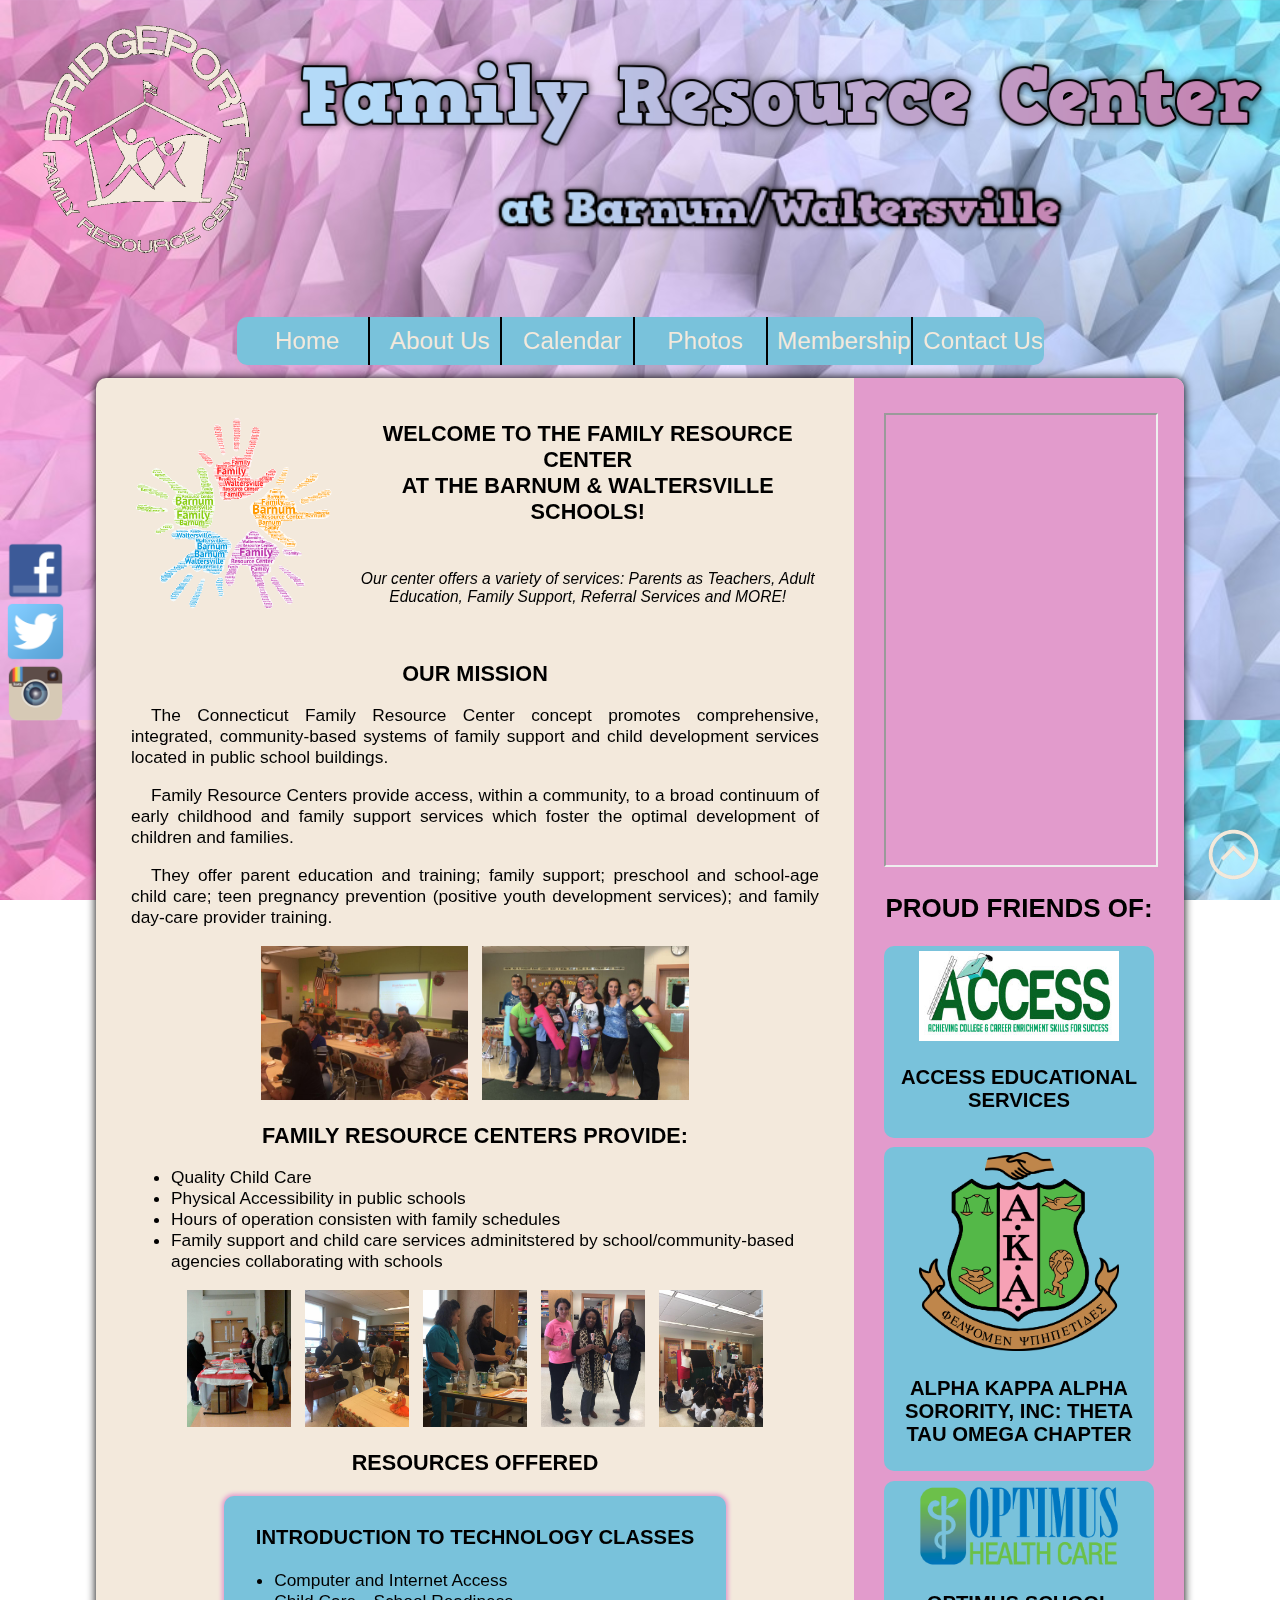
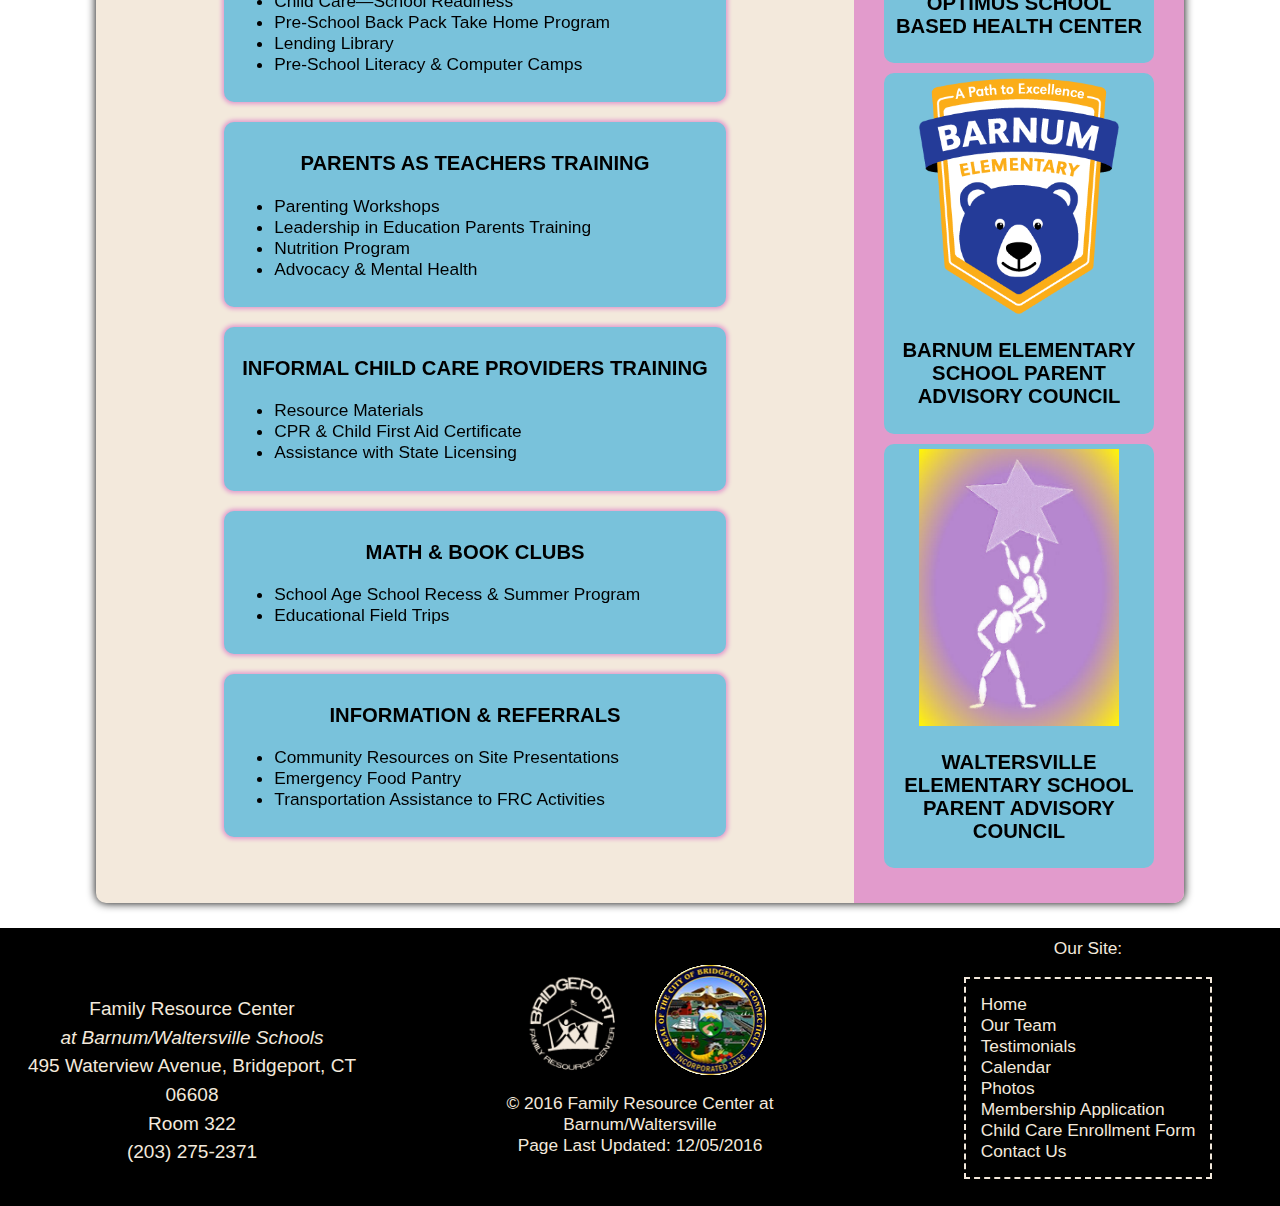
<file: index.html>
<!DOCTYPE html>
<html lang="en">
	<head>
		<meta charset="utf-8">
		<meta name="viewport" content="width=device-width; initial-scale=1.0">
		
		<!-- Import all styles into page --> 
		<link rel="stylesheet" href="media/css/MainLayout.css">
		<link rel="stylesheet" href="media/css/MainStyle.css">
		<link rel="stylesheet" href="media/css/mobile.css">
		<link rel="stylesheet" href="media/css/HoverEffects/hover.css">	
		
		<!-- Set Background Image -->
		<style>
			body
			{
				background: url("media/images/background.jpg");
				background-size: 100% auto;
				background-attachment: fixed;
			}
		</style>
		
		<!--[if lt IE 9]>
			<script src="http://html5shim.googlecode.com/svn/trunk/html5.js"></script>
		<![endif]-->
		<title>Family Resource Center</title>
	</head>

	<body>
		<header>
			<!-- Make all header objects/logos link to the home page -->
			<a href="index.html" title="Return to Home">
				<div id="leftLogo">
					<img alt="Family Resource Center at Barnum/Waltersville" src="media/images/logo.png">
				</div>
				<div id="rightLogo">
					<img class="mainBanner" alt="Family Resource Center" src="media/images/banner-main.png">
						<br>
					<img class="subBanner" alt="at Barnum/Waltersville" src="media/images/banner-sub.png">
				</div>
			</a>
			<!-- For SEO purposes. Is hidden by default -->
			<h1>Barnum/Waltersville Family Resource Center</h1>
		</header>
	
		<!-- div to identify the "top of content" -->
		<div id="top">Top</div>
		
		<!-- button to return to top of content -->
		<div id="topBTN">
			<a title="Return to Top" href="#top">
				<img class="hvr-bounce-in" alt="Return to Top" src="media/images/icon-up-arrow.png">
			</a>
		</div>
		
		<!-- nav bar with menu items-->
		<nav>
			<ul>
				<li class="hvr-underline-from-center">
					<a class="menuItem" href="index.html" title="Home Page">Home</a>
				</li><!--
				--><li>
					<span class="menuItem navHeader" title="About Us">About Us</span>
					<ul>
						<li class="hvr-bounce-to-right"><a class="submenuItem" href="about/team.html" title="Our Team">Our Team</a></li>
						<li class="hvr-bounce-to-right"><a class="submenuItem" href="about/testimonials.html" title="Testimonials">Testimonials</a></li>
					</ul>
				</li><!--
				--><li class="hvr-underline-from-center">
					<a class="menuItem" href="calendar.html" title="Calendar">Calendar</a>
				</li><!--
				--><li class="hvr-underline-from-center">
					<a class="menuItem" href="photos.html" title="Photos">Photos</a>
				</li><!--
				--><li class="">
					<span class="menuItem navHeader" title="Membership Documents">Membership</span>
					<ul>
						<li class="hvr-bounce-to-right"><a class="submenuItem" target="_blank" title="Membership Application" href="media/docs/Registration_Application.pdf">Membership Application</a></li>
						<li class="hvr-bounce-to-right"><a class="submenuItem" target="_blank" title="Child Care Enrollment Form" href="media/docs/Child_Care_Enrollment_Form.pdf">Child Care Enrollment Form</a></li>
					</ul>
				</li><!--
				--><li class="hvr-underline-from-center">
					<a class="menuItem" href="contact.html" title="Contact Us">Contact Us</a>
				</li>
			</ul>
		</nav>
		
		<!-- left social icons -->
		<div id="social">
			<a href="https://www.facebook.com/BarnumandWaltersvilleFamilyResourceCenter/" target="_blank" title="Like us on Facebook!">
				<img alt="Visit us on Facebook!" class="hvr-bubble-float-left socialIcon" src="media/images/icon-fb.png">
			</a>
				<br>
			<a href="#" title="Follow us on Twitter!" target="_blank">
				<img alt="Follow us on Twitter!" class="hvr-bubble-float-left socialIcon" src="media/images/icon-twitter.png">
			</a>
				<br>
			<a href="#" title="Follow us on Instagram!" target="_blank">
				<img alt="Follow us on Instagram!" class="hvr-bubble-float-left socialIcon" src="media/images/icon-insta.png">
			</a>
		</div>
		
		<!-- main webpage area -->
		<div id="wrapper">						
			<!-- right column -->
			<div id="rightCol">
				<aside>
					<!-- Facebook feed area -->
					<div class="rightInfo">
						<iframe
							src="https://www.facebook.com/plugins/page.php?href=https%3A%2F%2Fwww.facebook.com%2FBarnumandWaltersvilleFamilyResourceCenter%2F&tabs=timeline%2Cevents&width=270&height=450&small_header=false&adapt_container_width=true&hide_cover=false&show_facepile=false&appId"
							width="270"
							height="450">
							<span class="error">Sorry, there was an error loading the Facebook feed. Please login to Facebook to use this feature.</span>
						</iframe>
					</div>
					
					<!-- Partner organizations area -->
					<div class="rightInfo" id="organizations">
						<h2>Proud Friends of:</h2>
						<ul>
							<li class="hvr-radial-out">
								<a target="_blank" title="A​CCESS Educational Services" href="http://www.accessfc.org/">
									<img alt="A​CCESS Educational Services" src="media/images/orgs/access.jpg">
										<br>
									<h3>A​CCESS Educational Services</h3>
								</a>
							</li>
							<li class="hvr-radial-out">
								<a target="_blank" title="Alpha Kappa Alpha Sorority" href="https://www.facebook.com/Alpha-Kappa-Alpha-Sorority-Inc-Theta-Tau-Omega-Chapter-273046738569/">
									<img alt="Alpha Kappa Alpha Sorority" src="media/images/orgs/akas.png">
										<br>
									<h3>Alpha Kappa Alpha Sorority, Inc: Theta Tau Omega Chapter</h3>
								</a>
							</li>
							<li class="hvr-radial-out">
								<a target="_blank" title="Optimus School Based Health Center" href="http://optimushealthcare.org/opthc/">
									<img alt="Optimus School Based Health Center" src="media/images/orgs/optimus.png">
										<br>
									<h3>Optimus School Based Health Center</h3>
								</a>
							</li>
							<li class="hvr-radial-out">
								<a target="_blank" title="Barnum Elementary School Parent Advisory Council" href="http://bridgeport.ct.schoolwebpages.com/education/school/school.php?sectionid=183">
									<img alt="Barnum Elementary School Parent Advisory Council" src="media/images/orgs/barnum.png">
										<br>
									<h3>Barnum Elementary School Parent Advisory Council</h3>
								</a>
							</li>
							<li class="hvr-radial-out">
								<a target="_blank" title="Waltersville Elementary School Parent Advisory Council" href="http://bridgeport.ct.schoolwebpages.com/education/components/scrapbook/default.php?sectiondetailid=61388&">
									<img alt="Waltersville Elementary School Parent Advisory Council" src="media/images/orgs/waltersville.jpg">
										<br>
									<h3>Waltersville Elementary School Parent Advisory Council</h3>
								</a>
							</li>
						</ul>
					</div>
				</aside>
			</div>
			
			<!-- main content area -->
			<div id="leftCol">
				<main>
					<div id="welcome">
						<img alt="Word Collage" src="media/images/home/handwords.png">
					
						<h2>Welcome to the Family Resource Center<br>at the Barnum &amp; Waltersville Schools!</h2>
						<p>Our center offers a variety of services: Parents as Teachers, Adult Education, 
						Family Support, Referral Services and MORE!</p>
					</div>
				
					<div id="info">
						<h2>Our Mission</h2>
						<p>
							The Connecticut Family Resource Center concept promotes comprehensive, integrated, community-based systems of family support and child development services located in public school buildings.
						</p>
						<p>
							Family Resource Centers provide access, within a community, to a broad continuum of early childhood and family support services which foster the optimal development of children and families.
						</p>
						<p>
							They offer parent education and training; family support; preschool and school-age child care; teen pregnancy prevention (positive youth development services); and family day-care provider training.
						</p>
						
						<div style="text-align: center;">
							<img class="topics" alt="Family" src="media/images/home/thanksgiving.jpg">
							<img class="topics" alt="Yoga" src="media/images/home/Yoga.jpg">
						</div>

						<h2>Family Resource Centers Provide:</h2>
						<ul>
							<li>Quality Child Care</li>
							<li>Physical Accessibility in public schools</li>
							<li>Hours of operation consisten with family schedules</li>
							<li>Family support and child care services adminitstered by school/community-based agencies collaborating with schools</li>
						</ul>
					
						<div style="text-align: center;">
							<img class="midpics" alt="Fire Safety" src="media/images/home/firesafety.jpg">
							<img class="midpics" alt="Thanksgiving" src="media/images/home/thanksgiving2.jpg">
							<img class="midpics" alt="Group Activities" src="media/images/home/tableproject.jpg">
							<img class="midpics" alt="Breast Cancer Awareness" src="media/images/home/breastcancer.jpg">
							<img class="midpics" alt="Puppet Show" src="media/images/home/puppetshow.jpg">
						</div>
						
						<h2>Resources Offered</h2>	
						
						<div class="resource">
							<h3>Introduction to Technology Classes</h3>	
							<ul class="programs">
								<li>Computer and Internet Access</li>
								<li>Child Care—School Readiness</li>
								<li>Pre-School Back Pack Take Home Program</li>
								<li>Lending Library</li>
								<li>Pre-School Literacy &amp; Computer Camps</li>
							</ul>	
						</div>
						
						<div class="resource">
							<h3>Parents as Teachers Training</h3>
							<ul class="programs">
								<li>Parenting Workshops</li>
								<li>Leadership in Education Parents Training</li>
								<li>Nutrition Program</li>
								<li>Advocacy &amp; Mental Health</li>
							</ul>	
						</div>
						
						<div class="resource">
							<h3>Informal Child Care Providers Training</h3>
							<ul class="programs">
								<li>Resource Materials</li>
								<li>CPR &amp; Child First Aid Certificate</li>
								<li>Assistance with State Licensing</li>
							</ul>
						</div>
						
						<div class="resource">
							<h3>Math &amp; Book Clubs</h3>
							<ul class="programs">
								<li>School Age School Recess &amp; Summer Program</li>
								<li>Educational Field Trips</li>
							</ul>
						</div>
						
						<div class="resource">
							<h3>Information &amp; Referrals</h3>
							<ul class="programs">
								<li>Community Resources on Site Presentations</li>
								<li>Emergency Food Pantry</li>
								<li>Transportation Assistance to FRC Activities</li>
							</ul>	
						</div>		
					</div>
				</main>
			</div>
		</div>
			
		<!-- footer area -->
		<footer>
			<!-- left column of footer -->
			<div id="leftFoot">
				<div id="leftFoot-content">
					Family Resource Center
						<br>
					<i>at Barnum/Waltersville Schools</i>
						<br>
					495 Waterview Avenue, Bridgeport, CT 06608
						<br>
					Room 322
						<br>
					(203) 275-2371
				</div>
			</div>
			
			<!-- right column of footer -->
			<div id="rightFoot">
				<div id="rightFoot-content">
					<span style="display:block;">Our Site:</span>
					<ul>
						<li><a href="index.html" title="Home Page">Home</a></li>
						<li><a href="about/team.html" title="Our Team">Our Team</a></li>
						<li><a href="about/testimonials.html" title="Testimonials">Testimonials</a></li>
						<li><a href="calendar.html" title="Calendar">Calendar</a></li>
						<li><a href="photos.html" title="Photos">Photos</a></li>
						<li><a target="_blank" title="Membership Application" href="media/docs/Registration_Application.pdf">Membership Application</a></li>
						<li><a target="_blank" title="Child Care Enrollment Form" href="media/docs/Child_Care_Enrollment_Form.pdf">Child Care Enrollment Form</a></li>
						<li><a href="contact.html" title="Contact Us">Contact Us</a></li>
					</ul>
				</div>
			</div>
			
			<!-- middle column of footer -->
			<div id="midFoot">
				<div id="midFoot-content">
					<a href="index.html">
						<img alt="Family Resource Center at Barnum/Waltersville" src="media/images/logo.png">
					</a>
					<a target="_blank" href="http://www.bridgeportct.gov/">
						<img alt="City of Bridgeport Department of Education" src="media/images/BridgeportDOE.png">
					</a>
						<br>
					&copy; 2016 Family Resource Center at Barnum/Waltersville
						<br>
					Page Last Updated: 12/05/2016
				</div>
			</div>
		</footer>
	</body>
</html>
</file>
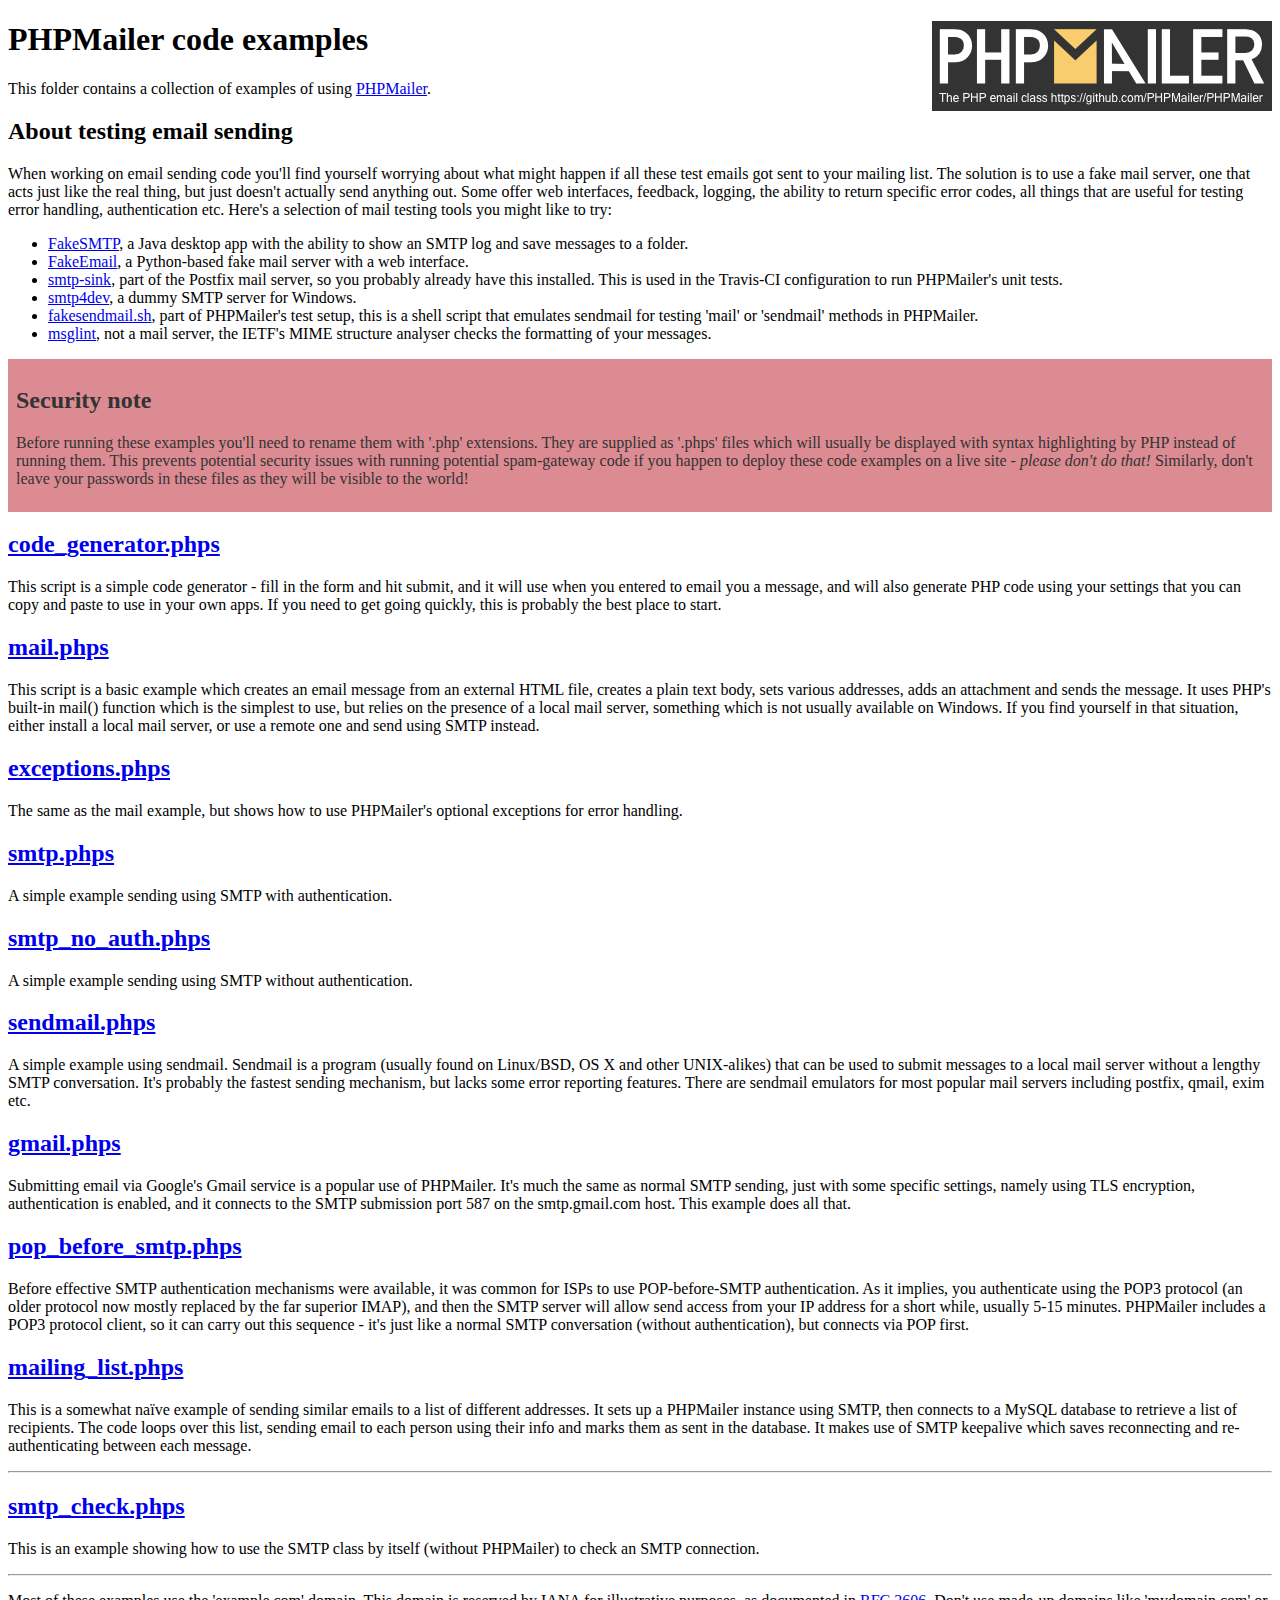
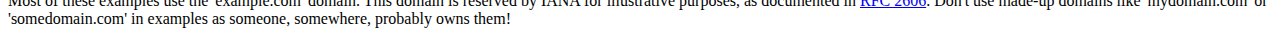
<file: media/php/PHPMailer/examples/index.html>
<!DOCTYPE html>
<html>
<head>
	<meta charset="UTF-8">
	<title>PHPMailer Examples</title>
</head>
<body>
<h1>PHPMailer code examples<a href="https://github.com/PHPMailer/PHPMailer"><img src="images/phpmailer.png" style="float:right; border:0;" alt="PHPMailer logo"></a></h1>
<p>This folder contains a collection of examples of using <a href="https://github.com/PHPMailer/PHPMailer">PHPMailer</a>.</p>
<h2>About testing email sending</h2>
<p>When working on email sending code you'll find yourself worrying about what might happen if all these test emails got sent to your mailing list. The solution is to use a fake mail server, one that acts just like the real thing, but just doesn't actually send anything out. Some offer web interfaces, feedback, logging, the ability to return specific error codes, all things that are useful for testing error handling, authentication etc. Here's a selection of mail testing tools you might like to try:</p>
<ul>
  <li><a href="https://github.com/Nilhcem/FakeSMTP">FakeSMTP</a>, a Java desktop app with the ability to show an SMTP log and save messages to a folder. </li>
  <li><a href="https://github.com/isotoma/FakeEmail">FakeEmail</a>, a Python-based fake mail server with a web interface.</li>
  <li><a href="http://www.postfix.org/smtp-sink.1.html">smtp-sink</a>, part of the Postfix mail server, so you probably already have this installed. This is used in the Travis-CI configuration to run PHPMailer's unit tests.</li>
  <li><a href="http://smtp4dev.codeplex.com">smtp4dev</a>, a dummy SMTP server for Windows.</li>
  <li><a href="https://github.com/PHPMailer/PHPMailer/blob/master/test/fakesendmail.sh">fakesendmail.sh</a>, part of PHPMailer's test setup, this is a shell script that emulates sendmail for testing 'mail' or 'sendmail' methods in PHPMailer.</li>
  <li><a href="http://tools.ietf.org/tools/msglint/">msglint</a>, not a mail server, the IETF's MIME structure analyser checks the formatting of your messages.</li>
</ul>
<div style="padding: 8px; color: #333333; background-color: #dc8b92">
<h2>Security note</h2>
<p>Before running these examples you'll need to rename them with '.php' extensions. They are supplied as '.phps' files which will usually be displayed with syntax highlighting by PHP instead of running them. This prevents potential security issues with running potential spam-gateway code if you happen to deploy these code examples on a live site - <em>please don't do that!</em> Similarly, don't leave your passwords in these files as they will be visible to the world!</p>
</div>
<h2><a href="code_generator.phps">code_generator.phps</a></h2>
<p>This script is a simple code generator - fill in the form and hit submit, and it will use when you entered to email you a message, and will also generate PHP code using your settings that you can copy and paste to use in your own apps. If you need to get going quickly, this is probably the best place to start.</p>
<h2><a href="mail.phps">mail.phps</a></h2>
<p>This script is a basic example which creates an email message from an external HTML file, creates a plain text body, sets various addresses, adds an attachment and sends the message. It uses PHP's built-in mail() function which is the simplest to use, but relies on the presence of a local mail server, something which is not usually available on Windows. If you find yourself in that situation, either install a local mail server, or use a remote one and send using SMTP instead.</p>
<h2><a href="exceptions.phps">exceptions.phps</a></h2>
<p>The same as the mail example, but shows how to use PHPMailer's optional exceptions for error handling.</p>
<h2><a href="smtp.phps">smtp.phps</a></h2>
<p>A simple example sending using SMTP with authentication.</p>
<h2><a href="smtp_no_auth.phps">smtp_no_auth.phps</a></h2>
<p>A simple example sending using SMTP without authentication.</p>
<h2><a href="sendmail.phps">sendmail.phps</a></h2>
<p>A simple example using sendmail. Sendmail is a program (usually found on Linux/BSD, OS X and other UNIX-alikes) that can be used to submit messages to a local mail server without a lengthy SMTP conversation. It's probably the fastest sending mechanism, but lacks some error reporting features. There are sendmail emulators for most popular mail servers including postfix, qmail, exim etc.</p>
<h2><a href="gmail.phps">gmail.phps</a></h2>
<p>Submitting email via Google's Gmail service is a popular use of PHPMailer. It's much the same as normal SMTP sending, just with some specific settings, namely using TLS encryption, authentication is enabled, and it connects to the SMTP submission port 587 on the smtp.gmail.com host. This example does all that.</p>
<h2><a href="pop_before_smtp.phps">pop_before_smtp.phps</a></h2>
<p>Before effective SMTP authentication mechanisms were available, it was common for ISPs to use POP-before-SMTP authentication. As it implies, you authenticate using the POP3 protocol (an older protocol now mostly replaced by the far superior IMAP), and then the SMTP server will allow send access from your IP address for a short while, usually 5-15 minutes. PHPMailer includes a POP3 protocol client, so it can carry out this sequence - it's just like a normal SMTP conversation (without authentication), but connects via POP first.</p>
<h2><a href="mailing_list.phps">mailing_list.phps</a></h2>
<p>This is a somewhat naïve example of sending similar emails to a list of different addresses. It sets up a PHPMailer instance using SMTP, then connects to a MySQL database to retrieve a list of recipients. The code loops over this list, sending email to each person using their info and marks them as sent in the database. It makes use of SMTP keepalive which saves reconnecting and re-authenticating between each message.</p>
<hr>
<h2><a href="smtp_check.phps">smtp_check.phps</a></h2>
<p>This is an example showing how to use the SMTP class by itself (without PHPMailer) to check an SMTP connection.</p>
<hr>
<p>Most of these examples use the 'example.com' domain. This domain is reserved by IANA for illustrative purposes, as documented in <a href="http://tools.ietf.org/html/rfc2606">RFC 2606</a>. Don't use made-up domains like 'mydomain.com' or 'somedomain.com' in examples as someone, somewhere, probably owns them!</p>
</body>
</html>
</file>
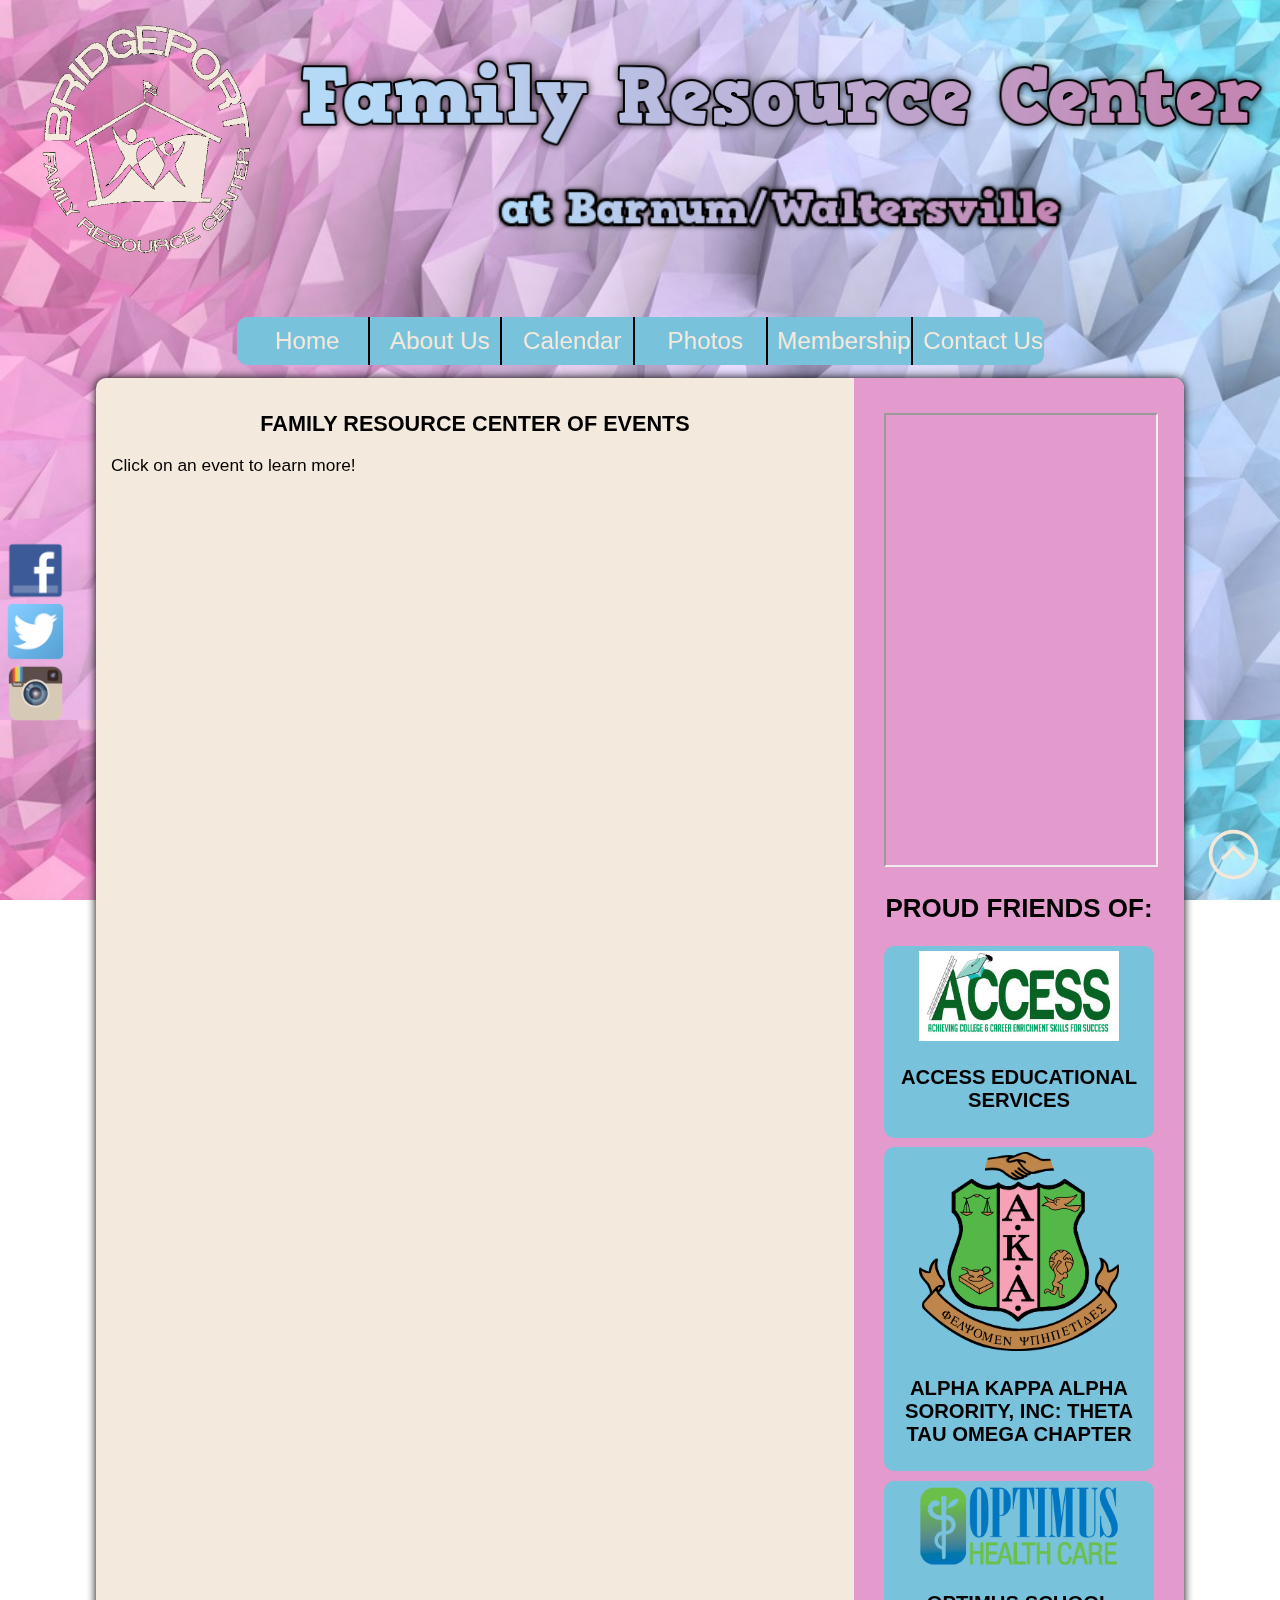
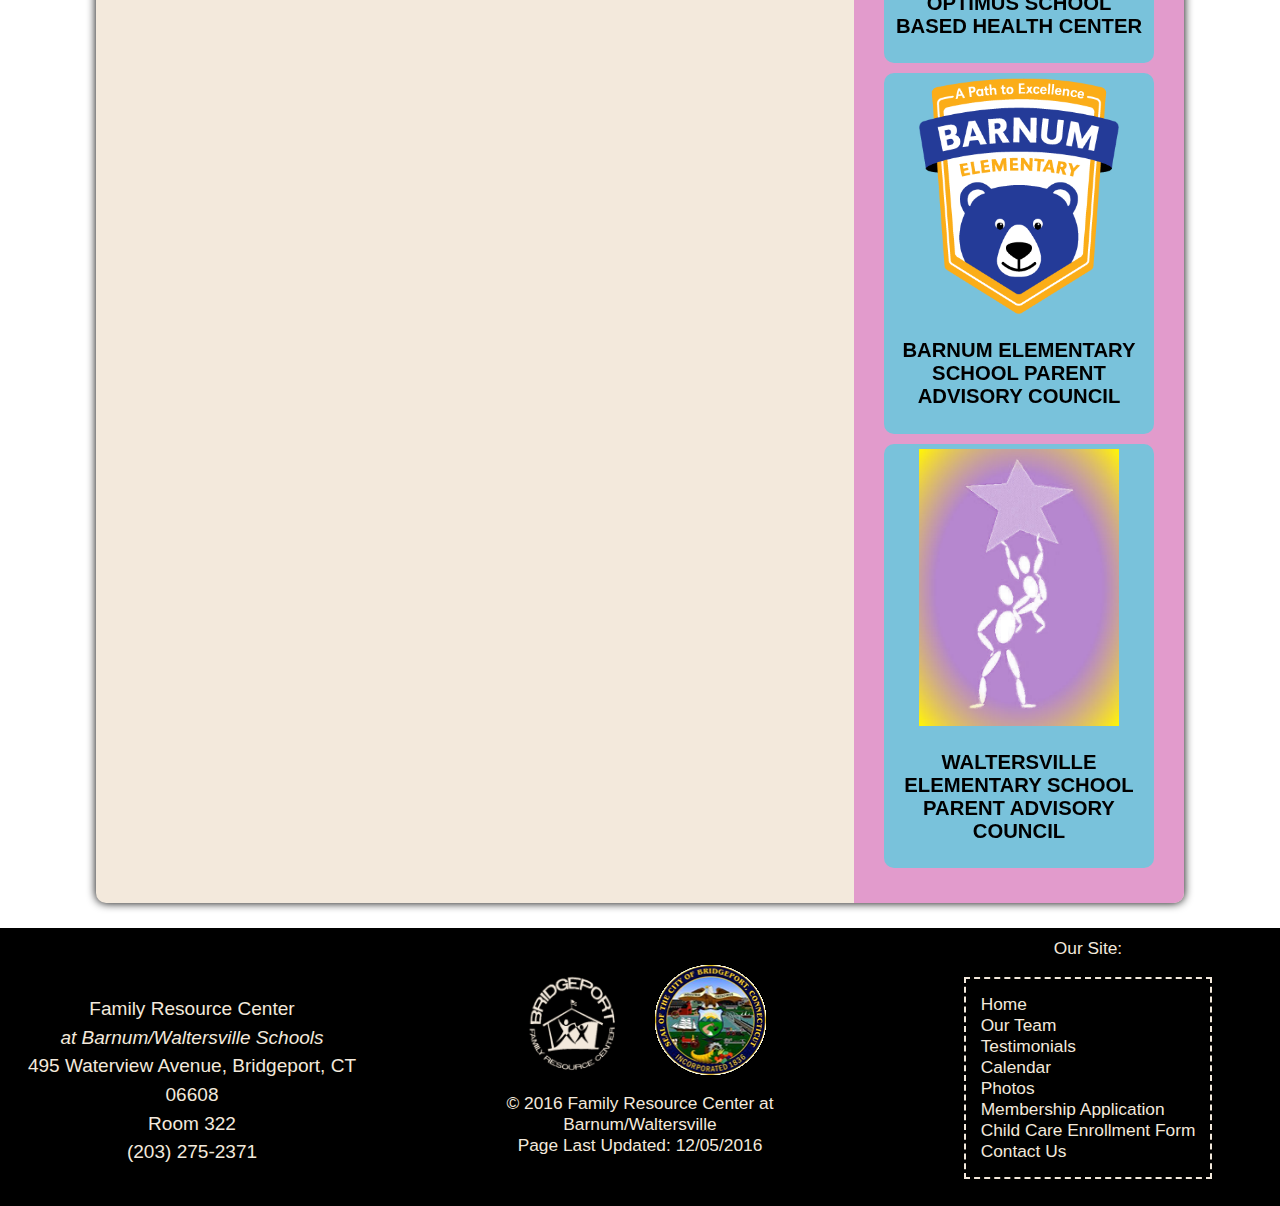
<file: calendar.html>
<!DOCTYPE html>
<html lang="en">
	<head>
		<meta charset="utf-8">
		<meta name="viewport" content="width=device-width; initial-scale=1.0">
		
		<!-- Import all styles into page --> 
		<link rel="stylesheet" href="media/css/MainLayout.css">
		<link rel="stylesheet" href="media/css/MainStyle.css">
		<link rel="stylesheet" href="media/css/mobile.css">
		<link rel="stylesheet" href="media/css/HoverEffects/hover.css">	
		
		<!-- Set Background Image -->
		<style>
			body
			{
				background: url("media/images/background.jpg");
				background-size: 100% auto;
				background-attachment: fixed;
			}
		</style>
		
		<!--[if lt IE 9]>
			<script src="http://html5shim.googlecode.com/svn/trunk/html5.js"></script>
		<![endif]-->
		<title>FRC - Calendar of Events</title>
	</head>

	<body>
		<header>
			<!-- Make all header objects/logos link to the home page -->
			<a href="index.html" title="Return to Home">
				<div id="leftLogo">
					<img alt="Family Resource Center at Barnum/Waltersville" src="media/images/logo.png">
				</div>
				<div id="rightLogo">
					<img class="mainBanner" alt="Family Resource Center" src="media/images/banner-main.png">
						<br>
					<img class="subBanner" alt="at Barnum/Waltersville" src="media/images/banner-sub.png">
				</div>
			</a>
			<!-- For SEO purposes. Is hidden by default -->
			<h1>Barnum/Waltersville Family Resource Center</h1>
		</header>
	
		<!-- div to identify the "top of content" -->
		<div id="top">Top</div>
		
		<!-- button to return to top of content -->
		<div id="topBTN">
			<a title="Return to Top" href="#top">
				<img class="hvr-bounce-in" alt="Return to Top" src="media/images/icon-up-arrow.png">
			</a>
		</div>
		
		<!-- nav bar with menu items-->
		<nav>
			<ul>
				<li class="hvr-underline-from-center">
					<a class="menuItem" href="index.html" title="Home Page">Home</a>
				</li><!--
				--><li>
					<span class="menuItem navHeader" title="About Us">About Us</span>
					<ul>
						<li class="hvr-bounce-to-right"><a class="submenuItem" href="about/team.html" title="Our Team">Our Team</a></li>
						<li class="hvr-bounce-to-right"><a class="submenuItem" href="about/testimonials.html" title="Testimonials">Testimonials</a></li>
					</ul>
				</li><!--
				--><li class="hvr-underline-from-center">
					<a class="menuItem" href="calendar.html" title="Calendar">Calendar</a>
				</li><!--
				--><li class="hvr-underline-from-center">
					<a class="menuItem" href="photos.html" title="Photos">Photos</a>
				</li><!--
				--><li class="">
					<span class="menuItem navHeader" title="Membership Documents">Membership</span>
					<ul>
						<li class="hvr-bounce-to-right"><a class="submenuItem" target="_blank" title="Membership Application" href="media/docs/Registration_Application.pdf">Membership Application</a></li>
						<li class="hvr-bounce-to-right"><a class="submenuItem" target="_blank" title="Child Care Enrollment Form" href="media/docs/Child_Care_Enrollment_Form.pdf">Child Care Enrollment Form</a></li>
					</ul>
				</li><!--
				--><li class="hvr-underline-from-center">
					<a class="menuItem" href="contact.html" title="Contact Us">Contact Us</a>
				</li>
			</ul>
		</nav>
		
		<!-- left social icons -->
		<div id="social">
			<a href="https://www.facebook.com/BarnumandWaltersvilleFamilyResourceCenter/" target="_blank" title="Like us on Facebook!">
				<img alt="Visit us on Facebook!" class="hvr-bubble-float-left socialIcon" src="media/images/icon-fb.png">
			</a>
				<br>
			<a href="#" title="Follow us on Twitter!" target="_blank">
				<img alt="Follow us on Twitter!" class="hvr-bubble-float-left socialIcon" src="media/images/icon-twitter.png">
			</a>
				<br>
			<a href="#" title="Follow us on Instagram!" target="_blank">
				<img alt="Follow us on Instagram!" class="hvr-bubble-float-left socialIcon" src="media/images/icon-insta.png">
			</a>
		</div>
		
		<!-- main webpage area -->
		<div id="wrapper">						
			<!-- right column -->
			<div id="rightCol">
				<aside>
					<!-- Facebook feed area -->
					<div class="rightInfo">
						<iframe
							src="https://www.facebook.com/plugins/page.php?href=https%3A%2F%2Fwww.facebook.com%2FBarnumandWaltersvilleFamilyResourceCenter%2F&tabs=timeline%2Cevents&width=270&height=450&small_header=false&adapt_container_width=true&hide_cover=false&show_facepile=false&appId"
							width="270"
							height="450">
							<span class="error">Sorry, there was an error loading the Facebook feed. Please login to Facebook to use this feature.</span>
						</iframe>
					</div>
					
					<!-- Partner organizations area -->
					<div class="rightInfo" id="organizations">
						<h2>Proud Friends of:</h2>
						<ul>
							<li class="hvr-radial-out">
								<a target="_blank" title="A​CCESS Educational Services" href="http://www.accessfc.org/">
									<img alt="A​CCESS Educational Services" src="media/images/orgs/access.jpg">
										<br>
									<h3>A​CCESS Educational Services</h3>
								</a>
							</li>
							<li class="hvr-radial-out">
								<a target="_blank" title="Alpha Kappa Alpha Sorority" href="https://www.facebook.com/Alpha-Kappa-Alpha-Sorority-Inc-Theta-Tau-Omega-Chapter-273046738569/">
									<img alt="Alpha Kappa Alpha Sorority" src="media/images/orgs/akas.png">
										<br>
									<h3>Alpha Kappa Alpha Sorority, Inc: Theta Tau Omega Chapter</h3>
								</a>
							</li>
							<li class="hvr-radial-out">
								<a target="_blank" title="Optimus School Based Health Center" href="http://optimushealthcare.org/opthc/">
									<img alt="Optimus School Based Health Center" src="media/images/orgs/optimus.png">
										<br>
									<h3>Optimus School Based Health Center</h3>
								</a>
							</li>
							<li class="hvr-radial-out">
								<a target="_blank" title="Barnum Elementary School Parent Advisory Council" href="http://bridgeport.ct.schoolwebpages.com/education/school/school.php?sectionid=183">
									<img alt="Barnum Elementary School Parent Advisory Council" src="media/images/orgs/barnum.png">
										<br>
									<h3>Barnum Elementary School Parent Advisory Council</h3>
								</a>
							</li>
							<li class="hvr-radial-out">
								<a target="_blank" title="Waltersville Elementary School Parent Advisory Council" href="http://bridgeport.ct.schoolwebpages.com/education/components/scrapbook/default.php?sectiondetailid=61388&">
									<img alt="Waltersville Elementary School Parent Advisory Council" src="media/images/orgs/waltersville.jpg">
										<br>
									<h3>Waltersville Elementary School Parent Advisory Council</h3>
								</a>
							</li>
						</ul>
					</div>
				</aside>
			</div>
			
			<!-- main content area -->
			<div id="leftCol">
				<main>
					<h2>Family Resource Center of Events</h2>
					<p>Click on an event to learn more!</p>
					
					<!-- Google Calendar plugin -->
					<iframe
						src="https://calendar.google.com/calendar/embed?title=%20&amp;showPrint=0&amp;showCalendars=0&amp;showTz=0&amp;height=600&amp;wkst=1&amp;bgcolor=%23F3E9DC&amp;src=dghd2k8v6ko4dfrspkt878ukpg%40group.calendar.google.com&amp;color=%23853104&amp;ctz=America%2FNew_York"
						style="border-width:0"
						id="calendarPlugin"
						height="650">
					</iframe>
				</main>
			</div>
		</div>
				
		<!-- footer area -->
		<footer>
			<!-- left column of footer -->
			<div id="leftFoot">
				<div id="leftFoot-content">
					Family Resource Center
						<br>
					<i>at Barnum/Waltersville Schools</i>
						<br>
					495 Waterview Avenue, Bridgeport, CT 06608
						<br>
					Room 322
						<br>
					(203) 275-2371
				</div>
			</div>
			
			<!-- right column of footer -->
			<div id="rightFoot">
				<div id="rightFoot-content">
					<span style="display:block;">Our Site:</span>
					<ul>
						<li><a href="index.html" title="Home Page">Home</a></li>
						<li><a href="about/team.html" title="Our Team">Our Team</a></li>
						<li><a href="about/testimonials.html" title="Testimonials">Testimonials</a></li>
						<li><a href="calendar.html" title="Calendar">Calendar</a></li>
						<li><a href="photos.html" title="Photos">Photos</a></li>
						<li><a target="_blank" title="Membership Application" href="media/docs/Registration_Application.pdf">Membership Application</a></li>
						<li><a target="_blank" title="Child Care Enrollment Form" href="media/docs/Child_Care_Enrollment_Form.pdf">Child Care Enrollment Form</a></li>
						<li><a href="contact.html" title="Contact Us">Contact Us</a></li>
					</ul>
				</div>
			</div>
			
			<!-- middle column of footer -->
			<div id="midFoot">
				<div id="midFoot-content">
					<a href="index.html">
						<img alt="Family Resource Center at Barnum/Waltersville" src="media/images/logo.png">
					</a>
					<a target="_blank" href="http://www.bridgeportct.gov/">
						<img alt="City of Bridgeport Department of Education" src="media/images/BridgeportDOE.png">
					</a>
						<br>
					&copy; 2016 Family Resource Center at Barnum/Waltersville
						<br>
					Page Last Updated: 12/05/2016
				</div>
			</div>
		</footer>
	</body>
</html>
</file>
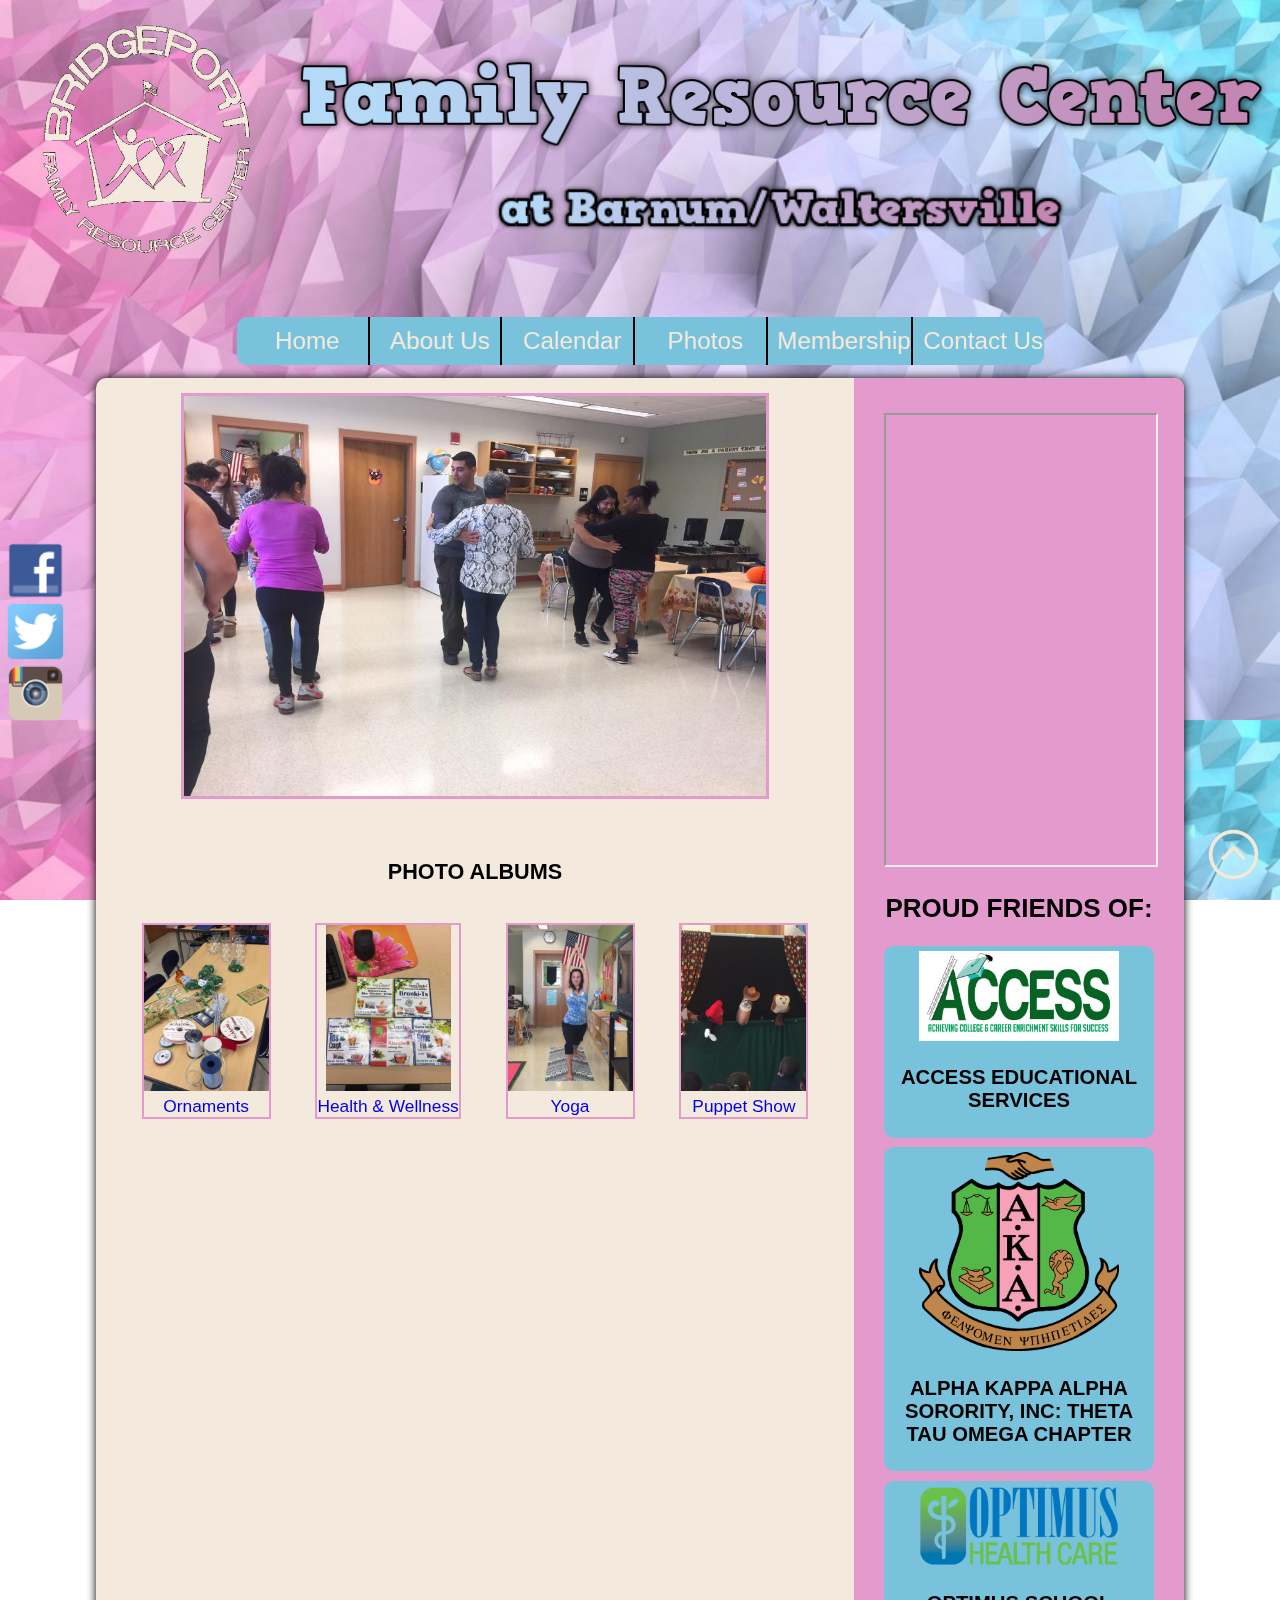
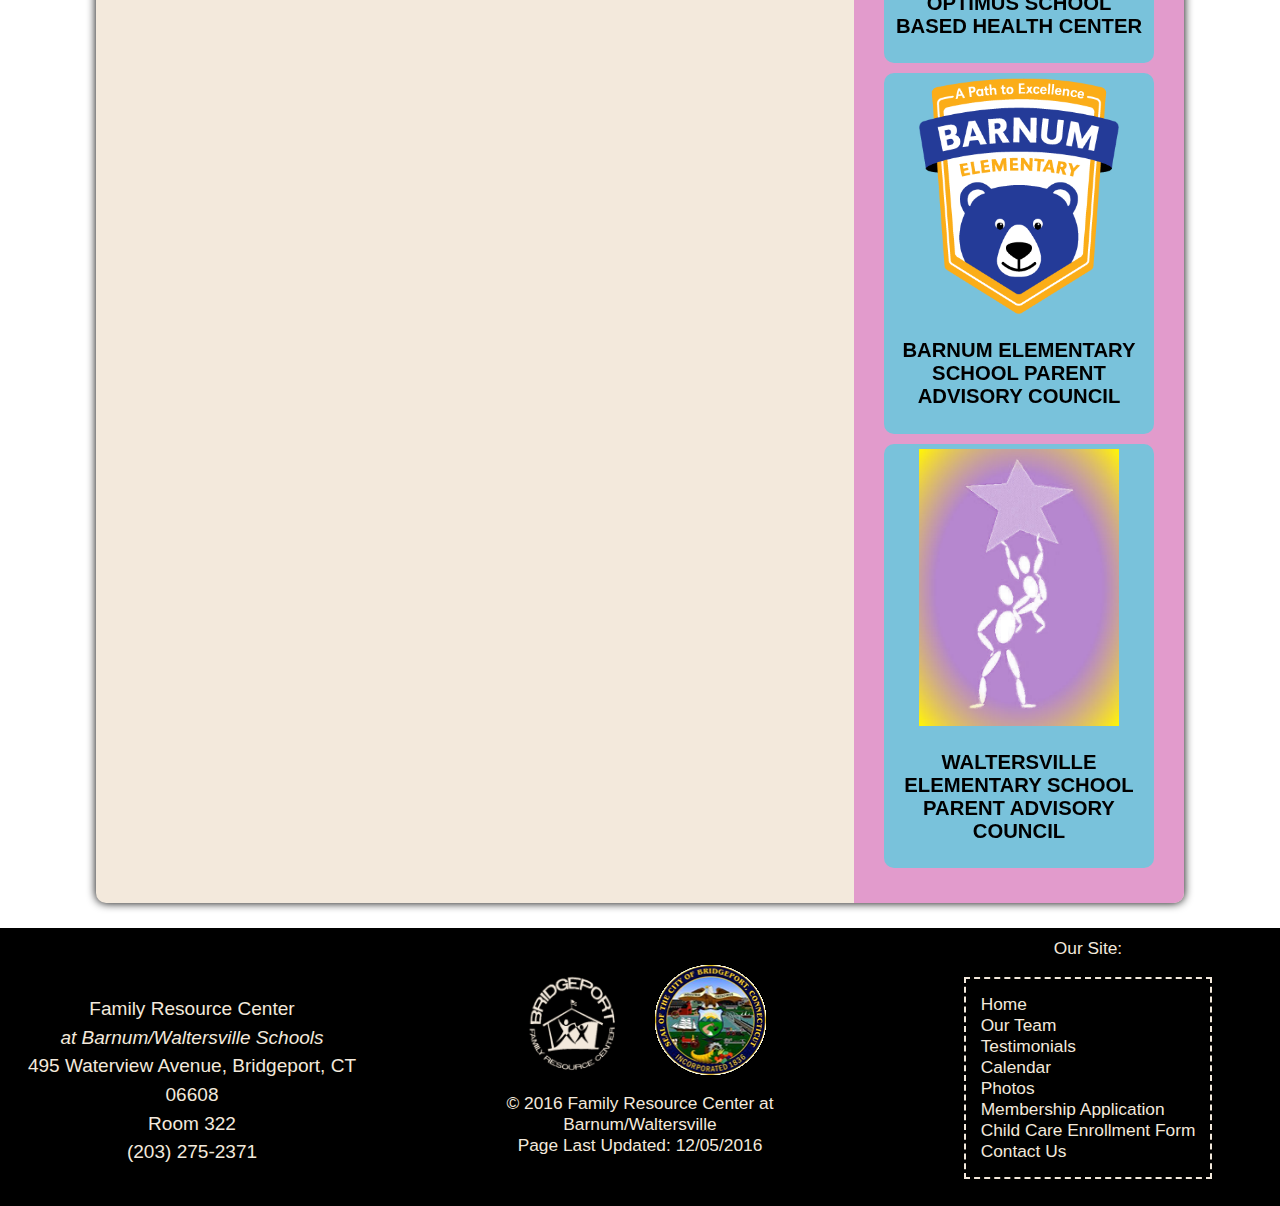
<file: photos.html>
<!DOCTYPE html>
<html lang="en">
	<head>
		<meta charset="utf-8">
		<meta name="viewport" content="width=device-width; initial-scale=1.0">
		
		<!-- Import all styles into page --> 
		<link rel="stylesheet" href="media/css/MainLayout.css">
		<link rel="stylesheet" href="media/css/MainStyle.css">
		<link rel="stylesheet" href="media/css/mobile.css">
		<link rel="stylesheet" href="media/css/HoverEffects/hover.css">	
		
		<!-- Set Background Image -->
		<style>
			body
			{
				background: url("media/images/background.jpg");
				background-size: 100% auto;
				background-attachment: fixed;
			}
		</style>
		
		<!--[if lt IE 9]>
			<script src="http://html5shim.googlecode.com/svn/trunk/html5.js"></script>
		<![endif]-->
		<title>FRC - Photos</title>
	</head>

	<body>
		<header>
			<!-- Make all header objects/logos link to the home page -->
			<a href="index.html" title="Return to Home">
				<div id="leftLogo">
					<img alt="Family Resource Center at Barnum/Waltersville" src="media/images/logo.png">
				</div>
				<div id="rightLogo">
					<img class="mainBanner" alt="Family Resource Center" src="media/images/banner-main.png">
						<br>
					<img class="subBanner" alt="at Barnum/Waltersville" src="media/images/banner-sub.png">
				</div>
			</a>
			<!-- For SEO purposes. Is hidden by default -->
			<h1>Barnum/Waltersville Family Resource Center</h1>
		</header>
	
		<!-- div to identify the "top of content" -->
		<div id="top">Top</div>
		
		<!-- button to return to top of content -->
		<div id="topBTN">
			<a title="Return to Top" href="#top">
				<img class="hvr-bounce-in" alt="Return to Top" src="media/images/icon-up-arrow.png">
			</a>
		</div>
		
		<!-- nav bar with menu items-->
		<nav>
			<ul>
				<li class="hvr-underline-from-center">
					<a class="menuItem" href="index.html" title="Home Page">Home</a>
				</li><!--
				--><li>
					<span class="menuItem navHeader" title="About Us">About Us</span>
					<ul>
						<li class="hvr-bounce-to-right"><a class="submenuItem" href="about/team.html" title="Our Team">Our Team</a></li>
						<li class="hvr-bounce-to-right"><a class="submenuItem" href="about/testimonials.html" title="Testimonials">Testimonials</a></li>
					</ul>
				</li><!--
				--><li class="hvr-underline-from-center">
					<a class="menuItem" href="calendar.html" title="Calendar">Calendar</a>
				</li><!--
				--><li class="hvr-underline-from-center">
					<a class="menuItem" href="photos.html" title="Photos">Photos</a>
				</li><!--
				--><li class="">
					<span class="menuItem navHeader" title="Membership Documents">Membership</span>
					<ul>
						<li class="hvr-bounce-to-right"><a class="submenuItem" target="_blank" title="Membership Application" href="media/docs/Registration_Application.pdf">Membership Application</a></li>
						<li class="hvr-bounce-to-right"><a class="submenuItem" target="_blank" title="Child Care Enrollment Form" href="media/docs/Child_Care_Enrollment_Form.pdf">Child Care Enrollment Form</a></li>
					</ul>
				</li><!--
				--><li class="hvr-underline-from-center">
					<a class="menuItem" href="contact.html" title="Contact Us">Contact Us</a>
				</li>
			</ul>
		</nav>
		
		<!-- left social icons -->
		<div id="social">
			<a href="https://www.facebook.com/BarnumandWaltersvilleFamilyResourceCenter/" target="_blank" title="Like us on Facebook!">
				<img alt="Visit us on Facebook!" class="hvr-bubble-float-left socialIcon" src="media/images/icon-fb.png">
			</a>
				<br>
			<a href="#" title="Follow us on Twitter!" target="_blank">
				<img alt="Follow us on Twitter!" class="hvr-bubble-float-left socialIcon" src="media/images/icon-twitter.png">
			</a>
				<br>
			<a href="#" title="Follow us on Instagram!" target="_blank">
				<img alt="Follow us on Instagram!" class="hvr-bubble-float-left socialIcon" src="media/images/icon-insta.png">
			</a>
		</div>
		
		<!-- main webpage area -->
		<div id="wrapper">						
			<!-- right column -->
			<div id="rightCol">
				<aside>
					<!-- Facebook feed area -->
					<div class="rightInfo">
						<iframe
							src="https://www.facebook.com/plugins/page.php?href=https%3A%2F%2Fwww.facebook.com%2FBarnumandWaltersvilleFamilyResourceCenter%2F&tabs=timeline%2Cevents&width=270&height=450&small_header=false&adapt_container_width=true&hide_cover=false&show_facepile=false&appId"
							width="270"
							height="450">
							<span class="error">Sorry, there was an error loading the Facebook feed. Please login to Facebook to use this feature.</span>
						</iframe>
					</div>
					
					<!-- Partner organizations area -->
					<div class="rightInfo" id="organizations">
						<h2>Proud Friends of:</h2>
						<ul>
							<li class="hvr-radial-out">
								<a target="_blank" title="A​CCESS Educational Services" href="http://www.accessfc.org/">
									<img alt="A​CCESS Educational Services" src="media/images/orgs/access.jpg">
										<br>
									<h3>A​CCESS Educational Services</h3>
								</a>
							</li>
							<li class="hvr-radial-out">
								<a target="_blank" title="Alpha Kappa Alpha Sorority" href="https://www.facebook.com/Alpha-Kappa-Alpha-Sorority-Inc-Theta-Tau-Omega-Chapter-273046738569/">
									<img alt="Alpha Kappa Alpha Sorority" src="media/images/orgs/akas.png">
										<br>
									<h3>Alpha Kappa Alpha Sorority, Inc: Theta Tau Omega Chapter</h3>
								</a>
							</li>
							<li class="hvr-radial-out">
								<a target="_blank" title="Optimus School Based Health Center" href="http://optimushealthcare.org/opthc/">
									<img alt="Optimus School Based Health Center" src="media/images/orgs/optimus.png">
										<br>
									<h3>Optimus School Based Health Center</h3>
								</a>
							</li>
							<li class="hvr-radial-out">
								<a target="_blank" title="Barnum Elementary School Parent Advisory Council" href="http://bridgeport.ct.schoolwebpages.com/education/school/school.php?sectionid=183">
									<img alt="Barnum Elementary School Parent Advisory Council" src="media/images/orgs/barnum.png">
										<br>
									<h3>Barnum Elementary School Parent Advisory Council</h3>
								</a>
							</li>
							<li class="hvr-radial-out">
								<a target="_blank" title="Waltersville Elementary School Parent Advisory Council" href="http://bridgeport.ct.schoolwebpages.com/education/components/scrapbook/default.php?sectiondetailid=61388&">
									<img alt="Waltersville Elementary School Parent Advisory Council" src="media/images/orgs/waltersville.jpg">
										<br>
									<h3>Waltersville Elementary School Parent Advisory Council</h3>
								</a>
							</li>
						</ul>
					</div>
				</aside>
			</div>
			
			<!-- main content area -->
			<div id="leftCol">
				<main>
					<!-- slideshow images -->
					<div>
						<img class="mySlides" src="media/images/pictures/slideshow/salsa2.jpg">
						<img class="mySlides" src="media/images/pictures/slideshow/bcinfo.jpg">
						<img class="mySlides" src="media/images/pictures/slideshow/fallgroup.jpg">
						<img class="mySlides" src="media/images/pictures/slideshow/Yoga.jpg">
						<img class="mySlides" src="media/images/pictures/slideshow/yoga2.jpg">
					</div>

					<!-- script for slideshow autoplay -->
					<script>
						var myIndex = 0;
						carousel();

						function carousel() {
 						   var i;
    					   var x = document.getElementsByClassName("mySlides");
    						for (i = 0; i < x.length; i++) {
      							x[i].style.display = "none";
    						}
    						myIndex++;
    						if (myIndex > x.length) {myIndex = 1;}
    							x[myIndex-1].style.display = "block";
    						setTimeout(carousel, 3000); // Change image every 4 seconds
						}
					</script>
					
					<!-- photo albums -->
					<br><br>
					<h2>Photo Albums</h2>
					<div class="galleries">
						<!-- Ornament gallery -->
						<figure>
							<a href="photogallery/ornaments.html#top" title="Ornaments">
								<img class="imageLinks" src="media/images/pictures/links/ornaments.jpg">
								<figcaption>Ornaments</figcaption>
							</a>
						</figure>
						<!-- Health & Wellness gallery -->
						<figure>
							<a href="photogallery/tea.html#top" title="Health and Wellness">
								<img class="imageLinks" src="media/images/pictures/links/tea.jpg">
								<figcaption>Health &amp; Wellness</figcaption>
							</a>
						</figure>
						<!-- Yoga gallery -->
						<figure>	
							<a href="photogallery/yoga.html#top" title="Yoga">
								<img class="imageLinks" src="media/images/pictures/links/yoga.jpg">
								<figcaption>Yoga</figcaption>
							</a>
						</figure>
						<!-- Puppet Show gallery -->
						<figure>
							<a href="photogallery/puppet.html#top" title="Puppet Show">
								<img class="imageLinks" src="media/images/pictures/links/puppets.jpg">
								<figcaption>Puppet Show</figcaption>
							</a>
						</figure>
					</div>
				</main>
			</div>
		</div>
				
		<!-- footer area -->
		<footer>
			<!-- left column of footer -->
			<div id="leftFoot">
				<div id="leftFoot-content">
					Family Resource Center
						<br>
					<i>at Barnum/Waltersville Schools</i>
						<br>
					495 Waterview Avenue, Bridgeport, CT 06608
						<br>
					Room 322
						<br>
					(203) 275-2371
				</div>
			</div>
			
			<!-- right column of footer -->
			<div id="rightFoot">
				<div id="rightFoot-content">
					<span style="display:block;">Our Site:</span>
					<ul>
						<li><a href="index.html" title="Home Page">Home</a></li>
						<li><a href="about/team.html" title="Our Team">Our Team</a></li>
						<li><a href="about/testimonials.html" title="Testimonials">Testimonials</a></li>
						<li><a href="calendar.html" title="Calendar">Calendar</a></li>
						<li><a href="photos.html" title="Photos">Photos</a></li>
						<li><a target="_blank" title="Membership Application" href="media/docs/Registration_Application.pdf">Membership Application</a></li>
						<li><a target="_blank" title="Child Care Enrollment Form" href="media/docs/Child_Care_Enrollment_Form.pdf">Child Care Enrollment Form</a></li>
						<li><a href="contact.html" title="Contact Us">Contact Us</a></li>
					</ul>
				</div>
			</div>
			
			<!-- middle column of footer -->
			<div id="midFoot">
				<div id="midFoot-content">
					<a href="index.html">
						<img alt="Family Resource Center at Barnum/Waltersville" src="media/images/logo.png">
					</a>
					<a target="_blank" href="http://www.bridgeportct.gov/">
						<img alt="City of Bridgeport Department of Education" src="media/images/BridgeportDOE.png">
					</a>
						<br>
					&copy; 2016 Family Resource Center at Barnum/Waltersville
						<br>
					Page Last Updated: 12/05/2016
				</div>
			</div>
		</footer>
	</body>
</html>
</file>
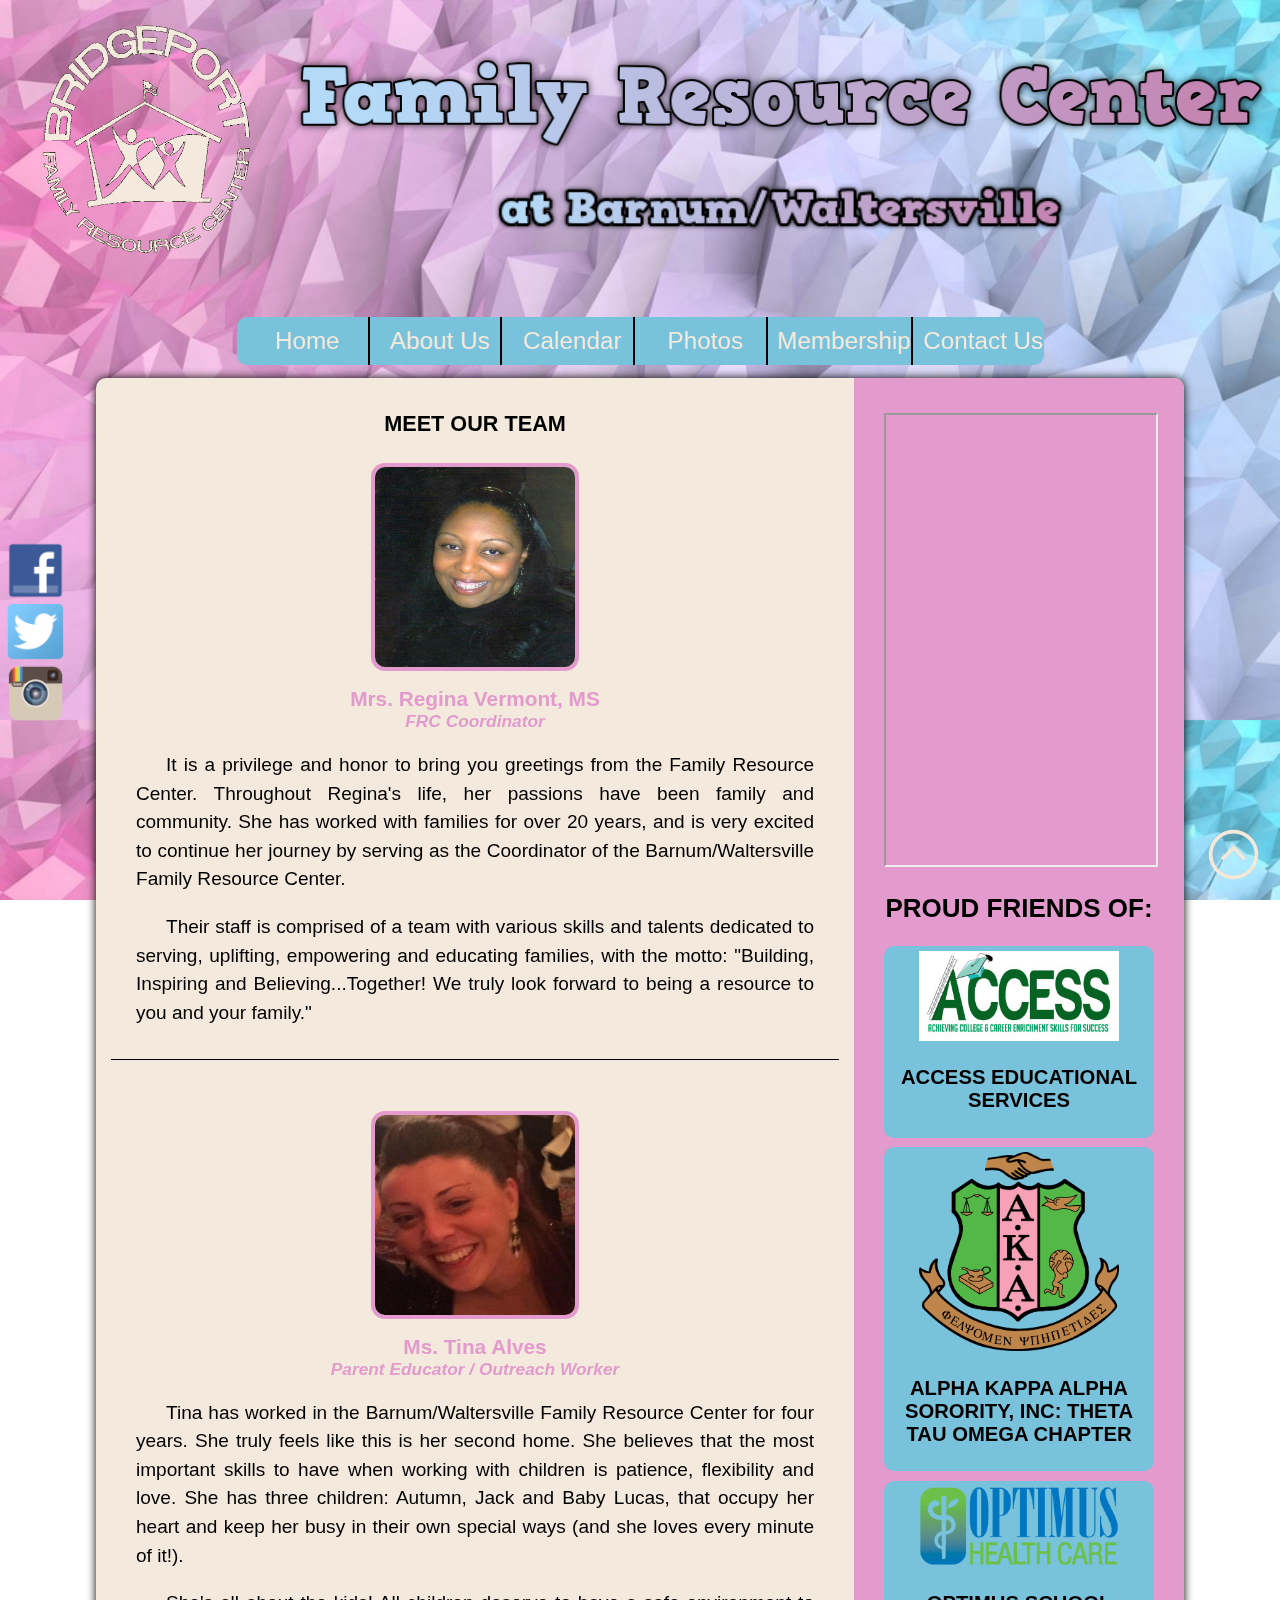
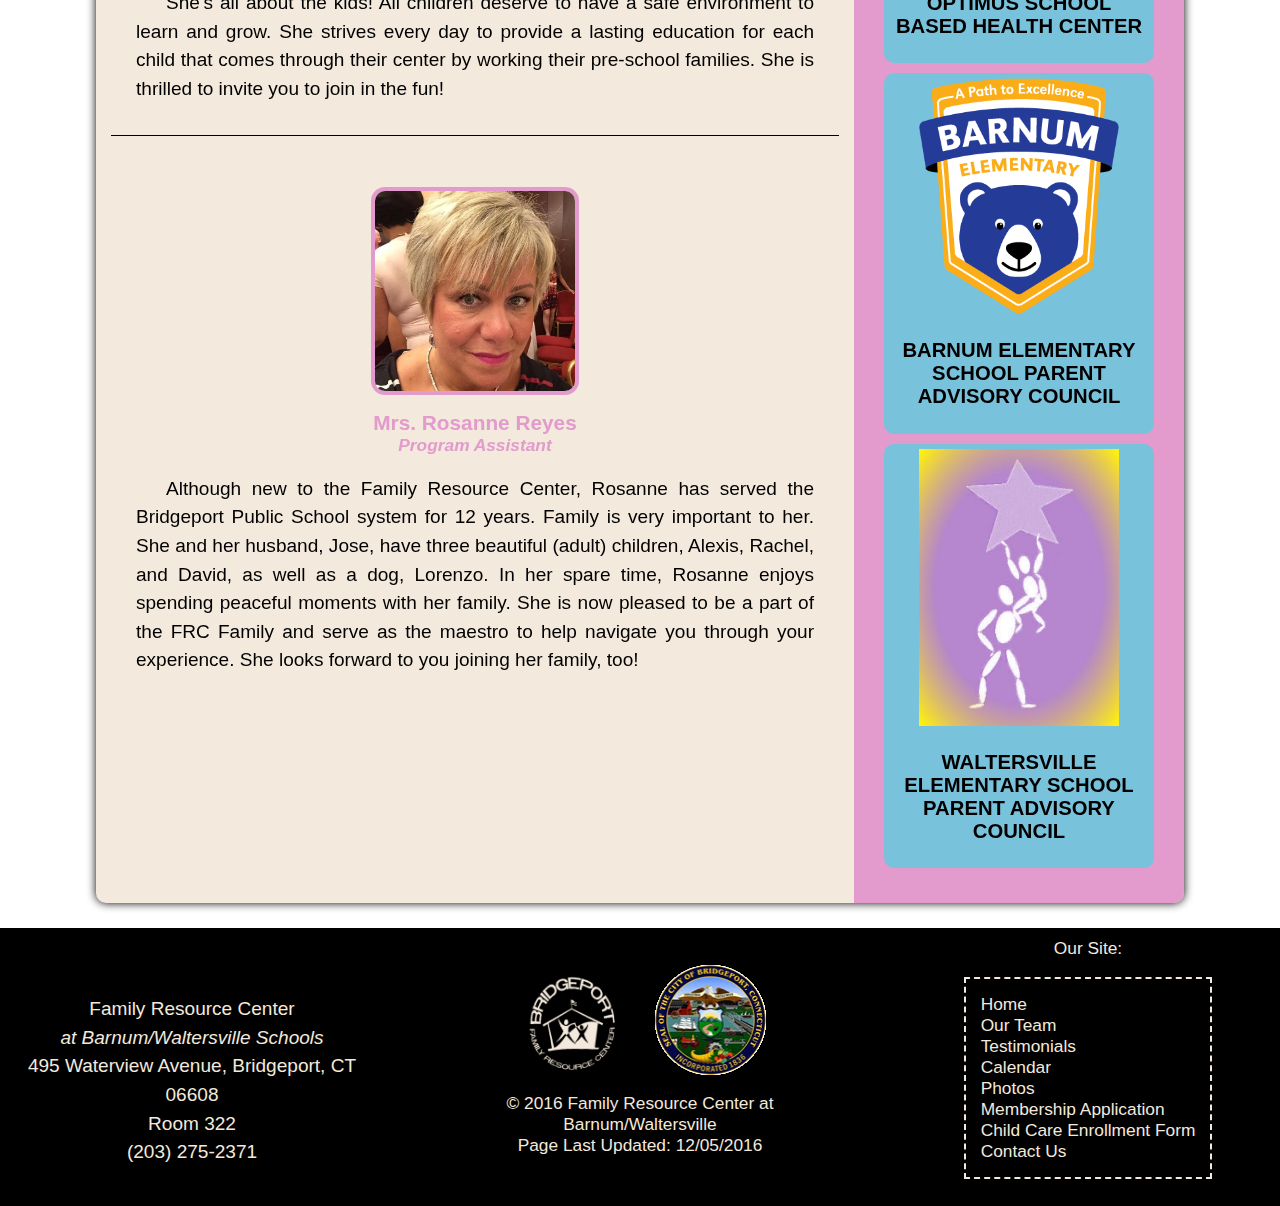
<file: about/team.html>
<!DOCTYPE html>
<html lang="en">
	<head>
		<meta charset="utf-8">
		<meta name="viewport" content="width=device-width; initial-scale=1.0">
		
		<!-- Import all styles into page --> 
		<link rel="stylesheet" href="../media/css/MainLayout.css">
		<link rel="stylesheet" href="../media/css/MainStyle.css">
		<link rel="stylesheet" href="../media/css/mobile.css">
		<link rel="stylesheet" href="../media/css/HoverEffects/hover.css">	
		
		<!-- Set Background Image -->
		<style>
			body
			{
				background: url("../media/images/background.jpg");
				background-size: 100% auto;
				background-attachment: fixed;
			}
		</style>
		
		<!--[if lt IE 9]>
			<script src="http://html5shim.googlecode.com/svn/trunk/html5.js"></script>
		<![endif]-->
		<title>FRC - Our Team</title>
	</head>

	<body>
		<header>
			<!-- Make all header objects/logos link to the home page -->
			<a href="../index.html" title="Return to Home">
				<div id="leftLogo">
					<img alt="Family Resource Center at Barnum/Waltersville" src="../media/images/logo.png">
				</div>
				<div id="rightLogo">
					<img class="mainBanner" alt="Family Resource Center" src="../media/images/banner-main.png">
						<br>
					<img class="subBanner" alt="at Barnum/Waltersville" src="../media/images/banner-sub.png">
				</div>
			</a>
			<!-- For SEO purposes. Is hidden by default -->
			<h1>Barnum/Waltersville Family Resource Center</h1>
		</header>
	
		<!-- div to identify the "top of content" -->
		<div id="top">Top</div>
		
		<!-- button to return to top of content -->
		<div id="topBTN">
			<a title="Return to Top" href="#top">
				<img class="hvr-bounce-in" alt="Return to Top" src="../media/images/icon-up-arrow.png">
			</a>
		</div>
		
		<!-- nav bar with menu items-->
		<nav>
			<ul>
				<li class="hvr-underline-from-center">
					<a class="menuItem" href="../index.html" title="Home Page">Home</a>
				</li><!--
				--><li>
					<span class="menuItem navHeader" title="About Us">About Us</span>
					<ul>
						<li class="hvr-bounce-to-right"><a class="submenuItem" href="team.html" title="Our Team">Our Team</a></li>
						<li class="hvr-bounce-to-right"><a class="submenuItem" href="testimonials.html" title="Testimonials">Testimonials</a></li>
					</ul>
				</li><!--
				--><li class="hvr-underline-from-center">
					<a class="menuItem" href="../calendar.html" title="Calendar">Calendar</a>
				</li><!--
				--><li class="hvr-underline-from-center">
					<a class="menuItem" href="../photos.html" title="Photos">Photos</a>
				</li><!--
				--><li class="">
					<span class="menuItem navHeader" title="Membership Documents">Membership</span>
					<ul>
						<li class="hvr-bounce-to-right"><a class="submenuItem" target="_blank" title="Membership Application" href="../media/docs/Registration_Application.pdf">Membership Application</a></li>
						<li class="hvr-bounce-to-right"><a class="submenuItem" target="_blank" title="Child Care Enrollment Form" href="../media/docs/Child_Care_Enrollment_Form.pdf">Child Care Enrollment Form</a></li>
					</ul>
				</li><!--
				--><li class="hvr-underline-from-center">
					<a class="menuItem" href="../contact.html" title="Contact Us">Contact Us</a>
				</li>
			</ul>
		</nav>
		
		<!-- left social icons -->
		<div id="social">
			<a href="https://www.facebook.com/BarnumandWaltersvilleFamilyResourceCenter/" target="_blank" title="Like us on Facebook!">
				<img alt="Visit us on Facebook!" class="hvr-bubble-float-left socialIcon" src="../media/images/icon-fb.png">
			</a>
				<br>
			<a href="#" title="Follow us on Twitter!" target="_blank">
				<img alt="Follow us on Twitter!" class="hvr-bubble-float-left socialIcon" src="../media/images/icon-twitter.png">
			</a>
				<br>
			<a href="#" title="Follow us on Instagram!" target="_blank">
				<img alt="Follow us on Instagram!" class="hvr-bubble-float-left socialIcon" src="../media/images/icon-insta.png">
			</a>
		</div>
		
		<!-- main webpage area -->
		<div id="wrapper">						
			<!-- right column -->
			<div id="rightCol">
				<aside>
					<!-- Facebook feed area -->
					<div class="rightInfo">
						<iframe
							src="https://www.facebook.com/plugins/page.php?href=https%3A%2F%2Fwww.facebook.com%2FBarnumandWaltersvilleFamilyResourceCenter%2F&tabs=timeline%2Cevents&width=270&height=450&small_header=false&adapt_container_width=true&hide_cover=false&show_facepile=false&appId"
							width="270"
							height="450">
							<span class="error">Sorry, there was an error loading the Facebook feed. Please login to Facebook to use this feature.</span>
						</iframe>
					</div>
					
					<!-- Partner organizations area -->
					<div class="rightInfo" id="organizations">
						<h2>Proud Friends of:</h2>
						<ul>
							<li class="hvr-radial-out">
								<a target="_blank" title="A​CCESS Educational Services" href="http://www.accessfc.org/">
									<img alt="A​CCESS Educational Services" src="../media/images/orgs/access.jpg">
										<br>
									<h3>A​CCESS Educational Services</h3>
								</a>
							</li>
							<li class="hvr-radial-out">
								<a target="_blank" title="Alpha Kappa Alpha Sorority" href="https://www.facebook.com/Alpha-Kappa-Alpha-Sorority-Inc-Theta-Tau-Omega-Chapter-273046738569/">
									<img alt="Alpha Kappa Alpha Sorority" src="../media/images/orgs/akas.png">
										<br>
									<h3>Alpha Kappa Alpha Sorority, Inc: Theta Tau Omega Chapter</h3>
								</a>
							</li>
							<li class="hvr-radial-out">
								<a target="_blank" title="Optimus School Based Health Center" href="http://optimushealthcare.org/opthc/">
									<img alt="Optimus School Based Health Center" src="../media/images/orgs/optimus.png">
										<br>
									<h3>Optimus School Based Health Center</h3>
								</a>
							</li>
							<li class="hvr-radial-out">
								<a target="_blank" title="Barnum Elementary School Parent Advisory Council" href="http://bridgeport.ct.schoolwebpages.com/education/school/school.php?sectionid=183">
									<img alt="Barnum Elementary School Parent Advisory Council" src="../media/images/orgs/barnum.png">
										<br>
									<h3>Barnum Elementary School Parent Advisory Council</h3>
								</a>
							</li>
							<li class="hvr-radial-out">
								<a target="_blank" title="Waltersville Elementary School Parent Advisory Council" href="http://bridgeport.ct.schoolwebpages.com/education/components/scrapbook/default.php?sectiondetailid=61388&">
									<img alt="Waltersville Elementary School Parent Advisory Council" src="../media/images/orgs/waltersville.jpg">
										<br>
									<h3>Waltersville Elementary School Parent Advisory Council</h3>
								</a>
							</li>
						</ul>
					</div>
				</aside>
			</div>
			
			<!-- main content area -->
			<div id="leftCol">
				<main>
					<h2>Meet Our Team</h2>
					
					<!-- Regina Bio -->
					<div class="taskForce borderBottom">
						<img alt="Regina Vermont" src="../media/images/people/regina.jpg">
						<span class="name">Mrs. Regina Vermont, MS</span>
						<span class="position">FRC Coordinator</span>
						<p>
							It is a privilege and honor to bring you greetings from the Family Resource Center. Throughout Regina's life, her passions have been family and community. She has worked with families for over 20 years, and is very excited to continue her journey by serving as the Coordinator of the Barnum/Waltersville Family Resource Center.
						</p>
						<p>
							Their staff is comprised of a team with various skills and talents dedicated to serving, uplifting, empowering and educating families, with the motto: "Building, Inspiring and Believing...Together! We truly look forward to being a resource to you and your family."
						</p>
					</div>
					
					<br><br>
					
					<!-- Tina Bio -->
					<div class="taskForce borderBottom">
						<img alt="Tina Alves" src="../media/images/people/tina.jpg">
						<span class="name">Ms. Tina Alves</span>
						<span class="position">Parent Educator / Outreach Worker</span>
						<p>
							Tina has worked in the Barnum/Waltersville Family Resource Center for four years. She truly feels like this is her second home. She believes that the most important skills to have when working with children is patience, flexibility and love. She has three children: Autumn, Jack and Baby Lucas, that occupy her heart and keep her busy in their own special ways (and she loves every minute of it!).
						</p>
						<p>
							She's all about the kids! All children deserve to have a safe environment to learn and grow. She strives every day to provide a lasting education for each child that comes through their center by working their pre-school families. She is thrilled to invite you to join in the fun!
						</p>
					</div>
					
					<br><br>
					
					<!-- Rosanne Bio -->
					<div class="taskForce">
						<img alt="Rosanne Reyes" src="../media/images/people/rosanne.jpg">
						<span class="name">Mrs. Rosanne Reyes</span>
						<span class="position">Program Assistant</span>
						<p>Although new to the Family Resource Center, Rosanne has served 
							the Bridgeport Public School system for 12 years. Family is very important to her. She and her husband, Jose, have three beautiful (adult) children, Alexis, Rachel, and David, as well as a dog, Lorenzo. In her spare time, Rosanne enjoys spending peaceful moments with her family. She is now pleased to be a part of the FRC Family and serve as the maestro to help navigate you through your experience. She looks forward to you joining her family, too!
						</p>
					</div>
				</main>
			</div>
		</div>
				
		<!-- footer area -->
		<footer>
			<!-- left column of footer -->
			<div id="leftFoot">
				<div id="leftFoot-content">
					Family Resource Center
						<br>
					<i>at Barnum/Waltersville Schools</i>
						<br>
					495 Waterview Avenue, Bridgeport, CT 06608
						<br>
					Room 322
						<br>
					(203) 275-2371
				</div>
			</div>
			
			<!-- right column of footer -->
			<div id="rightFoot">
				<div id="rightFoot-content">
					<span style="display:block;">Our Site:</span>
					<ul>
						<li><a href="../index.html" title="Home Page">Home</a></li>
						<li><a href="team.html" title="Our Team">Our Team</a></li>
						<li><a href="testimonials.html" title="Testimonials">Testimonials</a></li>
						<li><a href="../calendar.html" title="Calendar">Calendar</a></li>
						<li><a href="../photos.html" title="Photos">Photos</a></li>
						<li><a target="_blank" title="Membership Application" href="../media/docs/Registration_Application.pdf">Membership Application</a></li>
						<li><a target="_blank" title="Child Care Enrollment Form" href="../media/docs/Child_Care_Enrollment_Form.pdf">Child Care Enrollment Form</a></li>
						<li><a href="../contact.html" title="Contact Us">Contact Us</a></li>
					</ul>
				</div>
			</div>
			
			<!-- middle column of footer -->
			<div id="midFoot">
				<div id="midFoot-content">
					<a href="../index.html">
						<img alt="Family Resource Center at Barnum/Waltersville" src="../media/images/logo.png">
					</a>
					<a target="_blank" href="http://www.bridgeportct.gov/">
						<img alt="City of Bridgeport Department of Education" src="../media/images/BridgeportDOE.png">
					</a>
						<br>
					&copy; 2016 Family Resource Center at Barnum/Waltersville
						<br>
					Page Last Updated: 12/05/2016
				</div>
			</div>
		</footer>
	</body>
</html>
</file>
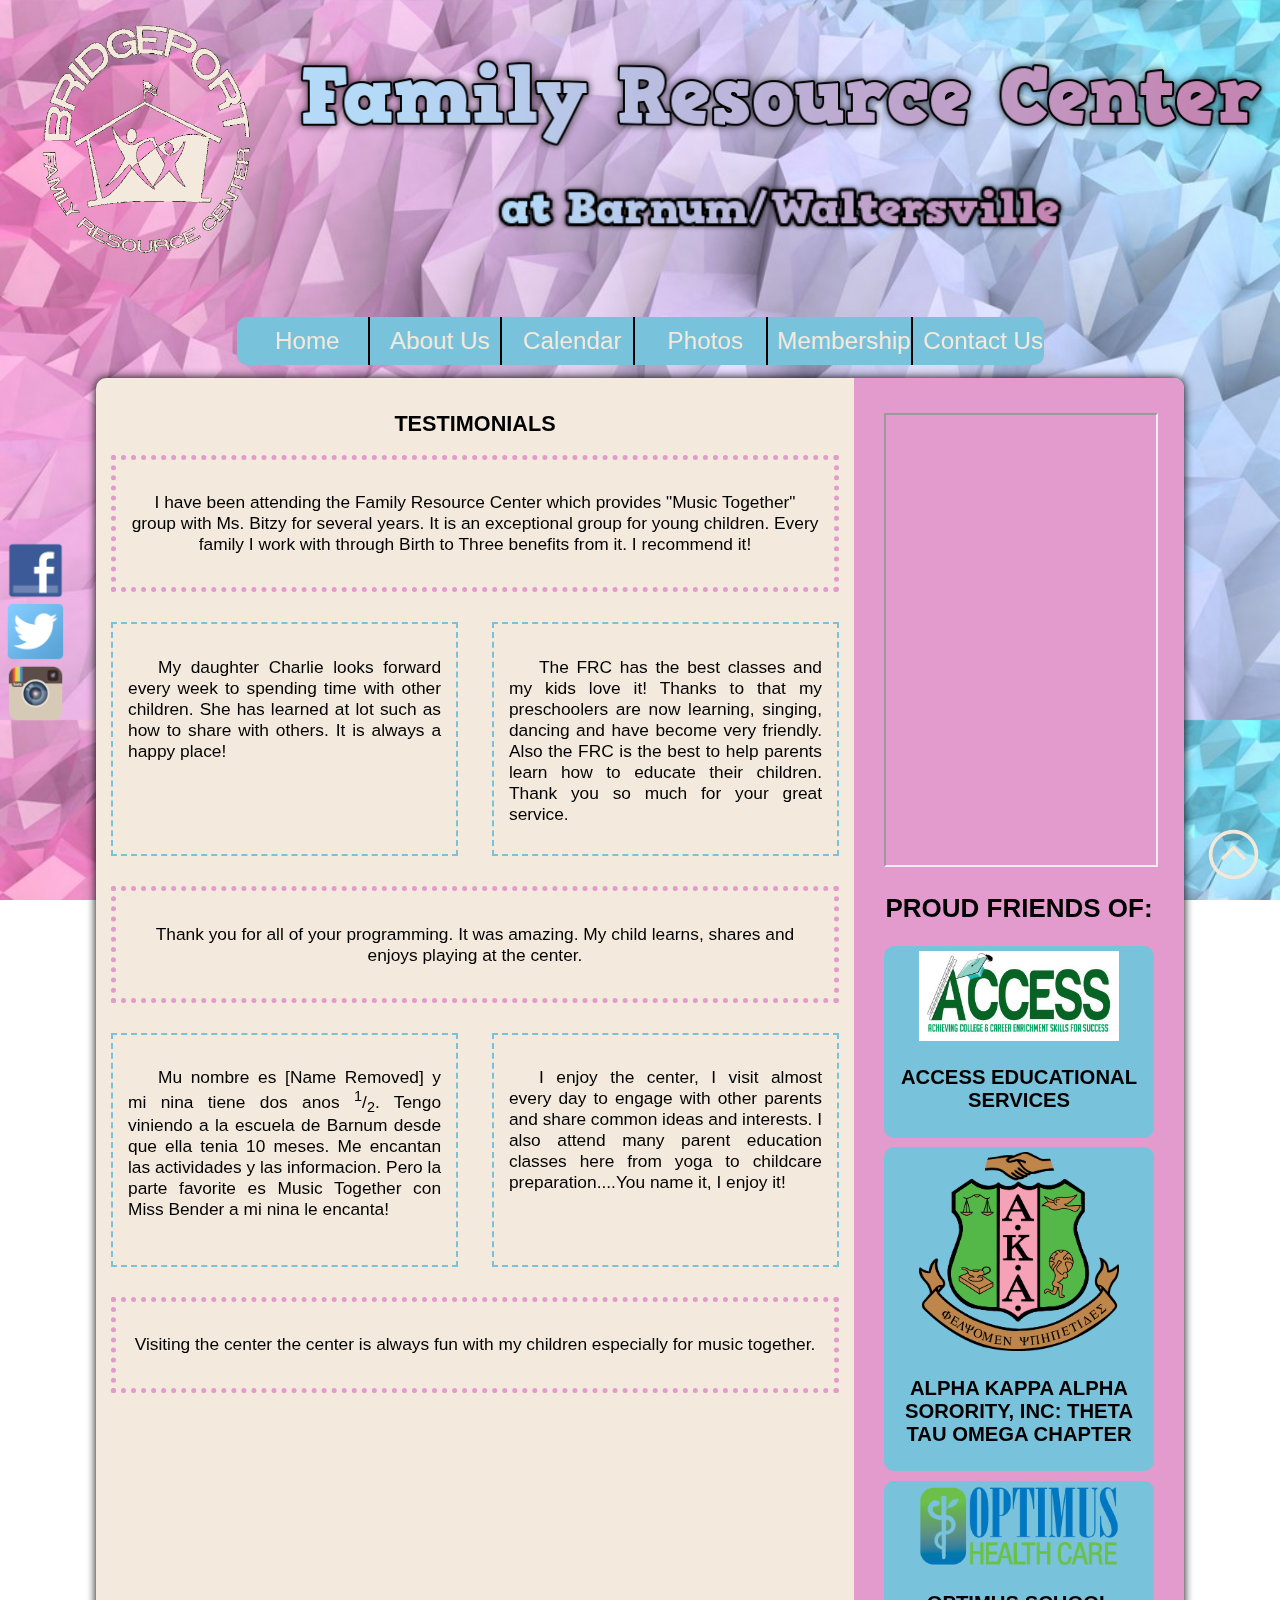
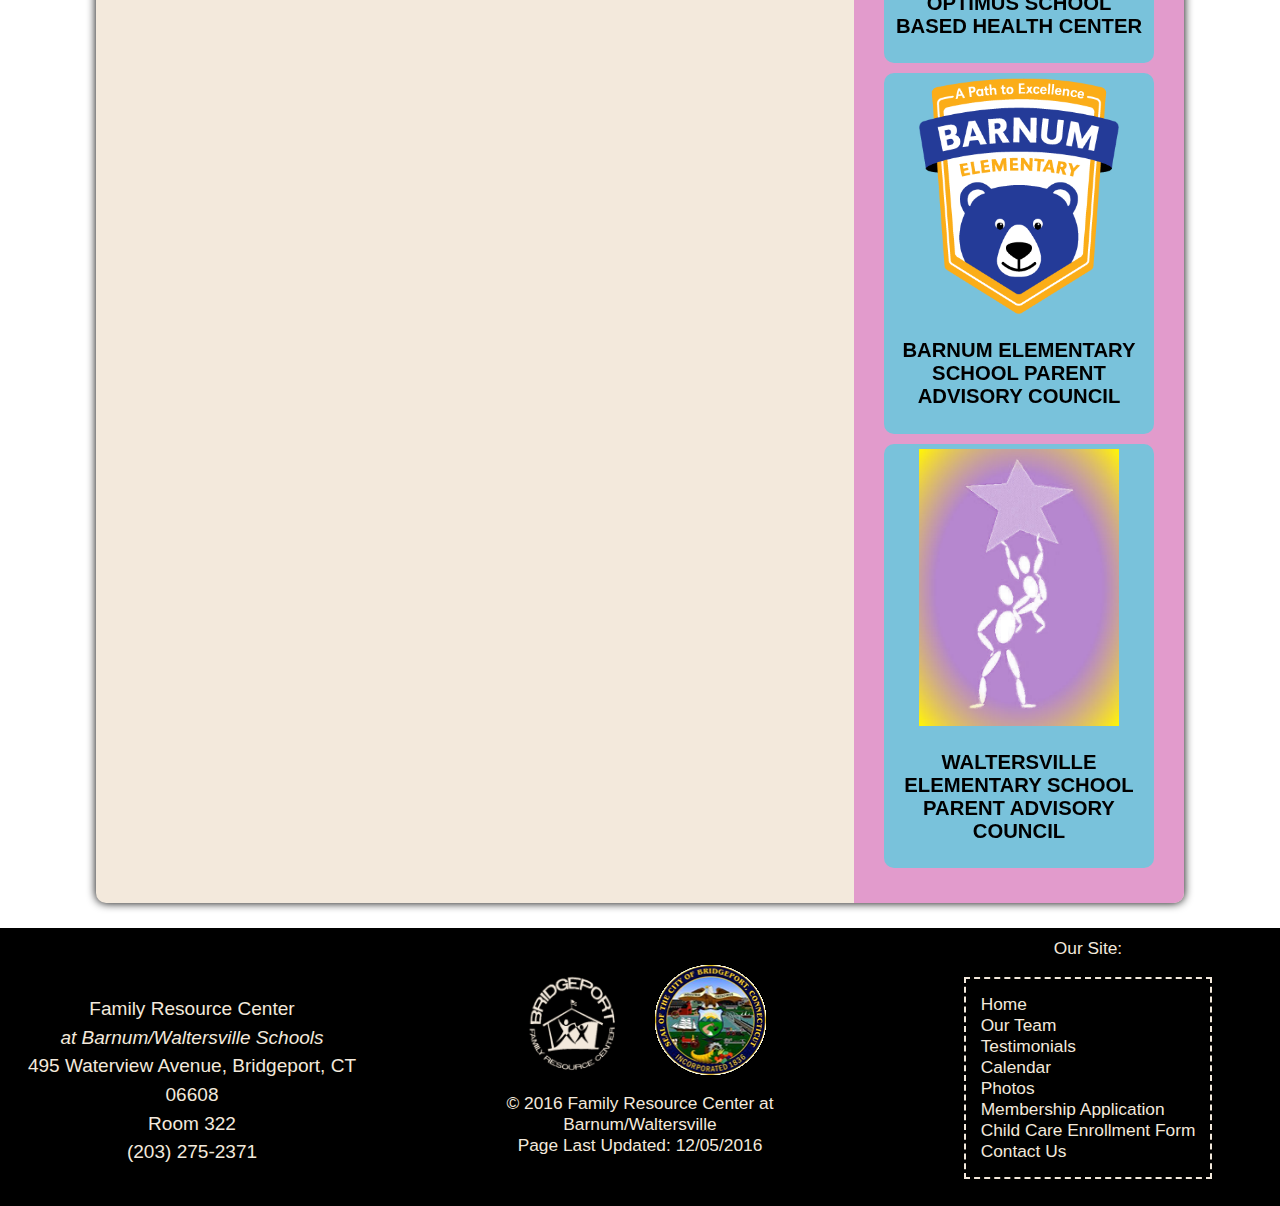
<file: about/testimonials.html>
<!DOCTYPE html>
<html lang="en">
	<head>
		<meta charset="utf-8">
		<meta name="viewport" content="width=device-width; initial-scale=1.0">
		
		<!-- Import all styles into page --> 
		<link rel="stylesheet" href="../media/css/MainLayout.css">
		<link rel="stylesheet" href="../media/css/MainStyle.css">
		<link rel="stylesheet" href="../media/css/mobile.css">
		<link rel="stylesheet" href="../media/css/HoverEffects/hover.css">	
		
		<!-- Set Background Image -->
		<style>
			body
			{
				background: url("../media/images/background.jpg");
				background-size: 100% auto;
				background-attachment: fixed;
			}
		</style>
		
		<!--[if lt IE 9]>
			<script src="http://html5shim.googlecode.com/svn/trunk/html5.js"></script>
		<![endif]-->
		<title>FRC - Testimonials</title>
	</head>

	<body>
		<header>
			<!-- Make all header objects/logos link to the home page -->
			<a href="../index.html" title="Return to Home">
				<div id="leftLogo">
					<img alt="Family Resource Center at Barnum/Waltersville" src="../media/images/logo.png">
				</div>
				<div id="rightLogo">
					<img class="mainBanner" alt="Family Resource Center" src="../media/images/banner-main.png">
						<br>
					<img class="subBanner" alt="at Barnum/Waltersville" src="../media/images/banner-sub.png">
				</div>
			</a>
			<!-- For SEO purposes. Is hidden by default -->
			<h1>Barnum/Waltersville Family Resource Center</h1>
		</header>
	
		<!-- div to identify the "top of content" -->
		<div id="top">Top</div>
		
		<!-- button to return to top of content -->
		<div id="topBTN">
			<a title="Return to Top" href="#top">
				<img class="hvr-bounce-in" alt="Return to Top" src="../media/images/icon-up-arrow.png">
			</a>
		</div>
		
		<!-- nav bar with menu items-->
		<nav>
			<ul>
				<li class="hvr-underline-from-center">
					<a class="menuItem" href="../index.html" title="Home Page">Home</a>
				</li><!--
				--><li>
					<span class="menuItem navHeader" title="About Us">About Us</span>
					<ul>
						<li class="hvr-bounce-to-right"><a class="submenuItem" href="team.html" title="Our Team">Our Team</a></li>
						<li class="hvr-bounce-to-right"><a class="submenuItem" href="testimonials.html" title="Testimonials">Testimonials</a></li>
					</ul>
				</li><!--
				--><li class="hvr-underline-from-center">
					<a class="menuItem" href="../calendar.html" title="Calendar">Calendar</a>
				</li><!--
				--><li class="hvr-underline-from-center">
					<a class="menuItem" href="../photos.html" title="Photos">Photos</a>
				</li><!--
				--><li class="">
					<span class="menuItem navHeader" title="Membership Documents">Membership</span>
					<ul>
						<li class="hvr-bounce-to-right"><a class="submenuItem" target="_blank" title="Membership Application" href="../media/docs/Registration_Application.pdf">Membership Application</a></li>
						<li class="hvr-bounce-to-right"><a class="submenuItem" target="_blank" title="Child Care Enrollment Form" href="../media/docs/Child_Care_Enrollment_Form.pdf">Child Care Enrollment Form</a></li>
					</ul>
				</li><!--
				--><li class="hvr-underline-from-center">
					<a class="menuItem" href="../contact.html" title="Contact Us">Contact Us</a>
				</li>
			</ul>
		</nav>
		
		<!-- left social icons -->
		<div id="social">
			<a href="https://www.facebook.com/BarnumandWaltersvilleFamilyResourceCenter/" target="_blank" title="Like us on Facebook!">
				<img alt="Visit us on Facebook!" class="hvr-bubble-float-left socialIcon" src="../media/images/icon-fb.png">
			</a>
				<br>
			<a href="#" title="Follow us on Twitter!" target="_blank">
				<img alt="Follow us on Twitter!" class="hvr-bubble-float-left socialIcon" src="../media/images/icon-twitter.png">
			</a>
				<br>
			<a href="#" title="Follow us on Instagram!" target="_blank">
				<img alt="Follow us on Instagram!" class="hvr-bubble-float-left socialIcon" src="../media/images/icon-insta.png">
			</a>
		</div>
		
		<!-- main webpage area -->
		<div id="wrapper">						
			<!-- right column -->
			<div id="rightCol">
				<aside>
					<!-- Facebook feed area -->
					<div class="rightInfo">
						<iframe
							src="https://www.facebook.com/plugins/page.php?href=https%3A%2F%2Fwww.facebook.com%2FBarnumandWaltersvilleFamilyResourceCenter%2F&tabs=timeline%2Cevents&width=270&height=450&small_header=false&adapt_container_width=true&hide_cover=false&show_facepile=false&appId"
							width="270"
							height="450">
							<span class="error">Sorry, there was an error loading the Facebook feed. Please login to Facebook to use this feature.</span>
						</iframe>
					</div>
					
					<!-- Partner organizations area -->
					<div class="rightInfo" id="organizations">
						<h2>Proud Friends of:</h2>
						<ul>
							<li class="hvr-radial-out">
								<a target="_blank" title="A​CCESS Educational Services" href="http://www.accessfc.org/">
									<img alt="A​CCESS Educational Services" src="../media/images/orgs/access.jpg">
										<br>
									<h3>A​CCESS Educational Services</h3>
								</a>
							</li>
							<li class="hvr-radial-out">
								<a target="_blank" title="Alpha Kappa Alpha Sorority" href="https://www.facebook.com/Alpha-Kappa-Alpha-Sorority-Inc-Theta-Tau-Omega-Chapter-273046738569/">
									<img alt="Alpha Kappa Alpha Sorority" src="../media/images/orgs/akas.png">
										<br>
									<h3>Alpha Kappa Alpha Sorority, Inc: Theta Tau Omega Chapter</h3>
								</a>
							</li>
							<li class="hvr-radial-out">
								<a target="_blank" title="Optimus School Based Health Center" href="http://optimushealthcare.org/opthc/">
									<img alt="Optimus School Based Health Center" src="../media/images/orgs/optimus.png">
										<br>
									<h3>Optimus School Based Health Center</h3>
								</a>
							</li>
							<li class="hvr-radial-out">
								<a target="_blank" title="Barnum Elementary School Parent Advisory Council" href="http://bridgeport.ct.schoolwebpages.com/education/school/school.php?sectionid=183">
									<img alt="Barnum Elementary School Parent Advisory Council" src="../media/images/orgs/barnum.png">
										<br>
									<h3>Barnum Elementary School Parent Advisory Council</h3>
								</a>
							</li>
							<li class="hvr-radial-out">
								<a target="_blank" title="Waltersville Elementary School Parent Advisory Council" href="http://bridgeport.ct.schoolwebpages.com/education/components/scrapbook/default.php?sectiondetailid=61388&">
									<img alt="Waltersville Elementary School Parent Advisory Council" src="../media/images/orgs/waltersville.jpg">
										<br>
									<h3>Waltersville Elementary School Parent Advisory Council</h3>
								</a>
							</li>
						</ul>
					</div>
				</aside>
			</div>
			
			<!-- main content area -->
			<div id="leftCol">
				<main>
					<h2>Testimonials</h2>
					<div class="reviewContainer">
						<!-- Long Testimonial -->
						<div class="reviewWide">
							<p>
								I have been attending the Family Resource Center which provides "Music Together" group with Ms. Bitzy for several years. It is an exceptional group for young children. Every family I work with through Birth to Three benefits from it. I recommend it!
							</p>
						</div>
						<!-- Left Testimonial -->
						<div class="reviewThin left">
							<p>
								My daughter Charlie looks forward every week to spending time with other children. She has learned at lot such as how to share with others. It is always a happy place!
							</p>
						</div>
						<!-- Right Testimonial -->
						<div class="reviewThin right">
							<p>
								The FRC has the best classes and my kids love it! Thanks to that my preschoolers are now learning, singing, dancing and have become very friendly. Also the FRC is the best to help parents learn how to educate their children. Thank you so much for your great service.
							</p>
						</div>
					</div>
					
					<div class="reviewContainer">
						<!-- Long Testimonial -->
						<div class="reviewWide">
							<p>
								Thank you for all of your programming. It was amazing. My child learns, shares and enjoys playing at the center.
							</p>
						</div>
						<!-- Left Testimonial -->
						<div class="reviewThin left">
							<p>
								Mu nombre es [Name Removed] y mi nina tiene dos anos <sup>1</sup>/<sub>2</sub>. Tengo viniendo a la escuela de Barnum desde que ella tenia 10 meses. Me encantan las actividades y las informacion. Pero la parte favorite es Music Together con Miss Bender a mi nina le encanta!
							</p>
						</div>
						<!-- Right Testimonial -->
						<div class="reviewThin right">
							<p>
								I enjoy the center, I visit almost every day to engage with other parents and share common ideas and interests. I also attend many parent education classes here from yoga to childcare preparation....You name it, I enjoy it!
							</p>
						</div>
					</div>
					
					<div class="reviewContainer">
						<!-- Long Testimonial -->
						<div class="reviewWide">
							<p>
								Visiting the center the center is always fun with my children especially for music together.
							</p>
						</div>
					</div>
				</main>
			</div>
		</div>
				
			<!-- footer area -->
		<footer>
			<!-- left column of footer -->
			<div id="leftFoot">
				<div id="leftFoot-content">
					Family Resource Center
						<br>
					<i>at Barnum/Waltersville Schools</i>
						<br>
					495 Waterview Avenue, Bridgeport, CT 06608
						<br>
					Room 322
						<br>
					(203) 275-2371
				</div>
			</div>
			
			<!-- right column of footer -->
			<div id="rightFoot">
				<div id="rightFoot-content">
					<span style="display:block;">Our Site:</span>
					<ul>
						<li><a href="../index.html" title="Home Page">Home</a></li>
						<li><a href="team.html" title="Our Team">Our Team</a></li>
						<li><a href="testimonials.html" title="Testimonials">Testimonials</a></li>
						<li><a href="../calendar.html" title="Calendar">Calendar</a></li>
						<li><a href="../photos.html" title="Photos">Photos</a></li>
						<li><a target="_blank" title="Membership Application" href="../media/docs/Registration_Application.pdf">Membership Application</a></li>
						<li><a target="_blank" title="Child Care Enrollment Form" href="../media/docs/Child_Care_Enrollment_Form.pdf">Child Care Enrollment Form</a></li>
						<li><a href="../contact.html" title="Contact Us">Contact Us</a></li>
					</ul>
				</div>
			</div>
			
			<!-- middle column of footer -->
			<div id="midFoot">
				<div id="midFoot-content">
					<a href="../index.html">
						<img alt="Family Resource Center at Barnum/Waltersville" src="../media/images/logo.png">
					</a>
					<a target="_blank" href="http://www.bridgeportct.gov/">
						<img alt="City of Bridgeport Department of Education" src="../media/images/BridgeportDOE.png">
					</a>
						<br>
					&copy; 2016 Family Resource Center at Barnum/Waltersville
						<br>
					Page Last Updated: 12/05/2016
				</div>
			</div>
		</footer>
	</body>
</html>
</file>
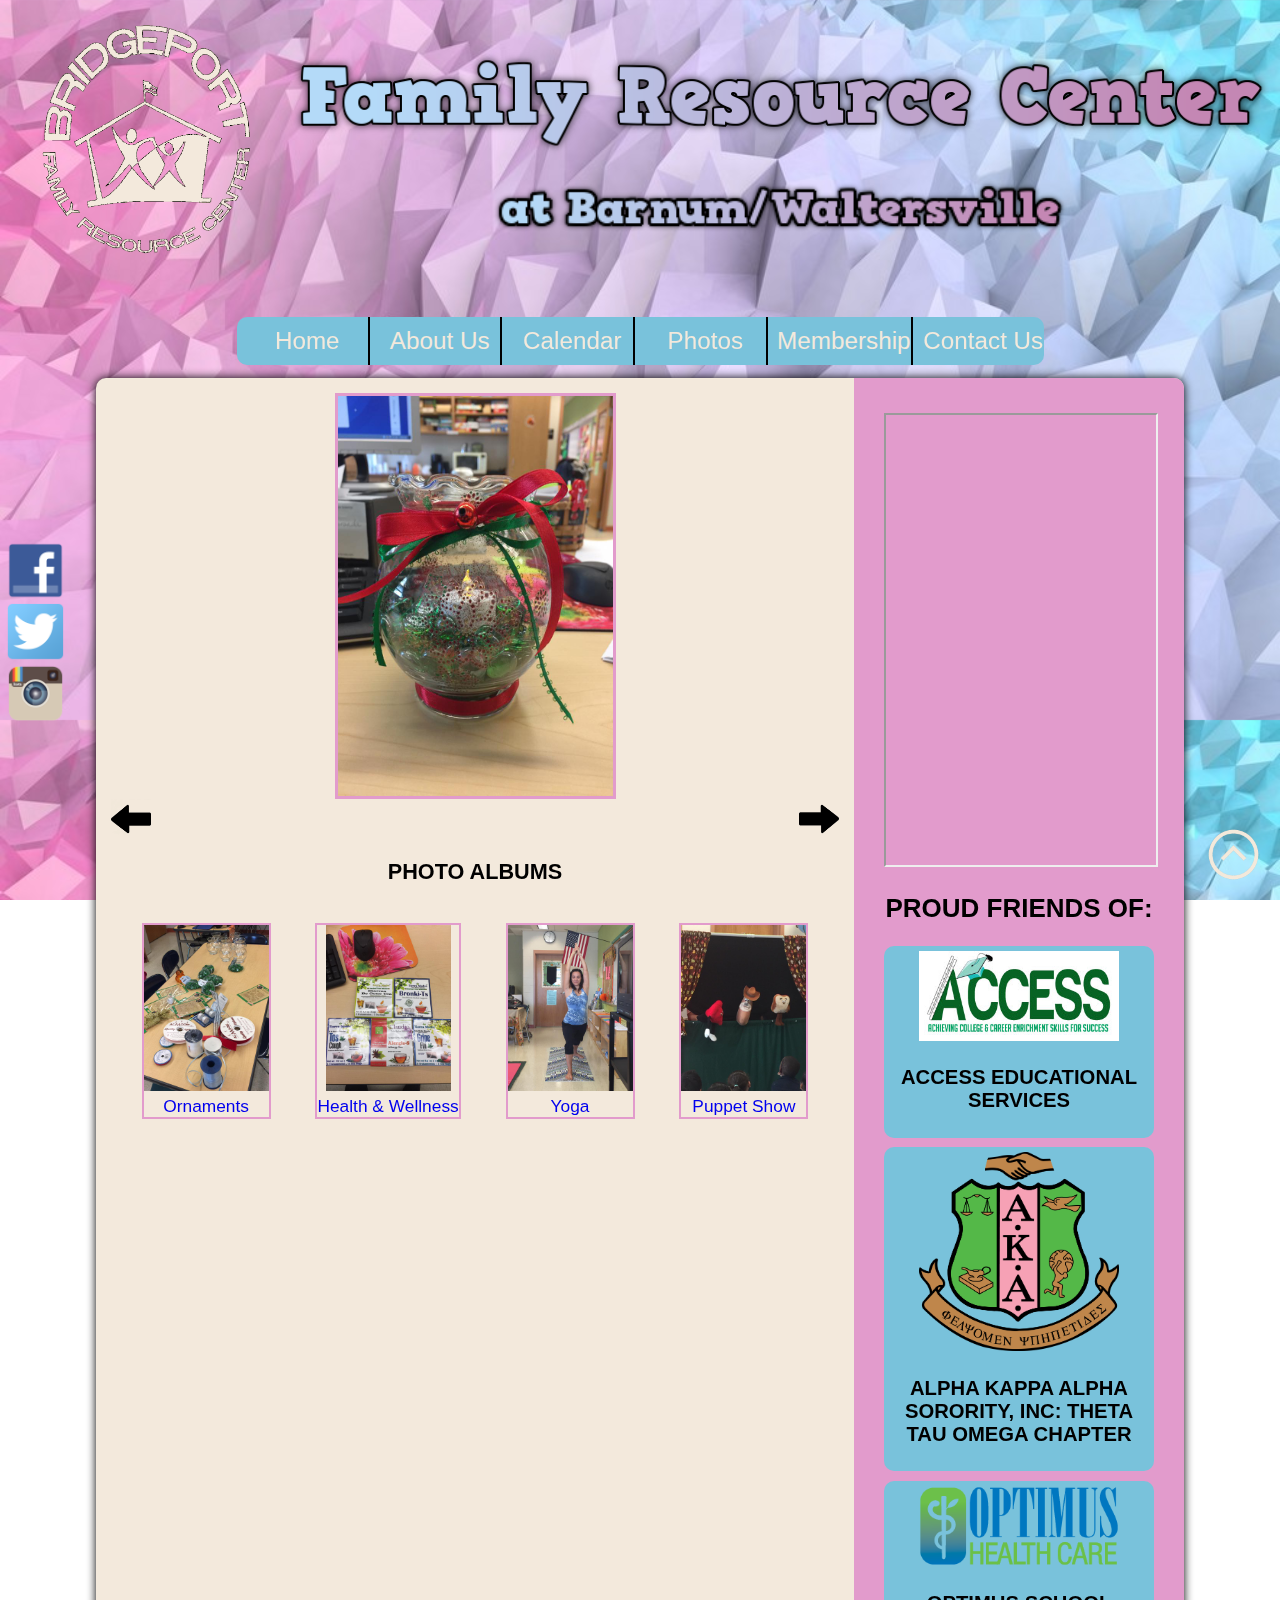
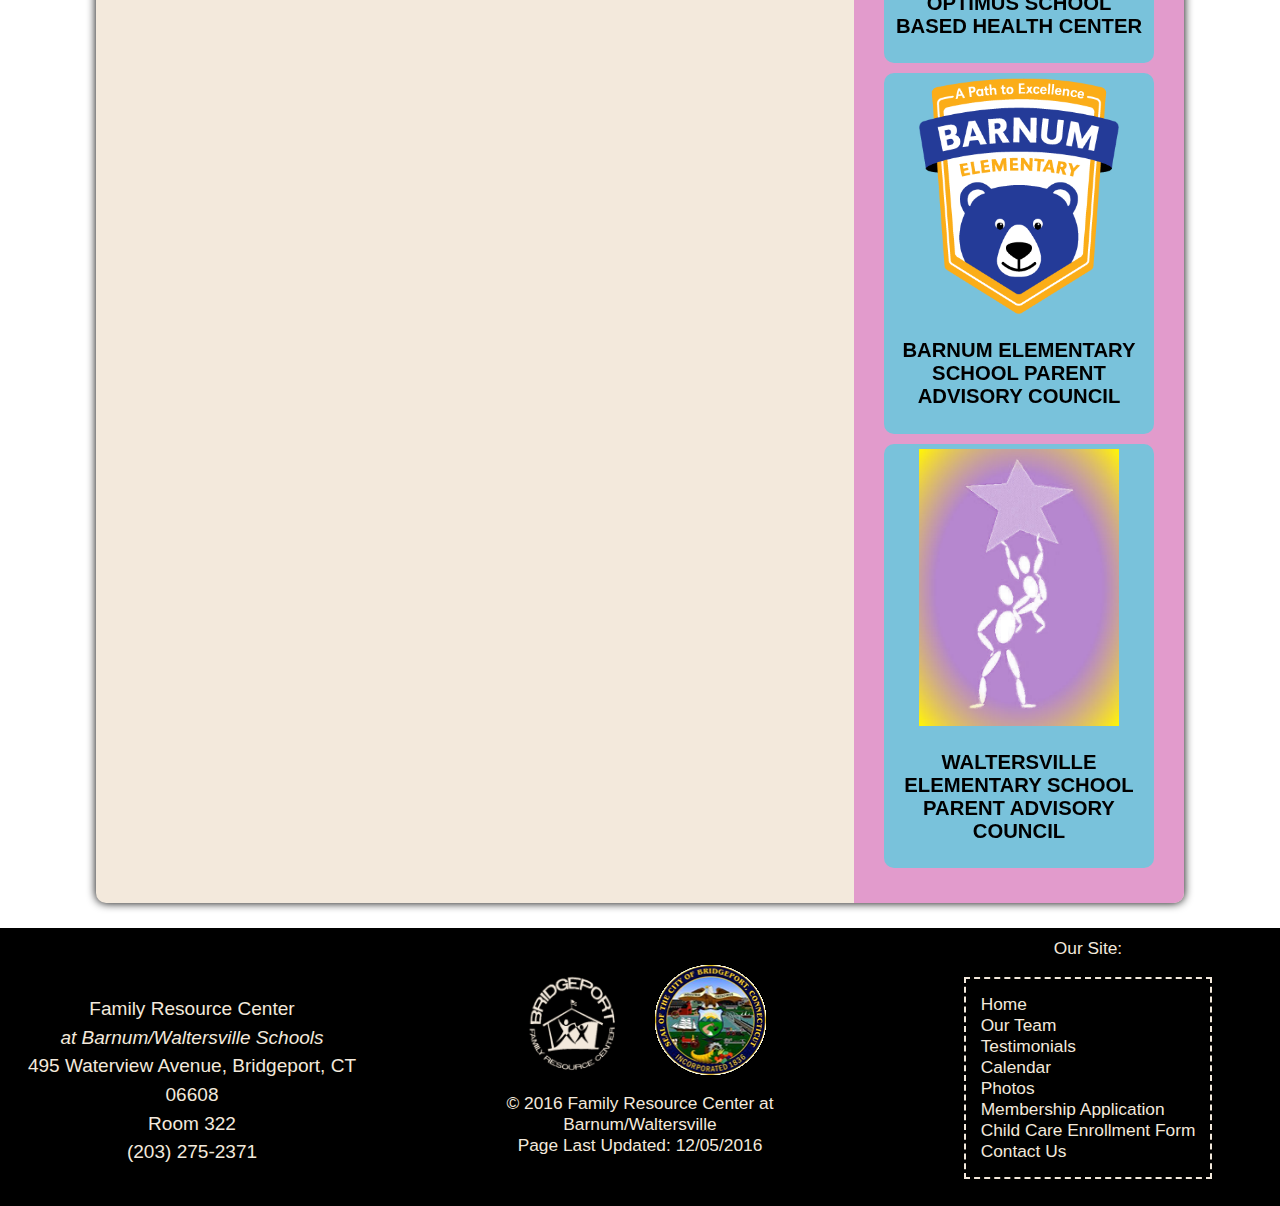
<file: photogallery/ornaments.html>
<!DOCTYPE html>
<html lang="en">
	<head>
		<meta charset="utf-8">
		<meta name="viewport" content="width=device-width; initial-scale=1.0">
		
		<!-- Import all styles into page --> 
		<link rel="stylesheet" href="../media/css/MainLayout.css">
		<link rel="stylesheet" href="../media/css/MainStyle.css">
		<link rel="stylesheet" href="../media/css/mobile.css">
		<link rel="stylesheet" href="../media/css/HoverEffects/hover.css">	
		
		<!-- Set Background Image -->
		<style>
			body
			{
				background: url("../media/images/background.jpg");
				background-size: 100% auto;
				background-attachment: fixed;
			}
		</style>
		
		<!--[if lt IE 9]>
			<script src="http://html5shim.googlecode.com/svn/trunk/html5.js"></script>
		<![endif]-->
		<title>FRC - Ornament Photos</title>
	</head>

	<body>
		<header>
			<!-- Make all header objects/logos link to the home page -->
			<a href="../index.html" title="Return to Home">
				<div id="leftLogo">
					<img alt="Family Resource Center at Barnum/Waltersville" src="../media/images/logo.png">
				</div>
				<div id="rightLogo">
					<img class="mainBanner" alt="Family Resource Center" src="../media/images/banner-main.png">
						<br>
					<img class="subBanner" alt="at Barnum/Waltersville" src="../media/images/banner-sub.png">
				</div>
			</a>
			<!-- For SEO purposes. Is hidden by default -->
			<h1>Barnum/Waltersville Family Resource Center</h1>
		</header>
	
		<!-- div to identify the "top of content" -->
		<div id="top">Top</div>
		
		<!-- button to return to top of content -->
		<div id="topBTN">
			<a title="Return to Top" href="#top">
				<img class="hvr-bounce-in" alt="Return to Top" src="../media/images/icon-up-arrow.png">
			</a>
		</div>
		
		<!-- nav bar with menu items-->
		<nav>
			<ul>
				<li class="hvr-underline-from-center">
					<a class="menuItem" href="../index.html" title="Home Page">Home</a>
				</li><!--
				--><li>
					<span class="menuItem navHeader" title="About Us">About Us</span>
					<ul>
						<li class="hvr-bounce-to-right"><a class="submenuItem" href="../about/team.html" title="Our Team">Our Team</a></li>
						<li class="hvr-bounce-to-right"><a class="submenuItem" href="../about/testimonials.html" title="Testimonials">Testimonials</a></li>
					</ul>
				</li><!--
				--><li class="hvr-underline-from-center">
					<a class="menuItem" href="../calendar.html" title="Calendar">Calendar</a>
				</li><!--
				--><li class="hvr-underline-from-center">
					<a class="menuItem" href="../photos.html" title="Photos">Photos</a>
				</li><!--
				--><li class="">
					<span class="menuItem navHeader" title="Membership Documents">Membership</span>
					<ul>
						<li class="hvr-bounce-to-right"><a class="submenuItem" target="_blank" title="Membership Application" href="../media/docs/Registration_Application.pdf">Membership Application</a></li>
						<li class="hvr-bounce-to-right"><a class="submenuItem" target="_blank" title="Child Care Enrollment Form" href="../media/docs/Child_Care_Enrollment_Form.pdf">Child Care Enrollment Form</a></li>
					</ul>
				</li><!--
				--><li class="hvr-underline-from-center">
					<a class="menuItem" href="../contact.html" title="Contact Us">Contact Us</a>
				</li>
			</ul>
		</nav>
		
		<!-- left social icons -->
		<div id="social">
			<a href="https://www.facebook.com/BarnumandWaltersvilleFamilyResourceCenter/" target="_blank" title="Like us on Facebook!">
				<img alt="Visit us on Facebook!" class="hvr-bubble-float-left socialIcon" src="../media/images/icon-fb.png">
			</a>
				<br>
			<a href="#" title="Follow us on Twitter!" target="_blank">
				<img alt="Follow us on Twitter!" class="hvr-bubble-float-left socialIcon" src="../media/images/icon-twitter.png">
			</a>
				<br>
			<a href="#" title="Follow us on Instagram!" target="_blank">
				<img alt="Follow us on Instagram!" class="hvr-bubble-float-left socialIcon" src="../media/images/icon-insta.png">
			</a>
		</div>
		
		<!-- main webpage area -->
		<div id="wrapper">						
			<!-- right column -->
			<div id="rightCol">
				<aside>
					<!-- Facebook feed area -->
					<div class="rightInfo">
						<iframe
							src="https://www.facebook.com/plugins/page.php?href=https%3A%2F%2Fwww.facebook.com%2FBarnumandWaltersvilleFamilyResourceCenter%2F&tabs=timeline%2Cevents&width=270&height=450&small_header=false&adapt_container_width=true&hide_cover=false&show_facepile=false&appId"
							width="270"
							height="450">
							<span class="error">Sorry, there was an error loading the Facebook feed. Please login to Facebook to use this feature.</span>
						</iframe>
					</div>
					
					<!-- Partner organizations area -->
					<div class="rightInfo" id="organizations">
						<h2>Proud Friends of:</h2>
						<ul>
							<li class="hvr-radial-out">
								<a target="_blank" title="A​CCESS Educational Services" href="http://www.accessfc.org/">
									<img alt="A​CCESS Educational Services" src="../media/images/orgs/access.jpg">
										<br>
									<h3>A​CCESS Educational Services</h3>
								</a>
							</li>
							<li class="hvr-radial-out">
								<a target="_blank" title="Alpha Kappa Alpha Sorority" href="https://www.facebook.com/Alpha-Kappa-Alpha-Sorority-Inc-Theta-Tau-Omega-Chapter-273046738569/">
									<img alt="Alpha Kappa Alpha Sorority" src="../media/images/orgs/akas.png">
										<br>
									<h3>Alpha Kappa Alpha Sorority, Inc: Theta Tau Omega Chapter</h3>
								</a>
							</li>
							<li class="hvr-radial-out">
								<a target="_blank" title="Optimus School Based Health Center" href="http://optimushealthcare.org/opthc/">
									<img alt="Optimus School Based Health Center" src="../media/images/orgs/optimus.png">
										<br>
									<h3>Optimus School Based Health Center</h3>
								</a>
							</li>
							<li class="hvr-radial-out">
								<a target="_blank" title="Barnum Elementary School Parent Advisory Council" href="http://bridgeport.ct.schoolwebpages.com/education/school/school.php?sectionid=183">
									<img alt="Barnum Elementary School Parent Advisory Council" src="../media/images/orgs/barnum.png">
										<br>
									<h3>Barnum Elementary School Parent Advisory Council</h3>
								</a>
							</li>
							<li class="hvr-radial-out">
								<a target="_blank" title="Waltersville Elementary School Parent Advisory Council" href="http://bridgeport.ct.schoolwebpages.com/education/components/scrapbook/default.php?sectiondetailid=61388&">
									<img alt="Waltersville Elementary School Parent Advisory Council" src="../media/images/orgs/waltersville.jpg">
										<br>
									<h3>Waltersville Elementary School Parent Advisory Council</h3>
								</a>
							</li>
						</ul>
					</div>
				</aside>
			</div>
			
			<!-- main content area -->
			<div id="leftCol">
				<main>
					<!-- slideshow images -->
					<div>
						<img class="mySlides long" src="../media/images/pictures/ornaments/o7.jpg">
						<img class="mySlides long" src="../media/images/pictures/ornaments/o1.jpg">
						<img class="mySlides long" src="../media/images/pictures/ornaments/o3.jpg">
						<img class="mySlides long" src="../media/images/pictures/ornaments/o4.jpg">
						<img class="mySlides long" src="../media/images/pictures/ornaments/o5.jpg">
						<img class="mySlides long" src="../media/images/pictures/ornaments/o2.jpg">
						<img class="mySlides long" src="../media/images/pictures/ornaments/o6.jpg">

						<!-- Next Button -->
						<a class="right" onclick="plusDivs(+1)">
							<img class="galleryNav" src="../media/images/pictures/right.png" alt="Next Picture">
						</a>	
						<!-- Back Button -->
						<a class="left" onclick="plusDivs(-1)">
							<img class="galleryNav" src="../media/images/pictures/left.png" alt="Previous Picture">
						</a>	
					</div>
					
					<!-- script for slideshow function -->
					<script type="text/javascript" src="../media/js/gallery.js"></script>
					
					<!-- photo albums -->
					<br><br>
					<h2>Photo Albums</h2>
					<div class="galleries">
						<!-- Ornament gallery -->
						<figure>
							<a href="ornaments.html#top" title="Ornaments">
								<img class="imageLinks" src="../media/images/pictures/links/ornaments.jpg">
								<figcaption>Ornaments</figcaption>
							</a>
						</figure>
						<!-- Health & Wellness gallery -->
						<figure>
							<a href="tea.html#top" title="Health and Wellness">
								<img class="imageLinks" src="../media/images/pictures/links/tea.jpg">
								<figcaption>Health &amp; Wellness</figcaption>
							</a>
						</figure>
						<!-- Yoga gallery -->
						<figure>	
							<a href="yoga.html#top" title="Yoga">
								<img class="imageLinks" src="../media/images/pictures/links/yoga.jpg">
								<figcaption>Yoga</figcaption>
							</a>
						</figure>
						<!-- Puppet Show gallery -->
						<figure>
							<a href="puppet.html#top" title="Puppet Show">
								<img class="imageLinks" src="../media/images/pictures/links/puppets.jpg">
								<figcaption>Puppet Show</figcaption>
							</a>
						</figure>
					</div>
				</main>
			</div>
		</div>
				
		<!-- footer area -->
		<footer>
			<!-- left column of footer -->
			<div id="leftFoot">
				<div id="leftFoot-content">
					Family Resource Center
						<br>
					<i>at Barnum/Waltersville Schools</i>
						<br>
					495 Waterview Avenue, Bridgeport, CT 06608
						<br>
					Room 322
						<br>
					(203) 275-2371
				</div>
			</div>
			
			<!-- right column of footer -->
			<div id="rightFoot">
				<div id="rightFoot-content">
					<span style="display:block;">Our Site:</span>
					<ul>
						<li><a href="../index.html" title="Home Page">Home</a></li>
						<li><a href="../about/team.html" title="Our Team">Our Team</a></li>
						<li><a href="../about/testimonials.html" title="Testimonials">Testimonials</a></li>
						<li><a href="../calendar.html" title="Calendar">Calendar</a></li>
						<li><a href="../photos.html" title="Photos">Photos</a></li>
						<li><a target="_blank" title="Membership Application" href="../media/docs/Registration_Application.pdf">Membership Application</a></li>
						<li><a target="_blank" title="Child Care Enrollment Form" href="../media/docs/Child_Care_Enrollment_Form.pdf">Child Care Enrollment Form</a></li>
						<li><a href="../contact.html" title="Contact Us">Contact Us</a></li>
					</ul>
				</div>
			</div>
			
			<!-- middle column of footer -->
			<div id="midFoot">
				<div id="midFoot-content">
					<a href="../index.html">
						<img alt="Family Resource Center at Barnum/Waltersville" src="../media/images/logo.png">
					</a>
					<a target="_blank" href="http://www.bridgeportct.gov/">
						<img alt="City of Bridgeport Department of Education" src="../media/images/BridgeportDOE.png">
					</a>
						<br>
					&copy; 2016 Family Resource Center at Barnum/Waltersville
						<br>
					Page Last Updated: 12/05/2016
				</div>
			</div>
		</footer>
	</body>
</html>
</file>
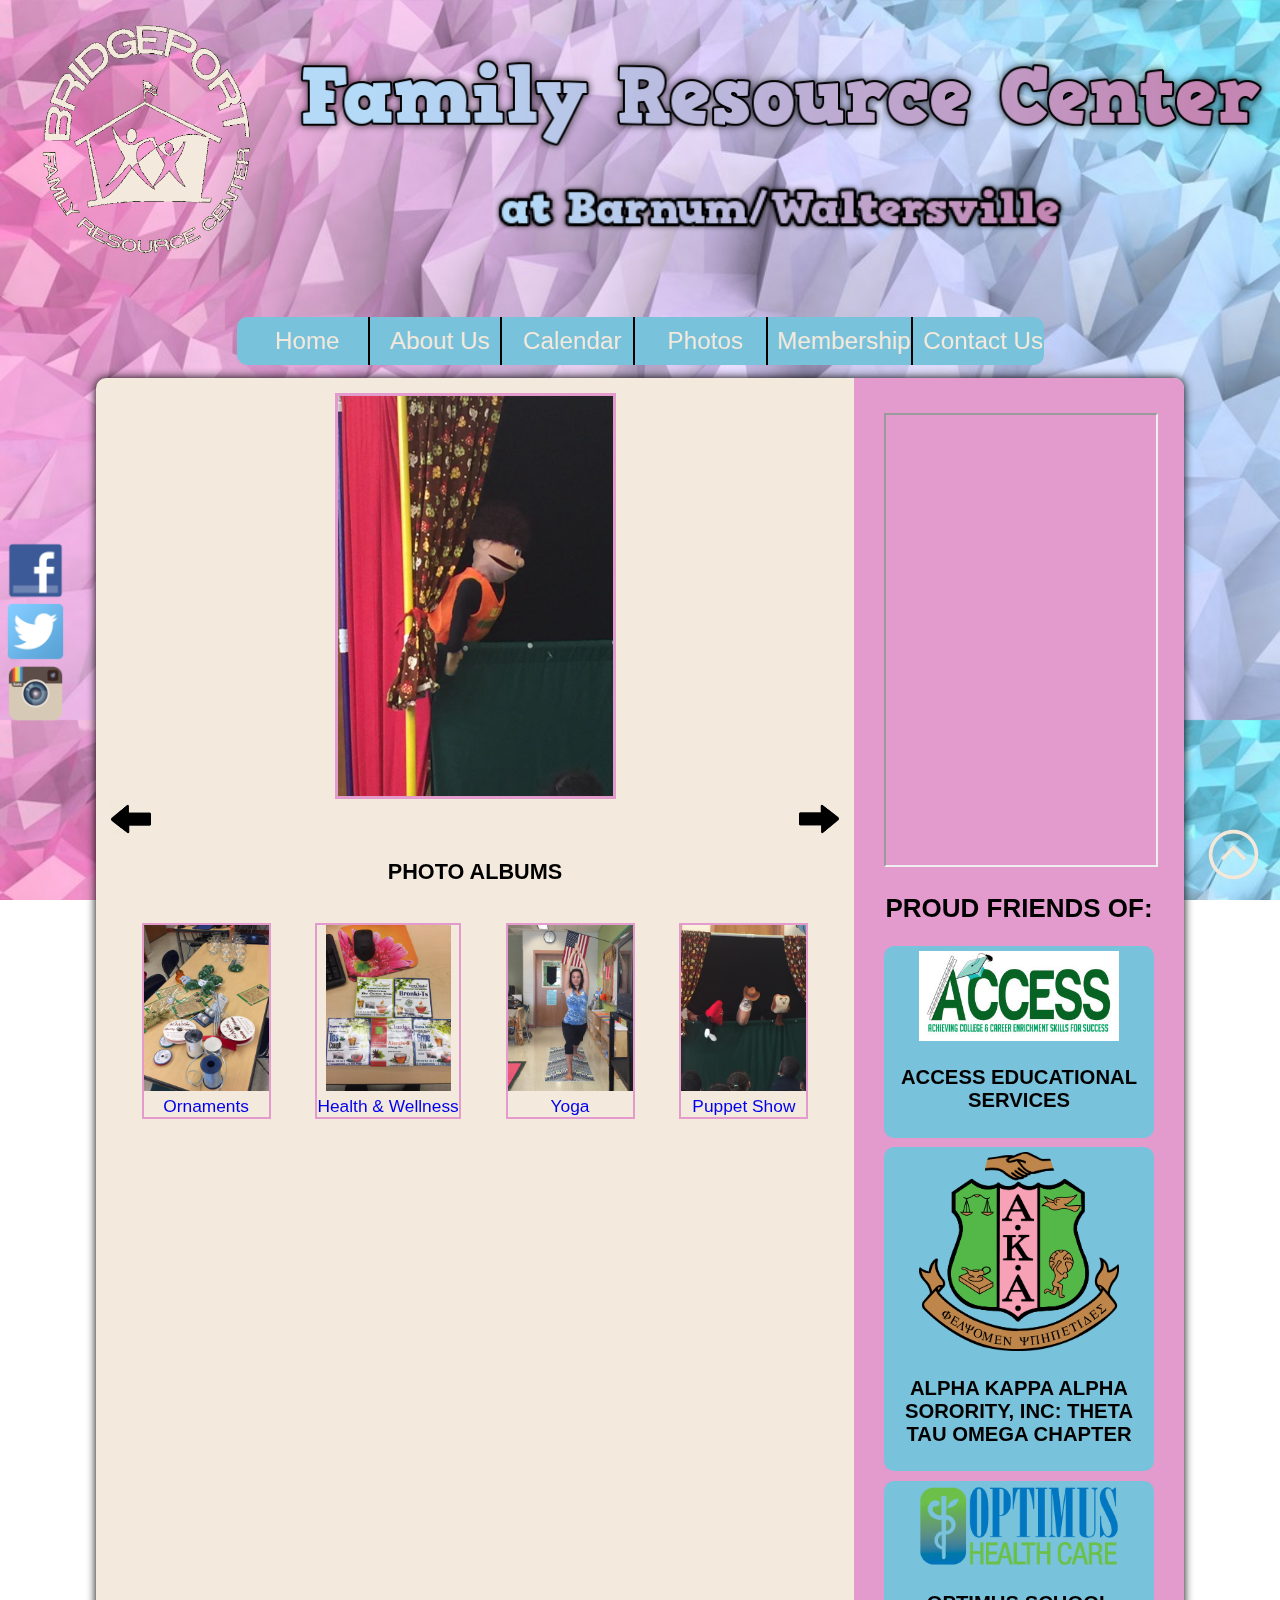
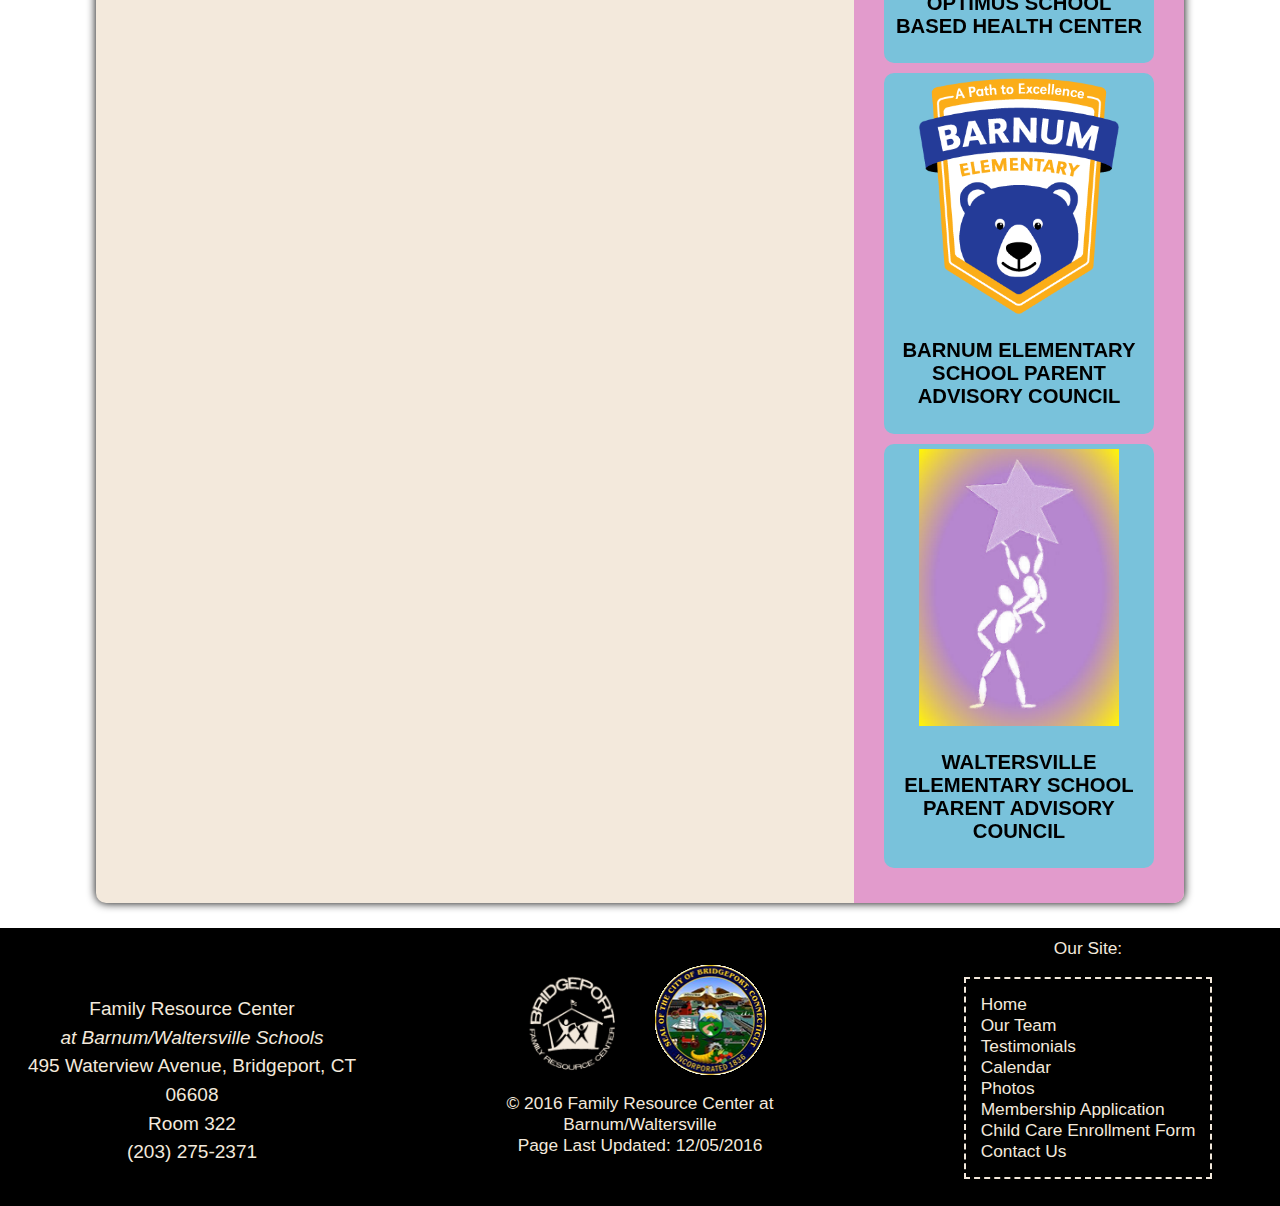
<file: photogallery/puppet.html>
<!DOCTYPE html>
<html lang="en">
	<head>
		<meta charset="utf-8">
		<meta name="viewport" content="width=device-width; initial-scale=1.0">
		
		<!-- Import all styles into page --> 
		<link rel="stylesheet" href="../media/css/MainLayout.css">
		<link rel="stylesheet" href="../media/css/MainStyle.css">
		<link rel="stylesheet" href="../media/css/mobile.css">
		<link rel="stylesheet" href="../media/css/HoverEffects/hover.css">	
		
		<!-- Set Background Image -->
		<style>
			body
			{
				background: url("../media/images/background.jpg");
				background-size: 100% auto;
				background-attachment: fixed;
			}
		</style>
		
		<!--[if lt IE 9]>
			<script src="http://html5shim.googlecode.com/svn/trunk/html5.js"></script>
		<![endif]-->
		<title>FRC - Puppet Show Photos</title>
	</head>

	<body>
		<header>
			<!-- Make all header objects/logos link to the home page -->
			<a href="../index.html" title="Return to Home">
				<div id="leftLogo">
					<img alt="Family Resource Center at Barnum/Waltersville" src="../media/images/logo.png">
				</div>
				<div id="rightLogo">
					<img class="mainBanner" alt="Family Resource Center" src="../media/images/banner-main.png">
						<br>
					<img class="subBanner" alt="at Barnum/Waltersville" src="../media/images/banner-sub.png">
				</div>
			</a>
			<!-- For SEO purposes. Is hidden by default -->
			<h1>Barnum/Waltersville Family Resource Center</h1>
		</header>
	
		<!-- div to identify the "top of content" -->
		<div id="top">Top</div>
		
		<!-- button to return to top of content -->
		<div id="topBTN">
			<a title="Return to Top" href="#top">
				<img class="hvr-bounce-in" alt="Return to Top" src="../media/images/icon-up-arrow.png">
			</a>
		</div>
		
		<!-- nav bar with menu items-->
		<nav>
			<ul>
				<li class="hvr-underline-from-center">
					<a class="menuItem" href="../index.html" title="Home Page">Home</a>
				</li><!--
				--><li>
					<span class="menuItem navHeader" title="About Us">About Us</span>
					<ul>
						<li class="hvr-bounce-to-right"><a class="submenuItem" href="../about/team.html" title="Our Team">Our Team</a></li>
						<li class="hvr-bounce-to-right"><a class="submenuItem" href="../about/testimonials.html" title="Testimonials">Testimonials</a></li>
					</ul>
				</li><!--
				--><li class="hvr-underline-from-center">
					<a class="menuItem" href="../calendar.html" title="Calendar">Calendar</a>
				</li><!--
				--><li class="hvr-underline-from-center">
					<a class="menuItem" href="../photos.html" title="Photos">Photos</a>
				</li><!--
				--><li class="">
					<span class="menuItem navHeader" title="Membership Documents">Membership</span>
					<ul>
						<li class="hvr-bounce-to-right"><a class="submenuItem" target="_blank" title="Membership Application" href="../media/docs/Registration_Application.pdf">Membership Application</a></li>
						<li class="hvr-bounce-to-right"><a class="submenuItem" target="_blank" title="Child Care Enrollment Form" href="../media/docs/Child_Care_Enrollment_Form.pdf">Child Care Enrollment Form</a></li>
					</ul>
				</li><!--
				--><li class="hvr-underline-from-center">
					<a class="menuItem" href="../contact.html" title="Contact Us">Contact Us</a>
				</li>
			</ul>
		</nav>
		
		<!-- left social icons -->
		<div id="social">
			<a href="https://www.facebook.com/BarnumandWaltersvilleFamilyResourceCenter/" target="_blank" title="Like us on Facebook!">
				<img alt="Visit us on Facebook!" class="hvr-bubble-float-left socialIcon" src="../media/images/icon-fb.png">
			</a>
				<br>
			<a href="#" title="Follow us on Twitter!" target="_blank">
				<img alt="Follow us on Twitter!" class="hvr-bubble-float-left socialIcon" src="../media/images/icon-twitter.png">
			</a>
				<br>
			<a href="#" title="Follow us on Instagram!" target="_blank">
				<img alt="Follow us on Instagram!" class="hvr-bubble-float-left socialIcon" src="../media/images/icon-insta.png">
			</a>
		</div>
		
		<!-- main webpage area -->
		<div id="wrapper">						
			<!-- right column -->
			<div id="rightCol">
				<aside>
					<!-- Facebook feed area -->
					<div class="rightInfo">
						<iframe
							src="https://www.facebook.com/plugins/page.php?href=https%3A%2F%2Fwww.facebook.com%2FBarnumandWaltersvilleFamilyResourceCenter%2F&tabs=timeline%2Cevents&width=270&height=450&small_header=false&adapt_container_width=true&hide_cover=false&show_facepile=false&appId"
							width="270"
							height="450">
							<span class="error">Sorry, there was an error loading the Facebook feed. Please login to Facebook to use this feature.</span>
						</iframe>
					</div>
					
					<!-- Partner organizations area -->
					<div class="rightInfo" id="organizations">
						<h2>Proud Friends of:</h2>
						<ul>
							<li class="hvr-radial-out">
								<a target="_blank" title="A​CCESS Educational Services" href="http://www.accessfc.org/">
									<img alt="A​CCESS Educational Services" src="../media/images/orgs/access.jpg">
										<br>
									<h3>A​CCESS Educational Services</h3>
								</a>
							</li>
							<li class="hvr-radial-out">
								<a target="_blank" title="Alpha Kappa Alpha Sorority" href="https://www.facebook.com/Alpha-Kappa-Alpha-Sorority-Inc-Theta-Tau-Omega-Chapter-273046738569/">
									<img alt="Alpha Kappa Alpha Sorority" src="../media/images/orgs/akas.png">
										<br>
									<h3>Alpha Kappa Alpha Sorority, Inc: Theta Tau Omega Chapter</h3>
								</a>
							</li>
							<li class="hvr-radial-out">
								<a target="_blank" title="Optimus School Based Health Center" href="http://optimushealthcare.org/opthc/">
									<img alt="Optimus School Based Health Center" src="../media/images/orgs/optimus.png">
										<br>
									<h3>Optimus School Based Health Center</h3>
								</a>
							</li>
							<li class="hvr-radial-out">
								<a target="_blank" title="Barnum Elementary School Parent Advisory Council" href="http://bridgeport.ct.schoolwebpages.com/education/school/school.php?sectionid=183">
									<img alt="Barnum Elementary School Parent Advisory Council" src="../media/images/orgs/barnum.png">
										<br>
									<h3>Barnum Elementary School Parent Advisory Council</h3>
								</a>
							</li>
							<li class="hvr-radial-out">
								<a target="_blank" title="Waltersville Elementary School Parent Advisory Council" href="http://bridgeport.ct.schoolwebpages.com/education/components/scrapbook/default.php?sectiondetailid=61388&">
									<img alt="Waltersville Elementary School Parent Advisory Council" src="../media/images/orgs/waltersville.jpg">
										<br>
									<h3>Waltersville Elementary School Parent Advisory Council</h3>
								</a>
							</li>
						</ul>
					</div>
				</aside>
			</div>
			
			<!-- main content area -->
			<div id="leftCol">
				<main>
					<!-- slideshow images -->
					<div>
						<img class="mySlides long" src="../media/images/pictures/puppet/p1.jpg">
						<img class="mySlides long" src="../media/images/pictures/puppet/p2.jpg">
						<img class="mySlides long" src="../media/images/pictures/puppet/p3.jpg">
						<img class="mySlides long" src="../media/images/pictures/puppet/p4.jpg">
						<img class="mySlides long" src="../media/images/pictures/puppet/p5.jpg">
						<img class="mySlides long" src="../media/images/pictures/puppet/p6.jpg">
						<img class="mySlides long" src="../media/images/pictures/puppet/p7.jpg">
						
						<!-- Next Button -->
						<a class="right" onclick="plusDivs(+1)">
							<img class="galleryNav" src="../media/images/pictures/right.png" alt="Next Picture">
						</a>	
						<!-- Back Button -->
						<a class="left" onclick="plusDivs(-1)">
							<img class="galleryNav" src="../media/images/pictures/left.png" alt="Previous Picture">
						</a>	
					</div>
					
					<!-- script for slideshow function -->
					<script type="text/javascript" src="../media/js/gallery.js"></script>
					
					<!-- photo albums -->
					<br><br>
					<h2>Photo Albums</h2>
					<div class="galleries">
						<!-- Ornament gallery -->
						<figure>
							<a href="ornaments.html#top" title="Ornaments">
								<img class="imageLinks" src="../media/images/pictures/links/ornaments.jpg">
								<figcaption>Ornaments</figcaption>
							</a>
						</figure>
						<!-- Health & Wellness gallery -->
						<figure>
							<a href="tea.html#top" title="Health and Wellness">
								<img class="imageLinks" src="../media/images/pictures/links/tea.jpg">
								<figcaption>Health &amp; Wellness</figcaption>
							</a>
						</figure>
						<!-- Yoga gallery -->
						<figure>	
							<a href="yoga.html#top" title="Yoga">
								<img class="imageLinks" src="../media/images/pictures/links/yoga.jpg">
								<figcaption>Yoga</figcaption>
							</a>
						</figure>
						<!-- Puppet Show gallery -->
						<figure>
							<a href="puppet.html#top" title="Puppet Show">
								<img class="imageLinks" src="../media/images/pictures/links/puppets.jpg">
								<figcaption>Puppet Show</figcaption>
							</a>
						</figure>
					</div>
				</main>
			</div>
		</div>
				
		<!-- footer area -->
		<footer>
			<!-- left column of footer -->
			<div id="leftFoot">
				<div id="leftFoot-content">
					Family Resource Center
						<br>
					<i>at Barnum/Waltersville Schools</i>
						<br>
					495 Waterview Avenue, Bridgeport, CT 06608
						<br>
					Room 322
						<br>
					(203) 275-2371
				</div>
			</div>
			
			<!-- right column of footer -->
			<div id="rightFoot">
				<div id="rightFoot-content">
					<span style="display:block;">Our Site:</span>
					<ul>
						<li><a href="../index.html" title="Home Page">Home</a></li>
						<li><a href="../about/team.html" title="Our Team">Our Team</a></li>
						<li><a href="../about/testimonials.html" title="Testimonials">Testimonials</a></li>
						<li><a href="../calendar.html" title="Calendar">Calendar</a></li>
						<li><a href="../photos.html" title="Photos">Photos</a></li>
						<li><a target="_blank" title="Membership Application" href="../media/docs/Registration_Application.pdf">Membership Application</a></li>
						<li><a target="_blank" title="Child Care Enrollment Form" href="../media/docs/Child_Care_Enrollment_Form.pdf">Child Care Enrollment Form</a></li>
						<li><a href="../contact.html" title="Contact Us">Contact Us</a></li>
					</ul>
				</div>
			</div>
			
			<!-- middle column of footer -->
			<div id="midFoot">
				<div id="midFoot-content">
					<a href="../index.html">
						<img alt="Family Resource Center at Barnum/Waltersville" src="../media/images/logo.png">
					</a>
					<a target="_blank" href="http://www.bridgeportct.gov/">
						<img alt="City of Bridgeport Department of Education" src="../media/images/BridgeportDOE.png">
					</a>
						<br>
					&copy; 2016 Family Resource Center at Barnum/Waltersville
						<br>
					Page Last Updated: 12/05/2016
				</div>
			</div>
		</footer>
	</body>
</html>
</file>
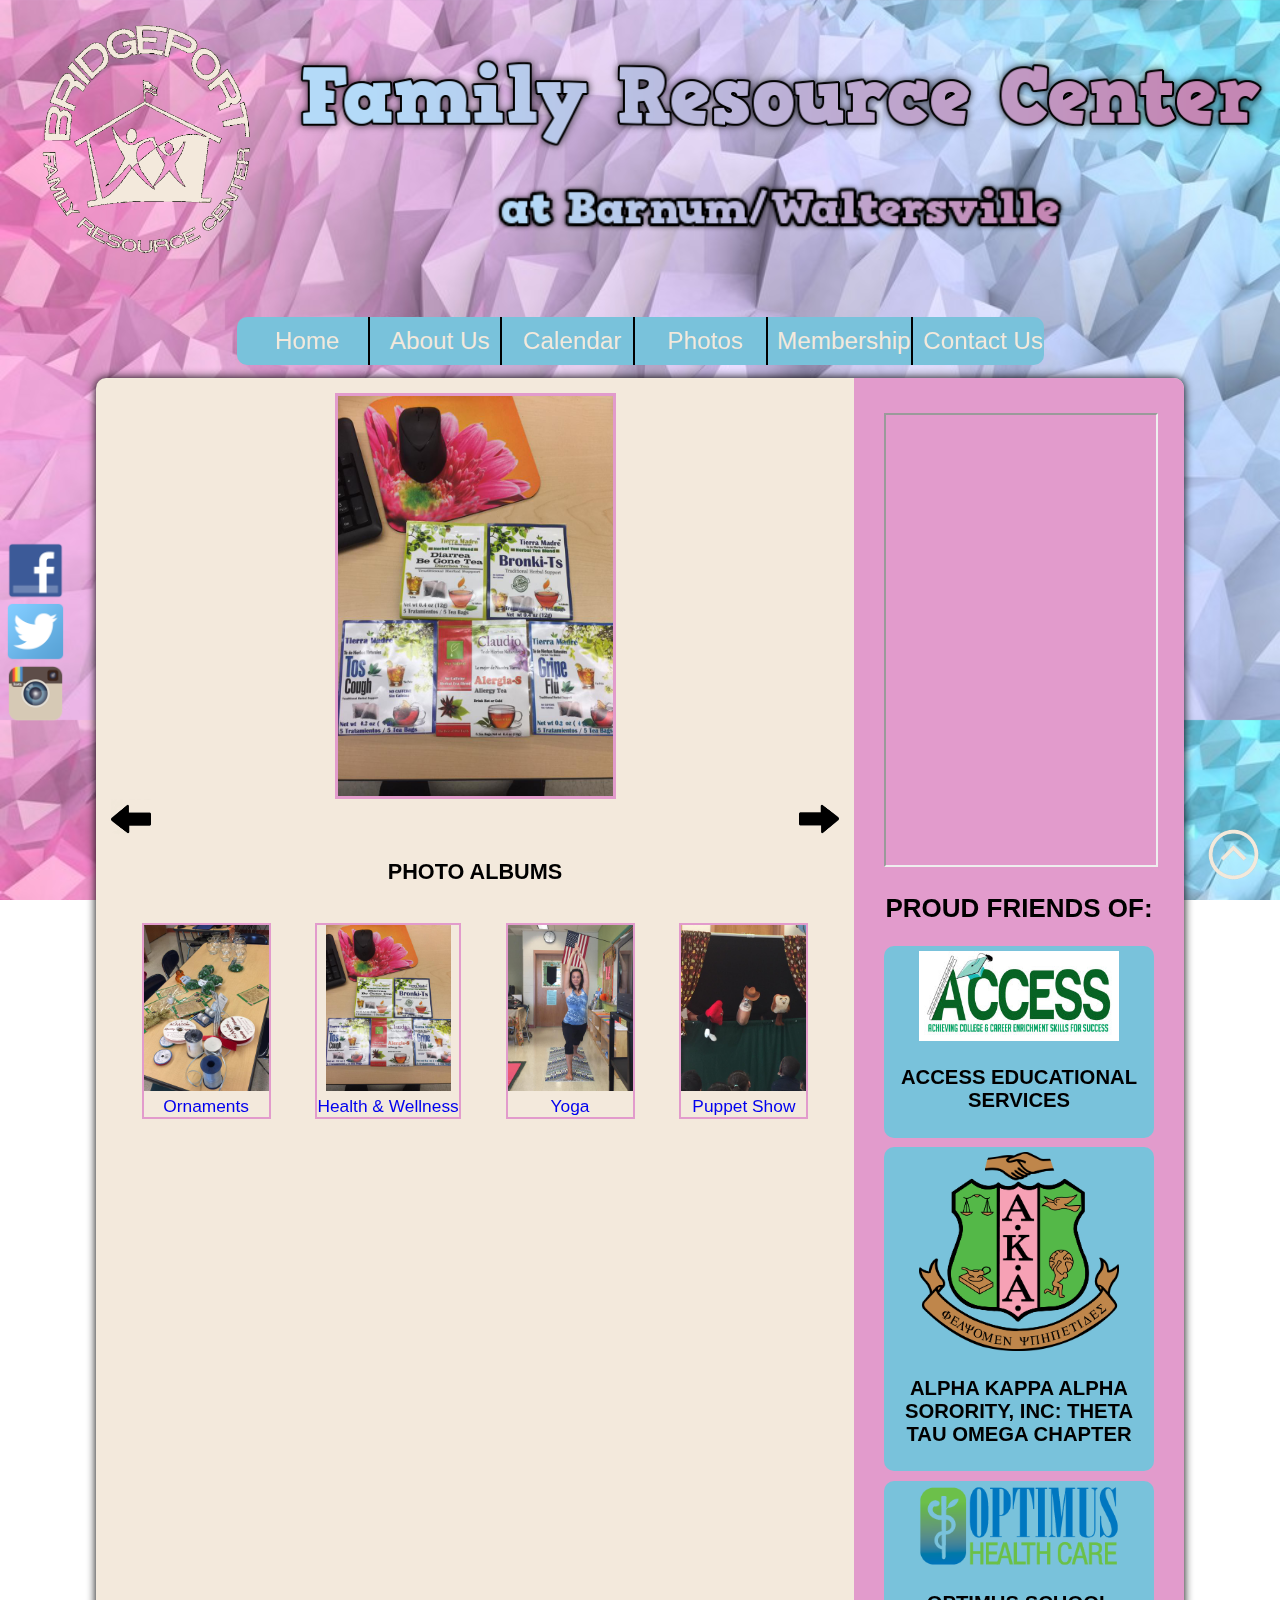
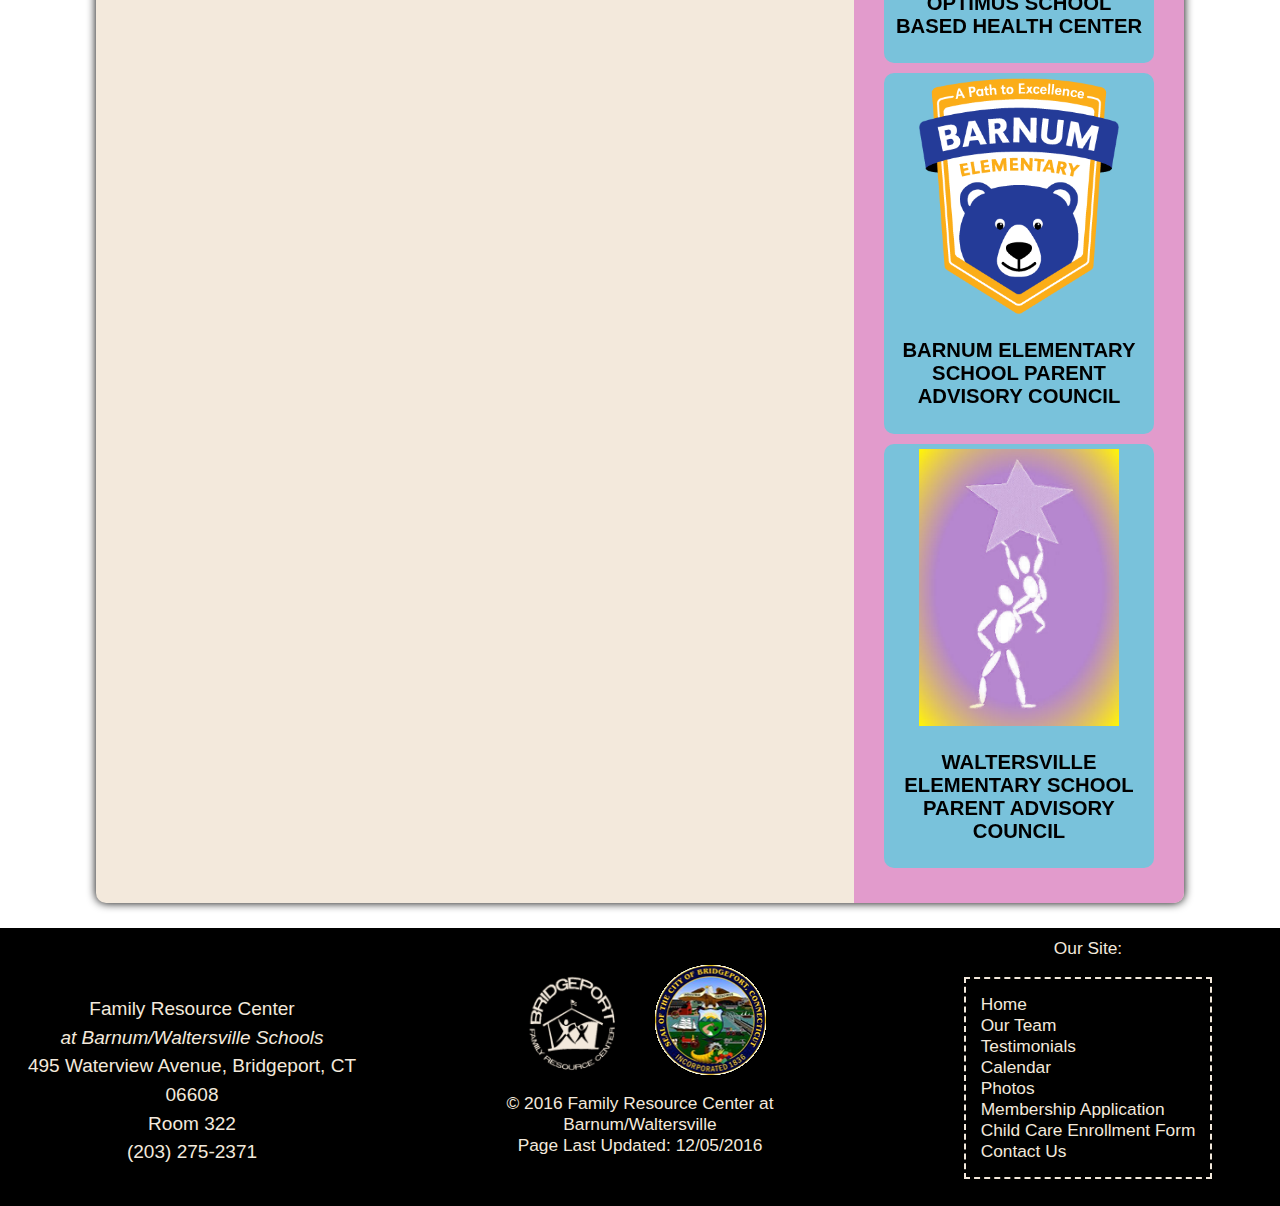
<file: photogallery/tea.html>
<!DOCTYPE html>
<html lang="en">
	<head>
		<meta charset="utf-8">
		<meta name="viewport" content="width=device-width; initial-scale=1.0">
		
		<!-- Import all styles into page --> 
		<link rel="stylesheet" href="../media/css/MainLayout.css">
		<link rel="stylesheet" href="../media/css/MainStyle.css">
		<link rel="stylesheet" href="../media/css/mobile.css">
		<link rel="stylesheet" href="../media/css/HoverEffects/hover.css">	
		
		<!-- Set Background Image -->
		<style>
			body
			{
				background: url("../media/images/background.jpg");
				background-size: 100% auto;
				background-attachment: fixed;
			}
		</style>
		
		<!--[if lt IE 9]>
			<script src="http://html5shim.googlecode.com/svn/trunk/html5.js"></script>
		<![endif]-->
		<title>FRC - Tea Party Photos</title>
	</head>

	<body>
		<header>
			<!-- Make all header objects/logos link to the home page -->
			<a href="../index.html" title="Return to Home">
				<div id="leftLogo">
					<img alt="Family Resource Center at Barnum/Waltersville" src="../media/images/logo.png">
				</div>
				<div id="rightLogo">
					<img class="mainBanner" alt="Family Resource Center" src="../media/images/banner-main.png">
						<br>
					<img class="subBanner" alt="at Barnum/Waltersville" src="../media/images/banner-sub.png">
				</div>
			</a>
			<!-- For SEO purposes. Is hidden by default -->
			<h1>Barnum/Waltersville Family Resource Center</h1>
		</header>
	
		<!-- div to identify the "top of content" -->
		<div id="top">Top</div>
		
		<!-- button to return to top of content -->
		<div id="topBTN">
			<a title="Return to Top" href="#top">
				<img class="hvr-bounce-in" alt="Return to Top" src="../media/images/icon-up-arrow.png">
			</a>
		</div>
		
		<!-- nav bar with menu items-->
		<nav>
			<ul>
				<li class="hvr-underline-from-center">
					<a class="menuItem" href="../index.html" title="Home Page">Home</a>
				</li><!--
				--><li>
					<span class="menuItem navHeader" title="About Us">About Us</span>
					<ul>
						<li class="hvr-bounce-to-right"><a class="submenuItem" href="../about/team.html" title="Our Team">Our Team</a></li>
						<li class="hvr-bounce-to-right"><a class="submenuItem" href="../about/testimonials.html" title="Testimonials">Testimonials</a></li>
					</ul>
				</li><!--
				--><li class="hvr-underline-from-center">
					<a class="menuItem" href="../calendar.html" title="Calendar">Calendar</a>
				</li><!--
				--><li class="hvr-underline-from-center">
					<a class="menuItem" href="../photos.html" title="Photos">Photos</a>
				</li><!--
				--><li class="">
					<span class="menuItem navHeader" title="Membership Documents">Membership</span>
					<ul>
						<li class="hvr-bounce-to-right"><a class="submenuItem" target="_blank" title="Membership Application" href="../media/docs/Registration_Application.pdf">Membership Application</a></li>
						<li class="hvr-bounce-to-right"><a class="submenuItem" target="_blank" title="Child Care Enrollment Form" href="../media/docs/Child_Care_Enrollment_Form.pdf">Child Care Enrollment Form</a></li>
					</ul>
				</li><!--
				--><li class="hvr-underline-from-center">
					<a class="menuItem" href="../contact.html" title="Contact Us">Contact Us</a>
				</li>
			</ul>
		</nav>
		
		<!-- left social icons -->
		<div id="social">
			<a href="https://www.facebook.com/BarnumandWaltersvilleFamilyResourceCenter/" target="_blank" title="Like us on Facebook!">
				<img alt="Visit us on Facebook!" class="hvr-bubble-float-left socialIcon" src="../media/images/icon-fb.png">
			</a>
				<br>
			<a href="#" title="Follow us on Twitter!" target="_blank">
				<img alt="Follow us on Twitter!" class="hvr-bubble-float-left socialIcon" src="../media/images/icon-twitter.png">
			</a>
				<br>
			<a href="#" title="Follow us on Instagram!" target="_blank">
				<img alt="Follow us on Instagram!" class="hvr-bubble-float-left socialIcon" src="../media/images/icon-insta.png">
			</a>
		</div>
		
		<!-- main webpage area -->
		<div id="wrapper">						
			<!-- right column -->
			<div id="rightCol">
				<aside>
					<!-- Facebook feed area -->
					<div class="rightInfo">
						<iframe
							src="https://www.facebook.com/plugins/page.php?href=https%3A%2F%2Fwww.facebook.com%2FBarnumandWaltersvilleFamilyResourceCenter%2F&tabs=timeline%2Cevents&width=270&height=450&small_header=false&adapt_container_width=true&hide_cover=false&show_facepile=false&appId"
							width="270"
							height="450">
							<span class="error">Sorry, there was an error loading the Facebook feed. Please login to Facebook to use this feature.</span>
						</iframe>
					</div>
					
					<!-- Partner organizations area -->
					<div class="rightInfo" id="organizations">
						<h2>Proud Friends of:</h2>
						<ul>
							<li class="hvr-radial-out">
								<a target="_blank" title="A​CCESS Educational Services" href="http://www.accessfc.org/">
									<img alt="A​CCESS Educational Services" src="../media/images/orgs/access.jpg">
										<br>
									<h3>A​CCESS Educational Services</h3>
								</a>
							</li>
							<li class="hvr-radial-out">
								<a target="_blank" title="Alpha Kappa Alpha Sorority" href="https://www.facebook.com/Alpha-Kappa-Alpha-Sorority-Inc-Theta-Tau-Omega-Chapter-273046738569/">
									<img alt="Alpha Kappa Alpha Sorority" src="../media/images/orgs/akas.png">
										<br>
									<h3>Alpha Kappa Alpha Sorority, Inc: Theta Tau Omega Chapter</h3>
								</a>
							</li>
							<li class="hvr-radial-out">
								<a target="_blank" title="Optimus School Based Health Center" href="http://optimushealthcare.org/opthc/">
									<img alt="Optimus School Based Health Center" src="../media/images/orgs/optimus.png">
										<br>
									<h3>Optimus School Based Health Center</h3>
								</a>
							</li>
							<li class="hvr-radial-out">
								<a target="_blank" title="Barnum Elementary School Parent Advisory Council" href="http://bridgeport.ct.schoolwebpages.com/education/school/school.php?sectionid=183">
									<img alt="Barnum Elementary School Parent Advisory Council" src="../media/images/orgs/barnum.png">
										<br>
									<h3>Barnum Elementary School Parent Advisory Council</h3>
								</a>
							</li>
							<li class="hvr-radial-out">
								<a target="_blank" title="Waltersville Elementary School Parent Advisory Council" href="http://bridgeport.ct.schoolwebpages.com/education/components/scrapbook/default.php?sectiondetailid=61388&">
									<img alt="Waltersville Elementary School Parent Advisory Council" src="../media/images/orgs/waltersville.jpg">
										<br>
									<h3>Waltersville Elementary School Parent Advisory Council</h3>
								</a>
							</li>
						</ul>
					</div>
				</aside>
			</div>
			
			<!-- main content area -->
			<div id="leftCol">
				<main>
					<!-- slideshow images -->
					<div>
						<img class="mySlides long" src="../media/images/pictures/tea/t1.jpg">
						<img class="mySlides long" src="../media/images/pictures/tea/t2.jpg">
						<img class="mySlides long" src="../media/images/pictures/tea/t3.jpg">
						<img class="mySlides long" src="../media/images/pictures/tea/t4.jpg">
						<img class="mySlides long" src="../media/images/pictures/tea/t5.jpg">
						<img class="mySlides long" src="../media/images/pictures/tea/t6.jpg">
						
						<!-- Next Button -->
						<a class="right" onclick="plusDivs(+1)">
							<img class="galleryNav" src="../media/images/pictures/right.png" alt="Next Picture">
						</a>	
						<!-- Back Button -->
						<a class="left" onclick="plusDivs(-1)">
							<img class="galleryNav" src="../media/images/pictures/left.png" alt="Previous Picture">
						</a>	
					</div>
					
					<!-- script for slideshow function -->
					<script type="text/javascript" src="../media/js/gallery.js"></script>
					
					<!-- photo albums -->
					<br><br>
					<h2>Photo Albums</h2>
					<div class="galleries">
						<!-- Ornament gallery -->
						<figure>
							<a href="ornaments.html#top" title="Ornaments">
								<img class="imageLinks" src="../media/images/pictures/links/ornaments.jpg">
								<figcaption>Ornaments</figcaption>
							</a>
						</figure>
						<!-- Health & Wellness gallery -->
						<figure>
							<a href="tea.html#top" title="Health and Wellness">
								<img class="imageLinks" src="../media/images/pictures/links/tea.jpg">
								<figcaption>Health &amp; Wellness</figcaption>
							</a>
						</figure>
						<!-- Yoga gallery -->
						<figure>	
							<a href="yoga.html#top" title="Yoga">
								<img class="imageLinks" src="../media/images/pictures/links/yoga.jpg">
								<figcaption>Yoga</figcaption>
							</a>
						</figure>
						<!-- Puppet Show gallery -->
						<figure>
							<a href="puppet.html#top" title="Puppet Show">
								<img class="imageLinks" src="../media/images/pictures/links/puppets.jpg">
								<figcaption>Puppet Show</figcaption>
							</a>
						</figure>
					</div>
				</main>
			</div>
		</div>
				
		<!-- footer area -->
		<footer>
			<!-- left column of footer -->
			<div id="leftFoot">
				<div id="leftFoot-content">
					Family Resource Center
						<br>
					<i>at Barnum/Waltersville Schools</i>
						<br>
					495 Waterview Avenue, Bridgeport, CT 06608
						<br>
					Room 322
						<br>
					(203) 275-2371
				</div>
			</div>
			
			<!-- right column of footer -->
			<div id="rightFoot">
				<div id="rightFoot-content">
					<span style="display:block;">Our Site:</span>
					<ul>
						<li><a href="../index.html" title="Home Page">Home</a></li>
						<li><a href="../about/team.html" title="Our Team">Our Team</a></li>
						<li><a href="../about/testimonials.html" title="Testimonials">Testimonials</a></li>
						<li><a href="../calendar.html" title="Calendar">Calendar</a></li>
						<li><a href="../photos.html" title="Photos">Photos</a></li>
						<li><a target="_blank" title="Membership Application" href="../media/docs/Registration_Application.pdf">Membership Application</a></li>
						<li><a target="_blank" title="Child Care Enrollment Form" href="../media/docs/Child_Care_Enrollment_Form.pdf">Child Care Enrollment Form</a></li>
						<li><a href="../contact.html" title="Contact Us">Contact Us</a></li>
					</ul>
				</div>
			</div>
			
			<!-- middle column of footer -->
			<div id="midFoot">
				<div id="midFoot-content">
					<a href="../index.html">
						<img alt="Family Resource Center at Barnum/Waltersville" src="../media/images/logo.png">
					</a>
					<a target="_blank" href="http://www.bridgeportct.gov/">
						<img alt="City of Bridgeport Department of Education" src="../media/images/BridgeportDOE.png">
					</a>
						<br>
					&copy; 2016 Family Resource Center at Barnum/Waltersville
						<br>
					Page Last Updated: 12/05/2016
				</div>
			</div>
		</footer>
	</body>
</html>
</file>
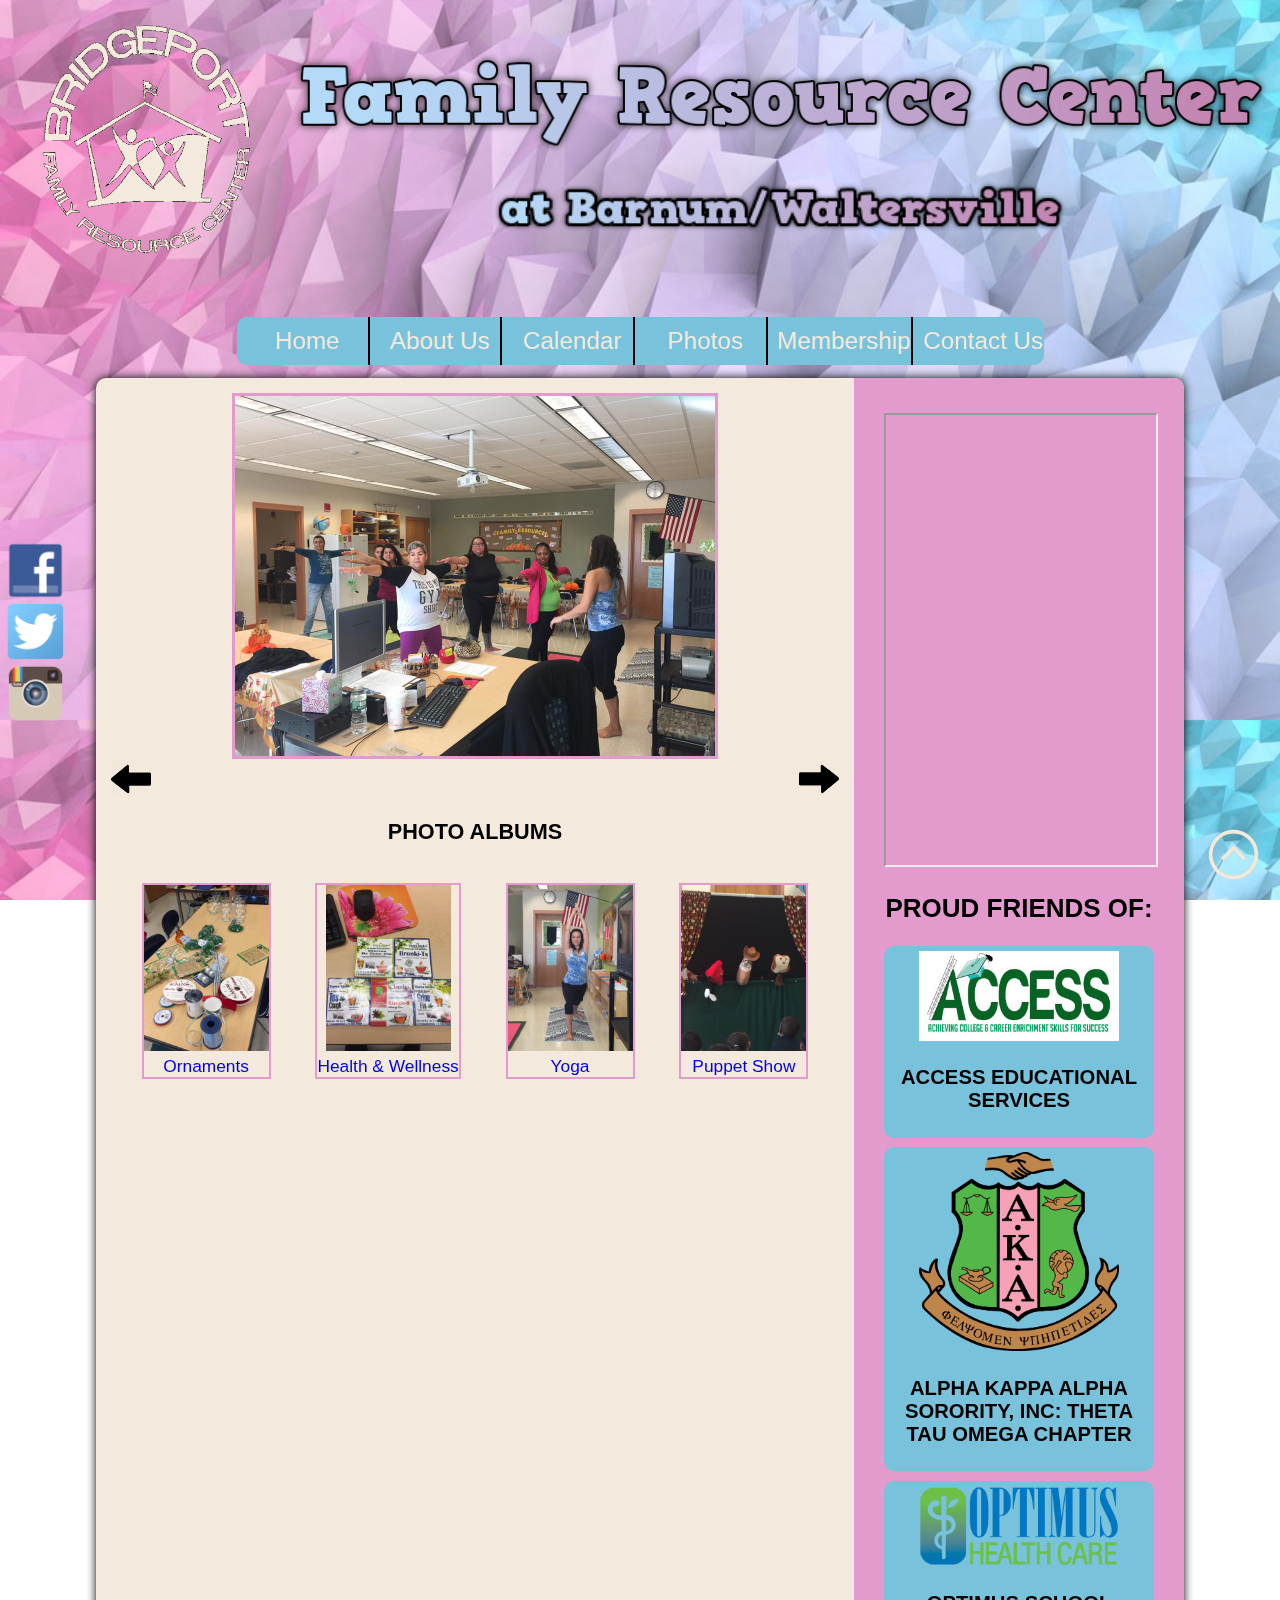
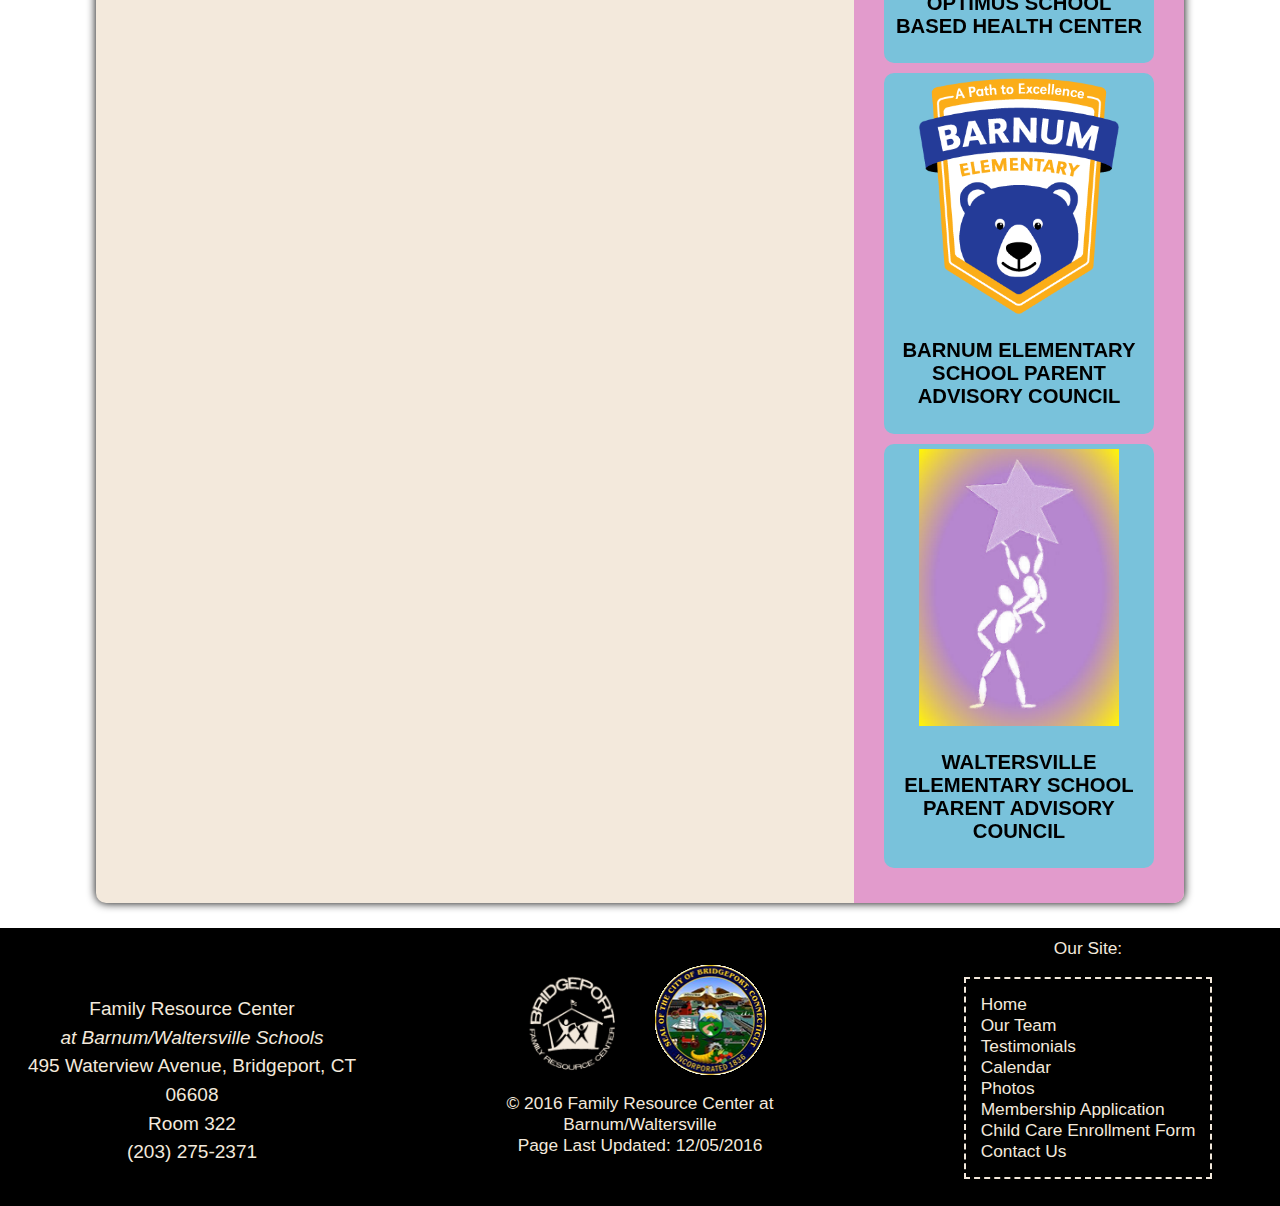
<file: photogallery/yoga.html>
<!DOCTYPE html>
<html lang="en">
	<head>
		<meta charset="utf-8">
		<meta name="viewport" content="width=device-width; initial-scale=1.0">
		
		<!-- Import all styles into page --> 
		<link rel="stylesheet" href="../media/css/MainLayout.css">
		<link rel="stylesheet" href="../media/css/MainStyle.css">
		<link rel="stylesheet" href="../media/css/mobile.css">
		<link rel="stylesheet" href="../media/css/HoverEffects/hover.css">	
		
		<!-- Set Background Image -->
		<style>
			body
			{
				background: url("../media/images/background.jpg");
				background-size: 100% auto;
				background-attachment: fixed;
			}
		</style>
		
		<!--[if lt IE 9]>
			<script src="http://html5shim.googlecode.com/svn/trunk/html5.js"></script>
		<![endif]-->
		<title>FRC - Yoga Photos</title>
	</head>

	<body>
		<header>
			<!-- Make all header objects/logos link to the home page -->
			<a href="../index.html" title="Return to Home">
				<div id="leftLogo">
					<img alt="Family Resource Center at Barnum/Waltersville" src="../media/images/logo.png">
				</div>
				<div id="rightLogo">
					<img class="mainBanner" alt="Family Resource Center" src="../media/images/banner-main.png">
						<br>
					<img class="subBanner" alt="at Barnum/Waltersville" src="../media/images/banner-sub.png">
				</div>
			</a>
			<!-- For SEO purposes. Is hidden by default -->
			<h1>Barnum/Waltersville Family Resource Center</h1>
		</header>
	
		<!-- div to identify the "top of content" -->
		<div id="top">Top</div>
		
		<!-- button to return to top of content -->
		<div id="topBTN">
			<a title="Return to Top" href="#top">
				<img class="hvr-bounce-in" alt="Return to Top" src="../media/images/icon-up-arrow.png">
			</a>
		</div>
		
		<!-- nav bar with menu items-->
		<nav>
			<ul>
				<li class="hvr-underline-from-center">
					<a class="menuItem" href="../index.html" title="Home Page">Home</a>
				</li><!--
				--><li>
					<span class="menuItem navHeader" title="About Us">About Us</span>
					<ul>
						<li class="hvr-bounce-to-right"><a class="submenuItem" href="../about/team.html" title="Our Team">Our Team</a></li>
						<li class="hvr-bounce-to-right"><a class="submenuItem" href="../about/testimonials.html" title="Testimonials">Testimonials</a></li>
					</ul>
				</li><!--
				--><li class="hvr-underline-from-center">
					<a class="menuItem" href="../calendar.html" title="Calendar">Calendar</a>
				</li><!--
				--><li class="hvr-underline-from-center">
					<a class="menuItem" href="../photos.html" title="Photos">Photos</a>
				</li><!--
				--><li class="">
					<span class="menuItem navHeader" title="Membership Documents">Membership</span>
					<ul>
						<li class="hvr-bounce-to-right"><a class="submenuItem" target="_blank" title="Membership Application" href="../media/docs/Registration_Application.pdf">Membership Application</a></li>
						<li class="hvr-bounce-to-right"><a class="submenuItem" target="_blank" title="Child Care Enrollment Form" href="../media/docs/Child_Care_Enrollment_Form.pdf">Child Care Enrollment Form</a></li>
					</ul>
				</li><!--
				--><li class="hvr-underline-from-center">
					<a class="menuItem" href="../contact.html" title="Contact Us">Contact Us</a>
				</li>
			</ul>
		</nav>
		
		<!-- left social icons -->
		<div id="social">
			<a href="https://www.facebook.com/BarnumandWaltersvilleFamilyResourceCenter/" target="_blank" title="Like us on Facebook!">
				<img alt="Visit us on Facebook!" class="hvr-bubble-float-left socialIcon" src="../media/images/icon-fb.png">
			</a>
				<br>
			<a href="#" title="Follow us on Twitter!" target="_blank">
				<img alt="Follow us on Twitter!" class="hvr-bubble-float-left socialIcon" src="../media/images/icon-twitter.png">
			</a>
				<br>
			<a href="#" title="Follow us on Instagram!" target="_blank">
				<img alt="Follow us on Instagram!" class="hvr-bubble-float-left socialIcon" src="../media/images/icon-insta.png">
			</a>
		</div>
		
		<!-- main webpage area -->
		<div id="wrapper">						
			<!-- right column -->
			<div id="rightCol">
				<aside>
					<!-- Facebook feed area -->
					<div class="rightInfo">
						<iframe
							src="https://www.facebook.com/plugins/page.php?href=https%3A%2F%2Fwww.facebook.com%2FBarnumandWaltersvilleFamilyResourceCenter%2F&tabs=timeline%2Cevents&width=270&height=450&small_header=false&adapt_container_width=true&hide_cover=false&show_facepile=false&appId"
							width="270"
							height="450">
							<span class="error">Sorry, there was an error loading the Facebook feed. Please login to Facebook to use this feature.</span>
						</iframe>
					</div>
					
					<!-- Partner organizations area -->
					<div class="rightInfo" id="organizations">
						<h2>Proud Friends of:</h2>
						<ul>
							<li class="hvr-radial-out">
								<a target="_blank" title="A​CCESS Educational Services" href="http://www.accessfc.org/">
									<img alt="A​CCESS Educational Services" src="../media/images/orgs/access.jpg">
										<br>
									<h3>A​CCESS Educational Services</h3>
								</a>
							</li>
							<li class="hvr-radial-out">
								<a target="_blank" title="Alpha Kappa Alpha Sorority" href="https://www.facebook.com/Alpha-Kappa-Alpha-Sorority-Inc-Theta-Tau-Omega-Chapter-273046738569/">
									<img alt="Alpha Kappa Alpha Sorority" src="../media/images/orgs/akas.png">
										<br>
									<h3>Alpha Kappa Alpha Sorority, Inc: Theta Tau Omega Chapter</h3>
								</a>
							</li>
							<li class="hvr-radial-out">
								<a target="_blank" title="Optimus School Based Health Center" href="http://optimushealthcare.org/opthc/">
									<img alt="Optimus School Based Health Center" src="../media/images/orgs/optimus.png">
										<br>
									<h3>Optimus School Based Health Center</h3>
								</a>
							</li>
							<li class="hvr-radial-out">
								<a target="_blank" title="Barnum Elementary School Parent Advisory Council" href="http://bridgeport.ct.schoolwebpages.com/education/school/school.php?sectionid=183">
									<img alt="Barnum Elementary School Parent Advisory Council" src="../media/images/orgs/barnum.png">
										<br>
									<h3>Barnum Elementary School Parent Advisory Council</h3>
								</a>
							</li>
							<li class="hvr-radial-out">
								<a target="_blank" title="Waltersville Elementary School Parent Advisory Council" href="http://bridgeport.ct.schoolwebpages.com/education/components/scrapbook/default.php?sectiondetailid=61388&">
									<img alt="Waltersville Elementary School Parent Advisory Council" src="../media/images/orgs/waltersville.jpg">
										<br>
									<h3>Waltersville Elementary School Parent Advisory Council</h3>
								</a>
							</li>
						</ul>
					</div>
				</aside>
			</div>
			
			<!-- main content area -->
			<div id="leftCol">
				<main>
					<!-- slideshow images -->
					<div>
						<img class="mySlides wide" src="../media/images/pictures/yoga/y1.jpg">
						<img class="mySlides wide" src="../media/images/pictures/yoga/y2.jpg">
						<img class="mySlides wide" src="../media/images/pictures/yoga/y3.jpg">
						<img class="mySlides wide" src="../media/images/pictures/yoga/y4.jpg">
						<img class="mySlides wide" src="../media/images/pictures/yoga/y5.jpg">
						
						<!-- Next Button -->
						<a class="right" onclick="plusDivs(+1)">
							<img class="galleryNav" src="../media/images/pictures/right.png" alt="Next Picture">
						</a>	
						<!-- Back Button -->
						<a class="left" onclick="plusDivs(-1)">
							<img class="galleryNav" src="../media/images/pictures/left.png" alt="Previous Picture">
						</a>	
					</div>
					
					<!-- script for slideshow function -->
					<script type="text/javascript" src="../media/js/gallery.js"></script>
					
					<!-- photo albums -->
					<br><br>
					<h2>Photo Albums</h2>
					<div class="galleries">
						<!-- Ornament gallery -->
						<figure>
							<a href="ornaments.html#top" title="Ornaments">
								<img class="imageLinks" src="../media/images/pictures/links/ornaments.jpg">
								<figcaption>Ornaments</figcaption>
							</a>
						</figure>
						<!-- Health & Wellness gallery -->
						<figure>
							<a href="tea.html#top" title="Health and Wellness">
								<img class="imageLinks" src="../media/images/pictures/links/tea.jpg">
								<figcaption>Health &amp; Wellness</figcaption>
							</a>
						</figure>
						<!-- Yoga gallery -->
						<figure>	
							<a href="yoga.html#top" title="Yoga">
								<img class="imageLinks" src="../media/images/pictures/links/yoga.jpg">
								<figcaption>Yoga</figcaption>
							</a>
						</figure>
						<!-- Puppet Show gallery -->
						<figure>
							<a href="puppet.html#top" title="Puppet Show">
								<img class="imageLinks" src="../media/images/pictures/links/puppets.jpg">
								<figcaption>Puppet Show</figcaption>
							</a>
						</figure>
					</div>
				</main>
			</div>
		</div>
				
		<!-- footer area -->
		<footer>
			<!-- left column of footer -->
			<div id="leftFoot">
				<div id="leftFoot-content">
					Family Resource Center
						<br>
					<i>at Barnum/Waltersville Schools</i>
						<br>
					495 Waterview Avenue, Bridgeport, CT 06608
						<br>
					Room 322
						<br>
					(203) 275-2371
				</div>
			</div>
			
			<!-- right column of footer -->
			<div id="rightFoot">
				<div id="rightFoot-content">
					<span style="display:block;">Our Site:</span>
					<ul>
						<li><a href="../index.html" title="Home Page">Home</a></li>
						<li><a href="../about/team.html" title="Our Team">Our Team</a></li>
						<li><a href="../about/testimonials.html" title="Testimonials">Testimonials</a></li>
						<li><a href="../calendar.html" title="Calendar">Calendar</a></li>
						<li><a href="../photos.html" title="Photos">Photos</a></li>
						<li><a target="_blank" title="Membership Application" href="../media/docs/Registration_Application.pdf">Membership Application</a></li>
						<li><a target="_blank" title="Child Care Enrollment Form" href="../media/docs/Child_Care_Enrollment_Form.pdf">Child Care Enrollment Form</a></li>
						<li><a href="../contact.html" title="Contact Us">Contact Us</a></li>
					</ul>
				</div>
			</div>
			
			<!-- middle column of footer -->
			<div id="midFoot">
				<div id="midFoot-content">
					<a href="../index.html">
						<img alt="Family Resource Center at Barnum/Waltersville" src="../media/images/logo.png">
					</a>
					<a target="_blank" href="http://www.bridgeportct.gov/">
						<img alt="City of Bridgeport Department of Education" src="../media/images/BridgeportDOE.png">
					</a>
						<br>
					&copy; 2016 Family Resource Center at Barnum/Waltersville
						<br>
					Page Last Updated: 12/05/2016
				</div>
			</div>
		</footer>
	</body>
</html>
</file>
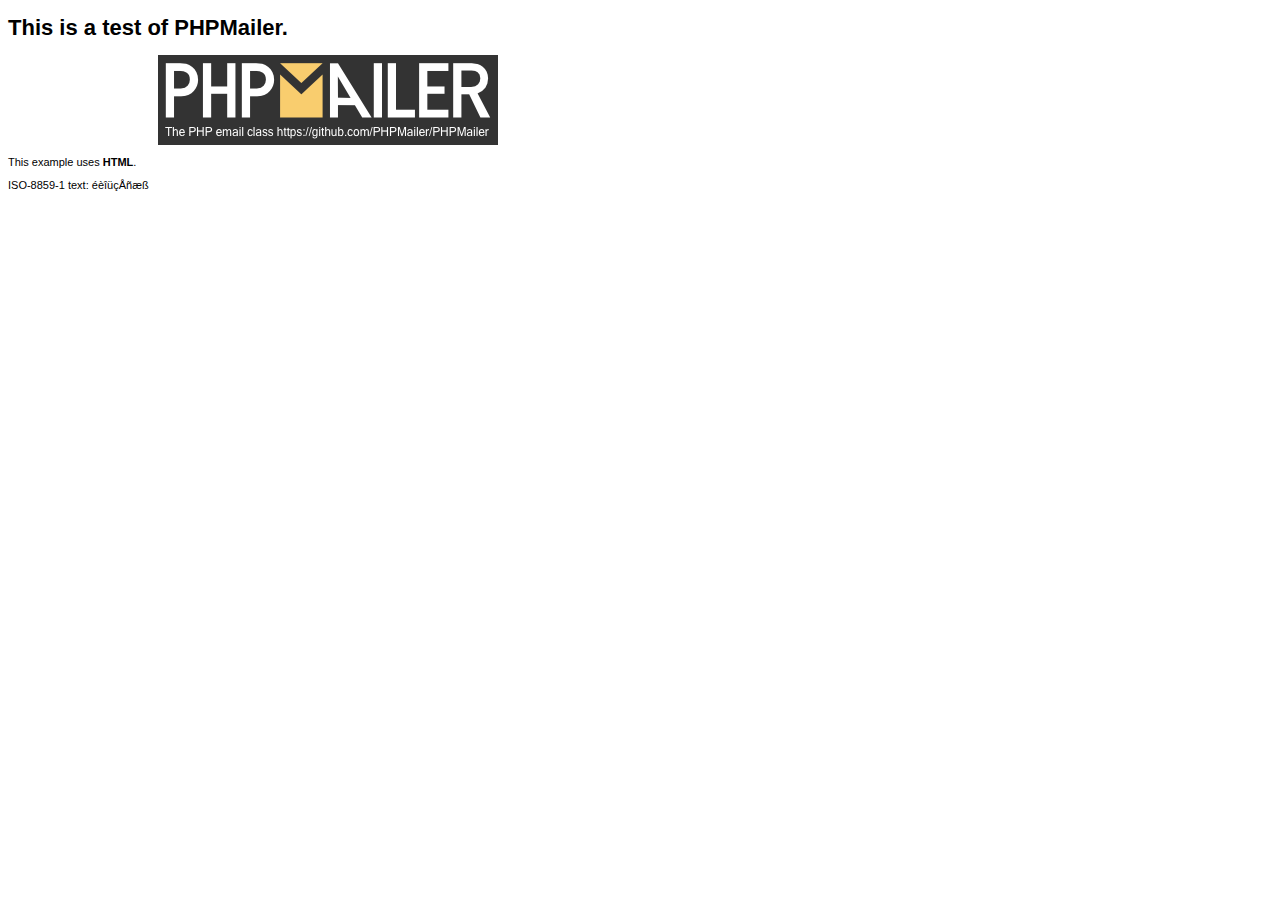
<file: media/php/PHPMailer/examples/contents.html>
<!DOCTYPE HTML PUBLIC "-//W3C//DTD HTML 4.01 Transitional//EN" "http://www.w3.org/TR/html4/loose.dtd">
<html>
<head>
  <meta http-equiv="Content-Type" content="text/html; charset=iso-8859-1">
  <title>PHPMailer Test</title>
</head>
<body>
<div style="width: 640px; font-family: Arial, Helvetica, sans-serif; font-size: 11px;">
  <h1>This is a test of PHPMailer.</h1>
  <div align="center">
    <a href="https://github.com/PHPMailer/PHPMailer/"><img src="images/phpmailer.png" height="90" width="340" alt="PHPMailer rocks"></a>
  </div>
  <p>This example uses <strong>HTML</strong>.</p>
  <p>ISO-8859-1 text: ���������</p>
</div>
</body>
</html>
</file>
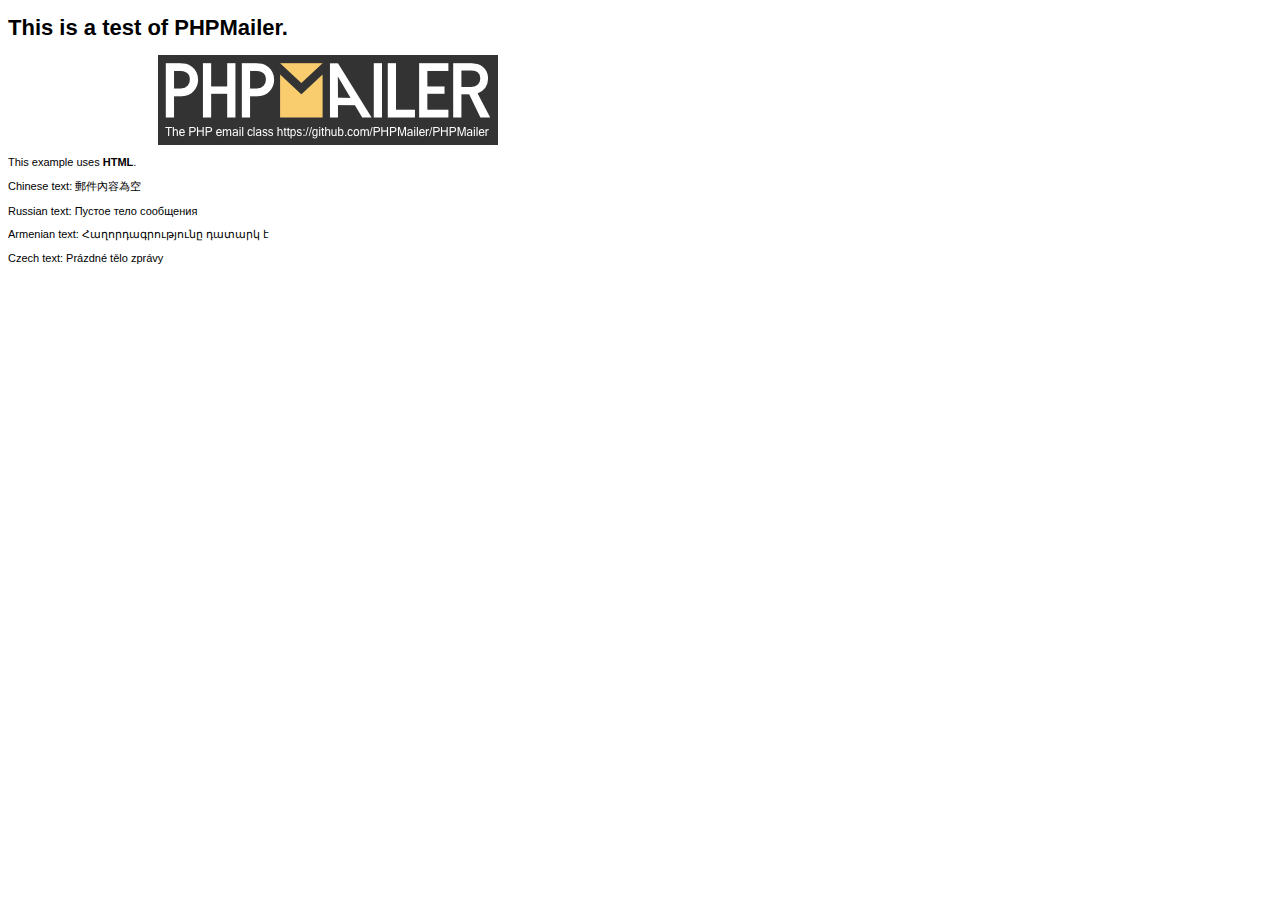
<file: media/php/PHPMailer/examples/contentsutf8.html>
<!DOCTYPE HTML PUBLIC "-//W3C//DTD HTML 4.01 Transitional//EN" "http://www.w3.org/TR/html4/loose.dtd">
<html>
<head>
  <meta http-equiv="Content-Type" content="text/html; charset=utf-8">
  <title>PHPMailer Test</title>
</head>
<body>
<div style="width: 640px; font-family: Arial, Helvetica, sans-serif; font-size: 11px;">
  <h1>This is a test of PHPMailer.</h1>
  <div align="center">
    <a href="https://github.com/PHPMailer/PHPMailer/"><img src="images/phpmailer.png" height="90" width="340" alt="PHPMailer rocks"></a>
  </div>
  <p>This example uses <strong>HTML</strong>.</p>
  <p>Chinese text: 郵件內容為空</p>
  <p>Russian text: Пустое тело сообщения</p>
  <p>Armenian text: Հաղորդագրությունը դատարկ է</p>
  <p>Czech text: Prázdné tělo zprávy</p>
</div>
</body>
</html>
</file>
<file: media/css/MainLayout.css>
/* Configure the Page Layout of the Website *
 * WARNING: DO NOT MODIFY THIS FILE         */

/* Styles for overall body */
	body
	{
		padding: 0;
		margin: 0;
		min-width: 320px;
	}
/**/

/* Styles for header */
	header
	{
		margin-top: 10px;
	}

	header .mainBanner
	{
		width: 100%;
	}
	header .subBanner
	{
		width: 60%;
	}

	header h1
	{
		display: none;
	}
	
	/* Styles for logos */
		header #leftLogo
		{
			width: 22%;
			float: left;
		}
		header #leftLogo img
		{
			width: 100%;
			height: auto;
			padding: 0;
			margin: 0;
		}

		header #rightLogo
		{
			position: absolute;
			display: block;
			width: 78%;
			right: 0;
			transform: translate(0, 15%);
			text-align: center;
		}
	/**/
/**/

/* Styles for navigation area */
	nav
	{
		margin: 10px auto;
		width: 85%;
		clear: both;
	}
	
	.menuItem
	{
		display: block;
		margin: 0;
		padding: 10px 5px;
		width: 100%;
	}
	.submenuItem
	{
		display: block;
		margin: 0;
		padding: 10px 5px;
		width: 100%;
	}

	/* First level navigation */
		nav ul
		{
			padding: 0;
			position: relative;
			height: 36px;
			text-align: center;
		}

		nav ul li
		{
			display: inline-block;
			vertical-align: bottom;
			min-width: 12%;
		}
	/**/
		
	/* Second level navigation */
		nav ul li:hover > ul
		{
			display: block;
		}

		nav ul ul
		{
			display: none;
			list-style: none;
			position: absolute; 
			text-align: left;
			z-index: 1000;
		}

		nav ul ul li
		{
			position: relative;
			display: block !important;
			width: 225px;
		}
	/**/
/**/

/* Styles for main page area */
	#wrapper
	{
		width: 85%;
		margin: 25px auto 25px auto;
		overflow: hidden;
		position: relative;
		z-index: 1;
	}

	#leftCol
	{
		margin-right: 330px;
		padding: 15px;
	}

	#rightCol
	{
		width: 300px;
		float: right;
		padding: 15px;
	}
/**/

/* Styles for social plugin area */
	#social
	{
		width: 6%;
		left: 5px;
		position: absolute;
		top: 60%;
	}
	#social a
	{
		text-decoration: none;
	}

	.socialIcon, #topBTN img
	{
		width: 80%;
		height: auto;
	}

	#topBTN
	{
		width: 6%;
		right: 0;
		position: fixed;
		bottom: 15px;
		z-index: 2;
	}
	
	#top
	{
		color: rgba(0,0,0,0);
	}
/**/

/* Styles for main content area */
	/* Styles for error messages */
		.error
		{
			display: block;
			text-align: center;
			margin: 10px auto;
		}
	/**/
	
	/* Styles for floating areas */
		.left
		{
			float: left;
		}
		
		.right
		{
			float: right;
		}
	/**/
	
	/* Styles for photogallery */
		.mySlides
		{
			width: 80%;
			max-width: 700px;
			height: 400px;
			margin: auto;
		}
		.mySlides.long
		{
			width: 275px;
			height: 400px;
		}
		.mySlides.wide
		{
			width: 480px;
			height: 360px;
		}

		.galleries
		{
			text-align: center;
		}

		.imageLinks
		{
			width: 125px;
			height: auto;
		}
		
		.galleryNav
		{
			width: 40px;
			height: auto;
		}

		figure
		{
			display: inline-block;
			margin: 20px;
		}
	/**/

	/* Styles for hours of operation in contact.html */
		#hoursTable
		{
			width: 50%;
			margin: 40px auto;
		}
	/**/
	
	/* Styles for contact form in contact.html */
		#contactForm
		{
			display: block;
			width: 90%;
			margin: 50px auto 0 auto;
		}
		
		#contactForm label
		{
			float: left;
			width: 45%;
			clear: left;
			text-align: right;
			margin-top: 10px;
		}
		
		#contactForm input, #contactForm textarea
		{
			width: 40%;
			margin-top: 10px;
		}
		
		#contactForm #submit
		{
			width: 25%;
			min-width: 90px;
			height: 40px;
			margin: 15px 0;
		}
	/**/
	
	/* Styles for calendar in calendar.html */
		#calendarPlugin
		{
			width: 100%;
		}
	/**/
		
	/* Styles for reviews in about/testimonials.html */
		.reviewContainer
		{
			overflow: hidden;
		}

		.reviewWide
		{
			padding: 15px;
		}

		.reviewThin
		{
			width: 43%;
			height: 200px;
			display: block;
			margin: 30px 0;
			padding: 15px;
		}
	/**/
/**/

/* Styles for right column */
	.rightInfo
	{
		width: 270px;
		margin: 20px auto;
	}

	#organizations
	{
		text-align: center;
	}
	#organizations ul
	{
		padding-left: 0;
		list-style-position: inside;
	}
	#organizations li
	{
		list-style: none;
		text-align: center;
		padding: 5px;
		margin: 10px 0;	
	}
	#organizations img
	{
		width: 200px;
		height: auto;
	}
/**/

/* Styles for footer */
	footer
	{
		clear: both;
		overflow: hidden;
		z-index: 1;
	}
	
	footer h4
	{
		margin: 0;
	}
	
	footer img
	{
		padding: 0 10px 10px 10px;
	}

	footer ul
	{
		display: inline-block;
		padding: 15px;
	}

	/* Left footer column */
		footer #leftFoot
		{
			width: 30%;
			float: left;
		}
	
		footer #leftFoot-content
		{
			margin-top: 67px;
		}
	/**/
	
	/* Middle footer column */
		footer #midFoot
		{
			width: 30%;
			margin: 0 auto;
		}
		
		footer #midFoot-content
		{
			margin-top: 35px;
		}
	/**/
	
	/* Right footer column */
		footer #rightFoot
		{
			width: 30%;
			float: right;
		}
		
		footer #rightFoot-content
		{
			padding: 10px 0;
		}
	/**/
/**/

/* Style to allow browser compatability */
	header, nav, main, footer
	{
		display: block;
	}
/**/
</file>
<file: media/css/MainStyle.css>
/* Configure the Styles of the Website *

/* Styles for overall body */
	body
	{
		font-family:"Arial Narrow", Verdana, Geneva, Arial, Helvetica, sans-serif;
		font-size: 13pt;
	}
/**/

/* Styles for header */
	header
	{
		overflow: auto;
	}
/**/

/* Styles for navigation area */
	.menuItem
	{
		font-size: 1.4em;
		text-decoration:none;
		color: #F3E9DC;
	}
	.submenuItem
	{
		font-size: 1.1em;
		text-decoration:none;
		color: #F3E9DC;
	}

	/* First level navigation */
		nav ul li
		{	
			background-color: #79C2DB;
			border-right: 2px solid #000000;
			cursor: pointer;
		}	
		nav ul li:hover
		{
			background-color: #F3E9DC;
		}
	
		nav ul li:hover > .menuItem
		{
			color: black;
		}

		nav ul > li:first-child
		{
			/* Border Radius Properties */
			-moz-border-top-left-radius: 10px;
			-moz-border-bottom-left-radius: 10px;
			-webkit-border-top-left-radius: 10px;
			-webkit-border-bottom-left-radius: 10px;
			border-top-left-radius: 10px;
			border-bottom-left-radius: 10px;
		}
		nav ul > li:last-child
		{
			border-right: none;
	
			/* Border Radius Properties */
			-moz-border-top-right-radius: 10px;
			-moz-border-bottom-right-radius: 10px;
			-webkit-border-top-right-radius: 10px;
			-webkit-border-bottom-right-radius: 10px;
			border-top-right-radius: 10px;
			border-bottom-right-radius: 10px;
		}
	/**/
		
	/* Second level navigation */
		nav ul ul li
		{
			border-radius: 0 !important;
			border-right: none !important;
			border-bottom: 2px solid black;
		}
		nav ul ul > li:hover
		{
			background-color: #79C2DB !important;
		}

		nav ul ul li:last-child
		{
			border-bottom: none;
		}
	/**/
/**/

/* Styles for main page area */
	#wrapper
	{
		border-radius: 10px;
		box-shadow: 0 0 10px black;
		background-color: #F3E9DC;
	}

	#rightCol
	{
		background-color: #E29BCC;
	}
/**/

/* Styles for main content area */
	.borderBottom
	{
		border-bottom: 1px solid black;
	}
	
	.error
	{
		color: red;
		font-size: 1.3em;
		font-weight: bold;
		font-style: italic;
	}
	
	/* Styles for content headings */
		h2, h3, h4, h5, h6
		{
			text-transform: uppercase;
		}

		main h2
		{
			text-align: center;	
			font-size: 1.25em;
		}
		
		main h4
		{
			border-bottom: 2px solid #9FD356;
			display: inline;
		}
	/**/

	/* Styles for main content area of index.html */
		#welcome
		{
			padding: 10px;
			text-align: center;
		}

		#welcome p
		{
			font-size: .9em;
			font-style: italic;
			transform: translate(0,75%);
		}
		
		#welcome img
		{
			height: 200px;
			width: auto;
			float: left;
			padding: 10px;
		}

		#info
		{
			clear: left;
			text-align: left;
			padding: 20px;
		}

		#info p
		{
			text-align: justify;
			text-indent: 20px;
		}
		
		.topics
		{
			width: 30%;
			height: auto;
			padding: 0 5px;
		}

		.midpics
		{
			width: 15%;
			height: auto;
			padding: 0 5px;
		}

		.resource
		{
			width: 70%;
			margin: 20px auto;
			padding: 10px;
			background-color: #79C2DB;
			-webkit-border-radius: 10px;
			-moz-border-radius: 10px;
			border-radius: 10px;
			box-shadow: 0 0 4px 2px #E29BCC;
		}

		.resource h3
		{
			text-align: center;
		}
	/**/
		
	/* Styles for main content area in about/team.html */
		.taskForce
		{
			padding: 12.5px 25px;
		}
	
		.taskForce .name
		{
			display: block;
			font-weight: bold;
			font-size: 1.2em;
			text-align: center;
			color: #E29BCC;
		}
	
		.taskForce .position
		{
			display: block; 
			font-weight: bold;
			font-size: 1em;
			font-style: italic;
			text-align: center;
			color: #E29BCC;
		}
	
		.taskForce p
		{
			text-align: justify;
			text-indent: 30px;
			line-height: 150%;
			font-size: 1.1em;
		}
	
		.taskForce img
		{
			display: block;
			margin: 0 auto 20px auto;
			width: 200px;
			height: 200px;
			box-shadow: 0 0 0 4px #E29BCC;
		
			/*For Border Radius*/
			-webkit-border-radius: 10px;
			-moz-border-radius: 10px;
			border-radius: 10px;
		}
	/**/
	
	/* Styles for main content area in about/testimonials.html */
		.reviewWide
		{
			border: 5px dotted #E29BCC;
			text-align: center;
		}

		.reviewThin
		{
			border: 2px dashed #79C2DB;
			text-align: justify;
			text-indent: 30px;
		}
	/**/
	
	/* Styles for slideshow objects */
		.mySlides
		{
			border: 3px solid #E29BCC;
		}

		figure
		{
			border: 2px solid #E29BCC;
		}

		figure figcaption
		{
			text-align: center;
		}

		figure a
		{
			text-decoration: none;
		}
		
		.galleryNav
		{
			cursor: pointer;
		}
	/**/

	/* Styles for main content area in contact.html */
		.title
		{
			font-size: 2em;
			font-weight: bold;
		}
		
		.subtitle
		{
			font-size: 1.5em;
			font-style: italic;
		}
		
		#address
		{
			text-align: center;
			font-size: 1.25em;
		}

		#contactForm
		{
			border: 2px dashed #E29BCC;
		}
		
		#contactForm #submit
		{
			cursor: pointer;
			background-color: #E29BCC;
			color: #F3E9DC;
			font-size: .75em;
		}
		#contactForm #submit:hover
		{
			background-color: #79C2DB;
		}
			
		#map
		{
			width: 75%;
			margin: 25px auto;
			height: 400px;
			text-align: center;
			border: 4px solid #E29BCC;
		}

		#hoursTable
		{
			border-collapse: collapse;
			border: 5px solid #E29BCC;
		}

		#hoursTable caption
		{
			font-style: italic;
			font-size: 1.5em;
			font-weight: bold;
		}
		
		#hoursTable th, tr, td
		{
			padding: 5px;
		}

		#hoursTable th
		{
			background-color: #E29BCC;
		}

		#hoursTable tr
		{
			border: 2px solid #E29BCC;
		}

		#hoursTable td
		{
			background-color: #79C2DB;
		}

		#hoursTable td:first-of-type
		{
			border-right: 2px solid #E29BCC;
		}
	/**/	
/**/

/* Styles for right column */
	#organizations li
	{
		background-color: #79C2DB;
		-moz-border-radius: 10px;
		-webkit-border-radius: 10px;
		border-radius: 10px;
		cursor: pointer;
	}

	#organizations a
	{
		text-decoration: none;
		color: black;
	}
/**/

/* Styles for footer */
	footer
	{
		background-color: black;	
		color: #F3E9DC;
		text-align: center;
	}
	
	footer ul
	{
		list-style: none;
		text-align: left;
		border: 2px dashed #F3E9DC;
	}

	footer a
	{
		color: #F3E9DC;
		text-decoration: none;
	}
	
	footer img
	{
		width: 30%;
		height: auto;
	}
	
	/* Left footer column */
		footer #leftFoot
		{
			font-size: 1.1em;
			line-height: 150%;
		}
	/**/

	/* Right footer column */
		footer #rightFoot-content a:hover
		{
			text-decoration: underline;
			color: #E29BCC;
		}
	/**/
/**/
</file>
<file: media/css/mobile.css>
@media screen and (max-width: 980px)
{
	/* Mobile styles for overall body */
		body
		{
			background-image: none !important;
		}
	/**/
		
	/* Mobile styles for header */	
		header
		{
			overflow: hidden !important;
			background-color: #F3E9DC;
			margin: 0;
			padding-bottom: 20px;
		}
		
		/* Mobile styles for logos */
			header #leftLogo
			{
				display: none;
			}
		
			header #rightLogo
			{
				position: static;
				display: block;
				width: 100%;
			}
			
			header #rightLogo img
			{
				height: auto !important;
			}
		/**/
	/**/
		
	/* Mobile styles for navigation area */	
		nav
		{
			border-top: 2px solid #000000;
			border-bottom: 2px solid #000000;
			width: 100%;
		}
	
		.menuItem, .submenuItem
		{
			font-size: 1.25em;
			background-color: #E29BCC;
			padding-left: 0;
			padding-right: 0;
		}
		.menuItem:hover, .submenuItem:hover
		{
			color: #79C2DB !important;
			text-shadow:
   				-1px -1px 0 #000000,  
    			1px -1px 0 #000000,
    			-1px 1px 0 #000000,
     			1px 1px 0 #000000;
     		letter-spacing: 1px;
		}
		
		/* Mobile styles for first level nagivation */
			nav, nav ul
			{
				display: block;
				width: 100% !important;
				position: static;
				height: auto;
				margin: 0;
			}

			nav ul li
			{
				display: block;
				width: 100%;
				height: auto;
		
				border-right: none;
				border-bottom: 2px solid #000000;
				border-radius: 0 !important;
			}

			nav ul li:last-child
			{
				border: none;
			}

			nav ul li .navHeader
			{
				display: none;
			}
		/**/
		
		/* Mobile styles for second level navigation */
			nav ul ul
			{
				display: block;
				position: static;
				width: 100%;
			}

			nav ul ul li
			{
				border-bottom: 2px solid black;
				position: static;
				width: 100%;
				text-align: center;
			}
		/**/
	/**/
	
	/* Mobile styles for main page area */
		#top
		{
			height: 0;
		}

		#wrapper
		{
			width: 100%;
			border-radius: 0;
			margin: 0;
			box-shadow: none;
		}

		#leftCol
		{
			margin-right: 0;
		}

		#rightCol
		{
			display: none;
		}
	/**/
		
	/* Mobile styles for social plugin area */	
		#social
		{
			display: none;
		}

		#topBTN
		{
			display: none;
		}
	/**/
	
	/* Mobile styles for main content area */
		main img
		{
			display: none;
		}
		
		/* Mobile styles for contact page */
			#contactForm #submit
			{
				width: 50%;
			}
		/**/
			
		/* Mobile styles for photogalleries */
			figcaption
			{
				padding: 10px;
			}
			
			.mySlides
			{
				width: 95%;
			}
	
			.galleryNav
			{
				display: block;
			}
		/**/
			
		/* Mobile styles for reviews */
			.reviewThin, .reviewWide
			{
				width: 80%;
				height: auto;
				float: none;
				margin: 25px auto;
			}
		/**/
	/**/
	
	/* Mobile styles for footer */
		/* Mobile styles for left footer column */
			footer #leftFoot
			{
				float: none;
				width: 100%;
			}

			footer #leftFoot-content
			{
				margin-top: 10px;
			}
		/**/

		/* Mobile styles for middle footer column */
			footer #midFoot
			{
				width: 100%;
			}

			footer #midFoot-content
			{
				margin: 10px 0;		
			}

			footer #midFoot img
			{
				display: none;
			}
		/**/
			
		/* Mobile styles for right footer column */
			footer #rightFoot
			{
				display: none;
			}
		/**/
	/**/
}
</file>
